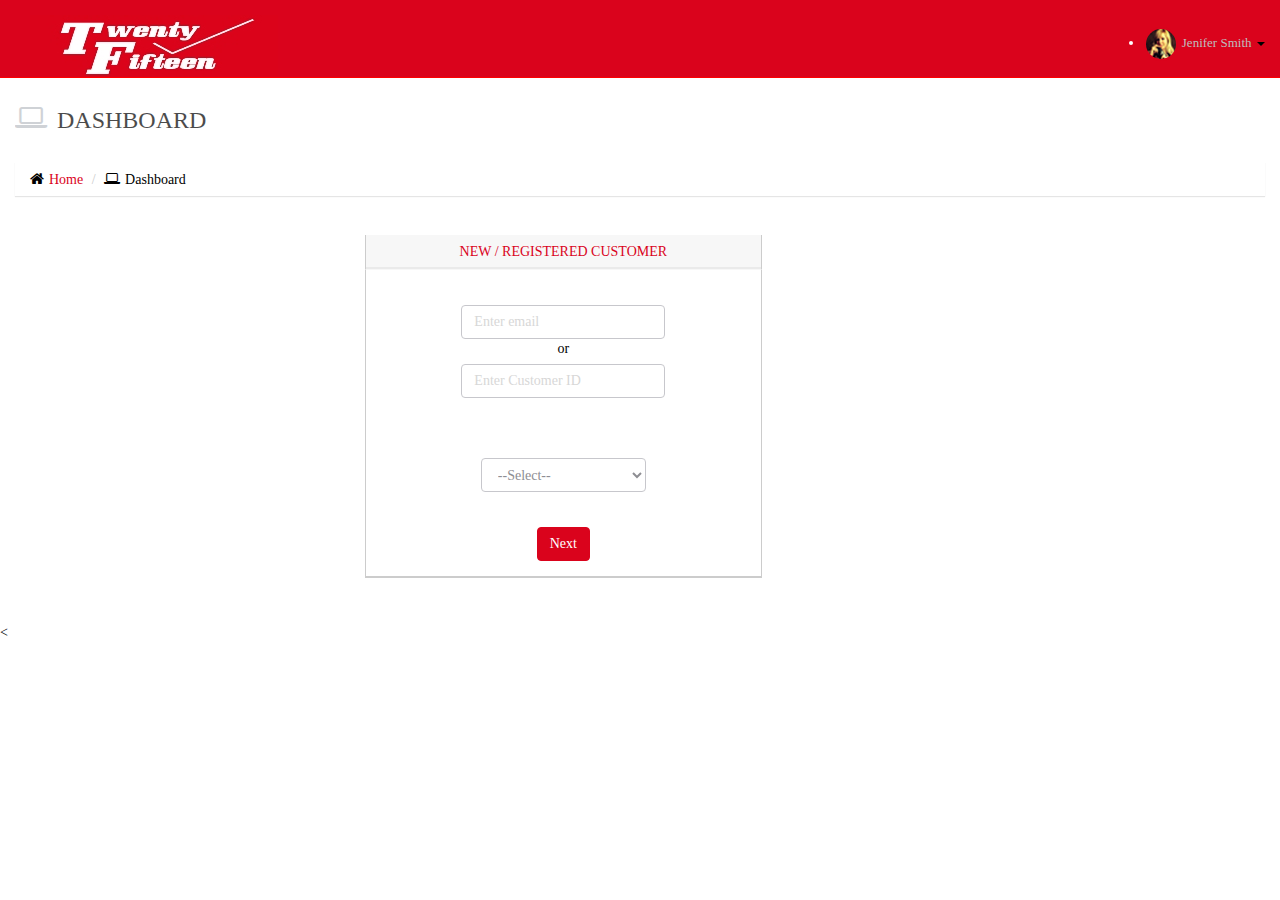
<file: index.html>
<!DOCTYPE html>
<html lang="en">
  <head>
    <meta charset="utf-8">
    <meta name="viewport" content="width=device-width, initial-scale=1.0">
    <meta name="description" content="Creative - Bootstrap 3 Responsive Admin Template">
    <meta name="author" content="GeeksLabs">
    <meta name="keyword" content="Creative, Dashboard, Admin, Template, Theme, Bootstrap, Responsive, Retina, Minimal">
    <link rel="shortcut icon" href="img/favicon.png">

    <title>TwentyFifteen</title>

    <!-- Bootstrap CSS -->    
    <link href="css/bootstrap.min.css" rel="stylesheet">
    <!-- bootstrap theme -->
    <link href="css/bootstrap-theme.css" rel="stylesheet">
    <!--external css-->
    <!-- font icon -->
    <link href="css/elegant-icons-style.css" rel="stylesheet" />
    <link href="css/font-awesome.min.css" rel="stylesheet" />    
    <!-- full calendar css-->
    <link href="assets/fullcalendar/fullcalendar/bootstrap-fullcalendar.css" rel="stylesheet" />
	<link href="assets/fullcalendar/fullcalendar/fullcalendar.css" rel="stylesheet" />
    <!-- easy pie chart-->
    <link href="assets/jquery-easy-pie-chart/jquery.easy-pie-chart.css" rel="stylesheet" type="text/css" media="screen"/>
    <!-- owl carousel -->
    <link rel="stylesheet" href="css/owl.carousel.css" type="text/css">
	<link href="css/jquery-jvectormap-1.2.2.css" rel="stylesheet">
    <!-- Custom styles -->
	<link rel="stylesheet" href="css/fullcalendar.css">
	<link href="css/widgets.css" rel="stylesheet">
    <link href="css/style.css" rel="stylesheet">
    <link href="css/style-responsive.css" rel="stylesheet" />
	<link href="css/xcharts.min.css" rel=" stylesheet">	
	<link href="css/jquery-ui-1.10.4.min.css" rel="stylesheet">
    <!-- HTML5 shim and Respond.js IE8 support of HTML5 -->
    <!--[if lt IE 9]>
      <script src="js/html5shiv.js"></script>
      <script src="js/respond.min.js"></script>
      <script src="js/lte-ie7.js"></script>
    <![endif]-->
  </head>

  <body>
  <!-- container section start -->
  <section id="container" class="">
     
      
      <header class="header dark-bg">
            <div class="toggle-nav">
                <div class="icon-reorder tooltips" data-original-title="Toggle Navigation" data-placement="bottom"></div>
            </div>

            <!--logo start-->
            <a href="index.html" class="logo"> <span class="lite"><img alt="" src="img/t15.jpg"></span></a>
            <!--logo end-->
		   <div class="top-nav notification-row"><br>                
                    <!-- user login dropdown start-->
                    <li class="dropdown">
                        <a data-toggle="dropdown" class="dropdown-toggle" href="#">
                            <span class="profile-ava">
                                <img alt="" src="img/avatar1_small.jpg">
                            </span>
                            <span class="username">Jenifer Smith</span>
                            <b class="caret"></b>
                        </a>
                        <ul class="dropdown-menu extended logout">
                            <div class="log-arrow-up"></div>
                            <li class="eborder-top">
                                <a href="#"><i class="icon_profile"></i> My Profile</a>
                            </li>
                            <li>
                                <a href="login.html"><i class="icon_key_alt"></i> Log Out</a>
                            </li>
                        </ul>
                    </li>
                    <!-- user login dropdown end -->
                </ul>
                <!-- notificatoin dropdown end-->
            </div>
      </header>      
      <!--header end-->
      
      <!--main content start-->
     
          <section class="wrapper">            
              <!--overview start-->
			  <div class="row"><br>
				<div class="col-lg-12">
					<h3 class="page-header"><i class="fa fa-laptop"></i> Dashboard</h3>
					<ol class="breadcrumb">
						<li><i class="fa fa-home"></i><a href="index.html">Home</a></li>
						<li><i class="fa fa-laptop"></i>Dashboard</li>						  	
					</ol>
				</div>
			</div>
			 <!-- Inline form-->
              <div class="row" align="center">
                 <div class="col-lg-4">
                      <section class="panel"><br>
                          <header class="panel-heading">
                              NEW / REGISTERED CUSTOMER
                          </header>
                          <div class="panel-body" >
                              <center> <form class="form-inline" action="order_type.html">
                                  <div class="form-group"><br>
                                      <label class="sr-only" for="Email">Email address</label>
                                      <input type="email" class="form-control" id="email" placeholder="Enter email">
                                      <br>
                                      <label class="col-lg-12"><style:center>or</style:center></label>
                                  </div>
                                  <br>
                                  <div class="form-group">
                                      <label class="sr-only" for="CustomerID">Customer ID</label>
                                      <input type="text" class="form-control" id="cust_id" placeholder="Enter Customer ID"><br>
                                  </div><br>
                                  <div class="form-group">
                                  <br><br><br>
                                      <label class="sr-only" for="Location">Location</label>
                                      
                                      <select class="form-control m-bot15" id="location">
    <option value="select">--Select--</option>                                  
	<option value="AL">Alabama</option>
	<option value="AK">Alaska</option>
	<option value="AZ">Arizona</option>
	<option value="AR">Arkansas</option>
	<option value="CA">California</option>
	<option value="CO">Colorado</option>
	<option value="CT">Connecticut</option>
	<option value="DE">Delaware</option>
	<option value="DC">District Of Columbia</option>
	<option value="FL">Florida</option>
	<option value="GA">Georgia</option>
	<option value="HI">Hawaii</option>
	<option value="ID">Idaho</option>
	<option value="IL">Illinois</option>
	<option value="IN">Indiana</option>
	<option value="IA">Iowa</option>
	<option value="KS">Kansas</option>
	<option value="KY">Kentucky</option>
	<option value="LA">Louisiana</option>
	<option value="ME">Maine</option>
	<option value="MD">Maryland</option>
	<option value="MA">Massachusetts</option>
	<option value="MI">Michigan</option>
	<option value="MN">Minnesota</option>
	<option value="MS">Mississippi</option>
	<option value="MO">Missouri</option>
	<option value="MT">Montana</option>
	<option value="NE">Nebraska</option>
	<option value="NV">Nevada</option>
	<option value="NH">New Hampshire</option>
	<option value="NJ">New Jersey</option>
	<option value="NM">New Mexico</option>
	<option value="NY">New York</option>
	<option value="NC">North Carolina</option>
	<option value="ND">North Dakota</option>
	<option value="OH">Ohio</option>
	<option value="OK">Oklahoma</option>
	<option value="OR">Oregon</option>
	<option value="PA">Pennsylvania</option>
	<option value="RI">Rhode Island</option>
	<option value="SC">South Carolina</option>
	<option value="SD">South Dakota</option>
	<option value="TN">Tennessee</option>
	<option value="TX">Texas</option>
	<option value="UT">Utah</option>
	<option value="VT">Vermont</option>
	<option value="VA">Virginia</option>
	<option value="WA">Washington</option>
	<option value="WV">West Virginia</option>
	<option value="WI">Wisconsin</option>
	<option value="WY">Wyoming</option>
</select>
                                  </div><div><br>
                                  <button type="submit" class="btn btn-primary">Next</button></div>
                              </form></center>
                          </div>
                      </section>
                  </div>
              </div>
			<div class="widget-foot">
                    <!-- Footer goes here -->
                    
                  </div>
                </div>
              </div>
              
            </div>
                        
          </div> 
              <!-- project team & activity end -->
		
        
      </section>
      <!--main content end-->
  </section>
  <!-- container section start -->

    <!-- javascripts -->
    <script src="js/jquery.js"></script>
	<script src="js/jquery-ui-1.10.4.min.js"></script>
    <script src="js/jquery-1.8.3.min.js"></script>
    <script type="text/javascript" src="js/jquery-ui-1.9.2.custom.min.js"></script>
    <!-- bootstrap -->
    <script src="js/bootstrap.min.js"></script>
    <!-- nice scroll -->
    <script src="js/jquery.scrollTo.min.js"></script>
    <script src="js/jquery.nicescroll.js" type="text/javascript"></script>
    <!-- charts scripts -->
    <script src="assets/jquery-knob/js/jquery.knob.js"></script>
    <script src="js/jquery.sparkline.js" type="text/javascript"></script>
    <script src="assets/jquery-easy-pie-chart/jquery.easy-pie-chart.js"></script>
    <script src="js/owl.carousel.js" ></script>
    <<script src="js/fullcalendar.min.js"></script> <!-- Full Google Calendar - Calendar -->
	<script src="assets/fullcalendar/fullcalendar/fullcalendar.js"></script>
    <!--script for this page only-->
    <script src="js/calendar-custom.js"></script>
	<script src="js/jquery.rateit.min.js"></script>
    <!-- custom select -->
    <script src="js/jquery.customSelect.min.js" ></script>
	<script src="assets/chart-master/Chart.js"></script>
   
    <!--custome script for all page-->
    <script src="js/scripts.js"></script>
    <!-- custom script for this page-->
    <script src="js/sparkline-chart.js"></script>
    <script src="js/easy-pie-chart.js"></script>
	<script src="js/jquery-jvectormap-1.2.2.min.js"></script>
	<script src="js/jquery-jvectormap-world-mill-en.js"></script>
	<script src="js/xcharts.min.js"></script>
	<script src="js/jquery.autosize.min.js"></script>
	<script src="js/jquery.placeholder.min.js"></script>
	<script src="js/gdp-data.js"></script>	
	<script src="js/morris.min.js"></script>
	<script src="js/sparklines.js"></script>	
	<script src="js/charts.js"></script>
	<script src="js/jquery.slimscroll.min.js"></script>
  <script>
      //knob
      $(function() {
        $(".knob").knob({
          'draw' : function () { 
            $(this.i).val(this.cv + '%')
          }
        })
      });

      //carousel
      $(document).ready(function() {
          $("#owl-slider").owlCarousel({
              navigation : true,
              slideSpeed : 300,
              paginationSpeed : 400,
              singleItem : true

          });
      });

      //custom select box

      $(function(){
          $('select.styled').customSelect();
      });
	  
	  /* ---------- Map ---------- */
	$(function(){
	  $('#map').vectorMap({
	    map: 'world_mill_en',
	    series: {
	      regions: [{
	        values: gdpData,
	        scale: ['#000', '#000'],
	        normalizeFunction: 'polynomial'
	      }]
	    },
		backgroundColor: '#eef3f7',
	    onLabelShow: function(e, el, code){
	      el.html(el.html()+' (GDP - '+gdpData[code]+')');
	    }
	  });
	});



  </script>

  </body>
</html>
</file>
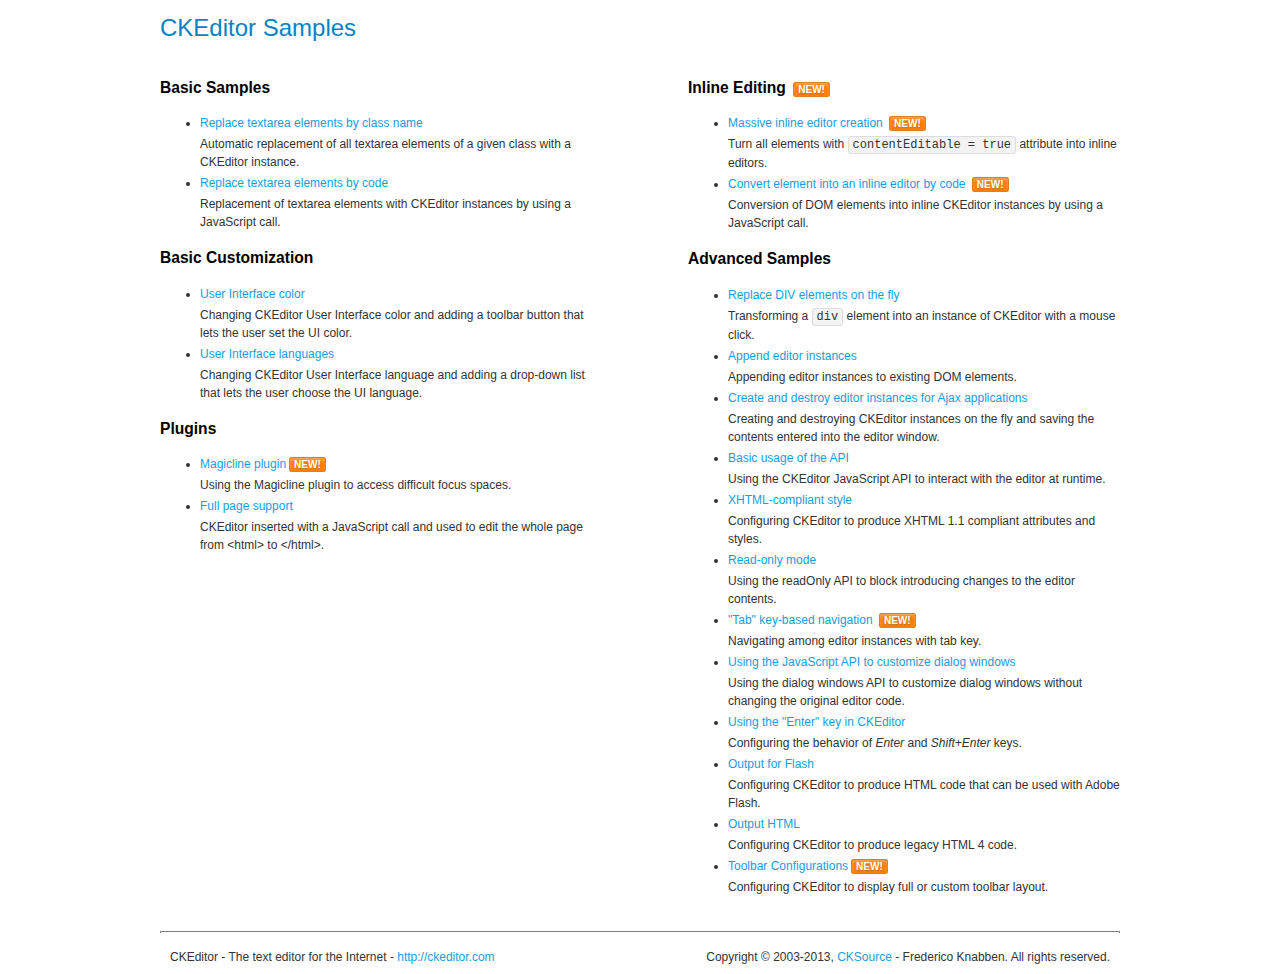
<file: assets/ckeditor/samples/index.html>
<!DOCTYPE html>
<!--
Copyright (c) 2003-2013, CKSource - Frederico Knabben. All rights reserved.
For licensing, see LICENSE.html or http://ckeditor.com/license
-->
<html>
<head>
	<title>CKEditor Samples</title>
	<meta charset="utf-8">
	<link rel="stylesheet" href="sample.css">
</head>
<body>
	<h1 class="samples">
		CKEditor Samples
	</h1>
	<div class="twoColumns">
		<div class="twoColumnsLeft">
			<h2 class="samples">
				Basic Samples
			</h2>
			<dl class="samples">
				<dt><a class="samples" href="replacebyclass.html">Replace textarea elements by class name</a></dt>
				<dd>Automatic replacement of all textarea elements of a given class with a CKEditor instance.</dd>

				<dt><a class="samples" href="replacebycode.html">Replace textarea elements by code</a></dt>
				<dd>Replacement of textarea elements with CKEditor instances by using a JavaScript call.</dd>
			</dl>

			<h2 class="samples">
				Basic Customization
			</h2>
			<dl class="samples">
				<dt><a class="samples" href="uicolor.html">User Interface color</a></dt>
				<dd>Changing CKEditor User Interface color and adding a toolbar button that lets the user set the UI color.</dd>

				<dt><a class="samples" href="uilanguages.html">User Interface languages</a></dt>
				<dd>Changing CKEditor User Interface language and adding a drop-down list that lets the user choose the UI language.</dd>
			</dl>


			<h2 class="samples">Plugins</h2>
<dl class="samples">
<dt><a class="samples" href="plugins/magicline/magicline.html">Magicline plugin</a><span class="new">New!</span></dt>
<dd>Using the Magicline plugin to access difficult focus spaces.</dd>

<dt><a class="samples" href="plugins/wysiwygarea/fullpage.html">Full page support</a></dt>
<dd>CKEditor inserted with a JavaScript call and used to edit the whole page from &lt;html&gt; to &lt;/html&gt;.</dd>
</dl>
		</div>
		<div class="twoColumnsRight">
			<h2 class="samples">
				Inline Editing <span class="new">New!</span>
			</h2>
			<dl class="samples">
				<dt><a class="samples" href="inlineall.html">Massive inline editor creation</a> <span class="new">New!</span></dt>
				<dd>Turn all elements with <code>contentEditable = true</code> attribute into inline editors.</dd>

				<dt><a class="samples" href="inlinebycode.html">Convert element into an inline editor by code</a> <span class="new">New!</span></dt>
				<dd>Conversion of DOM elements into inline CKEditor instances by using a JavaScript call.</dd>

				
			</dl>

			<h2 class="samples">
				Advanced Samples
			</h2>
			<dl class="samples">
				<dt><a class="samples" href="divreplace.html">Replace DIV elements on the fly</a></dt>
				<dd>Transforming a <code>div</code> element into an instance of CKEditor with a mouse click.</dd>

				<dt><a class="samples" href="appendto.html">Append editor instances</a></dt>
				<dd>Appending editor instances to existing DOM elements.</dd>

				<dt><a class="samples" href="ajax.html">Create and destroy editor instances for Ajax applications</a></dt>
				<dd>Creating and destroying CKEditor instances on the fly and saving the contents entered into the editor window.</dd>

				<dt><a class="samples" href="api.html">Basic usage of the API</a></dt>
				<dd>Using the CKEditor JavaScript API to interact with the editor at runtime.</dd>

				<dt><a class="samples" href="xhtmlstyle.html">XHTML-compliant style</a></dt>
				<dd>Configuring CKEditor to produce XHTML 1.1 compliant attributes and styles.</dd>

				<dt><a class="samples" href="readonly.html">Read-only mode</a></dt>
				<dd>Using the readOnly API to block introducing changes to the editor contents.</dd>

				<dt><a class="samples" href="tabindex.html">"Tab" key-based navigation</a> <span class="new">New!</span></dt>
				<dd>Navigating among editor instances with tab key.</dd>


				
<dt><a class="samples" href="plugins/dialog/dialog.html">Using the JavaScript API to customize dialog windows</a></dt>
<dd>Using the dialog windows API to customize dialog windows without changing the original editor code.</dd>

<dt><a class="samples" href="plugins/enterkey/enterkey.html">Using the &quot;Enter&quot; key in CKEditor</a></dt>
<dd>Configuring the behavior of <em>Enter</em> and <em>Shift+Enter</em> keys.</dd>

<dt><a class="samples" href="plugins/htmlwriter/outputforflash.html">Output for Flash</a></dt>
<dd>Configuring CKEditor to produce HTML code that can be used with Adobe Flash.</dd>

<dt><a class="samples" href="plugins/htmlwriter/outputhtml.html">Output HTML</a></dt>
<dd>Configuring CKEditor to produce legacy HTML 4 code.</dd>

<dt><a class="samples" href="plugins/toolbar/toolbar.html">Toolbar Configurations</a><span class="new">New!</span></dt>
<dd>Configuring CKEditor to display full or custom toolbar layout.</dd>

			</dl>
		</div>
	</div>
	<div id="footer">
		<hr>
		<p>
			CKEditor - The text editor for the Internet - <a class="samples" href="http://ckeditor.com/">http://ckeditor.com</a>
		</p>
		<p id="copy">
			Copyright &copy; 2003-2013, <a class="samples" href="http://cksource.com/">CKSource</a> - Frederico Knabben. All rights reserved.
		</p>
	</div>
</body>
</html>
</file>
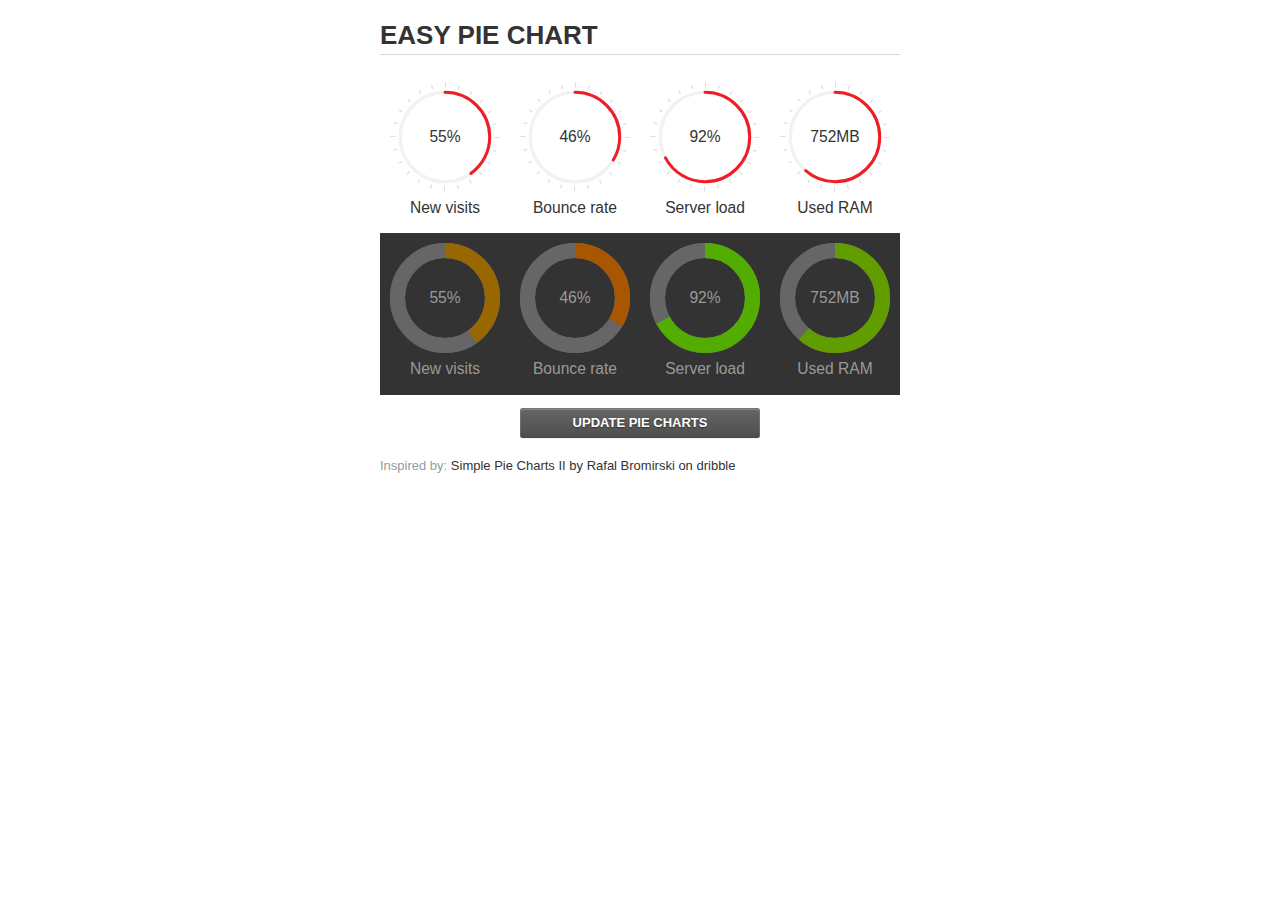
<file: assets/jquery-easy-pie-chart/examples/index.html>
<!doctype html>
<html>
    <head>
        <meta charset="utf-8">
        <title>Easy Pie Chart</title>
        <script type="text/javascript" src="https://ajax.googleapis.com/ajax/libs/jquery/1.7.2/jquery.min.js"></script>
        <script type="text/javascript" src="http://html5shiv.googlecode.com/svn/trunk/html5.js"></script>
        <script type="text/javascript" src="excanvas.js"></script>
        <script type="text/javascript" src="../jquery.easy-pie-chart.js"></script>

        <link rel="stylesheet" type="text/css" href="style.css" media="screen">
        <link rel="stylesheet" type="text/css" href="../jquery.easy-pie-chart.css" media="screen">

        <meta name="viewport" content="width=device-width, initial-scale=1.0">

        <script type="text/javascript">
            var initPieChart = function() {
                $('.percentage').easyPieChart({
                    animate: 1000
                });
                $('.percentage-light').easyPieChart({
                    barColor: function(percent) {
                        percent /= 100;
                        return "rgb(" + Math.round(255 * (1-percent)) + ", " + Math.round(255 * percent) + ", 0)";
                    },
                    trackColor: '#666',
                    scaleColor: false,
                    lineCap: 'butt',
                    lineWidth: 15,
                    animate: 1000
                });

                $('.updateEasyPieChart').on('click', function(e) {
                  e.preventDefault();
                  $('.percentage, .percentage-light').each(function() {
                    var newValue = Math.round(100*Math.random());
                    $(this).data('easyPieChart').update(newValue);
                    $('span', this).text(newValue);
                  });
                });
            };
        </script>
    </head>
    <body onload="initPieChart();">
        <div class="container">
            <h1>EASY PIE CHART</h1>
            <div class="chart">
                <div class="percentage success" data-percent="55"><span>55</span>%</div>
                <div class="label">New visits</div>
            </div>
            <div class="chart">
                <div class="percentage" data-percent="46"><span>46</span>%</div>
                <div class="label">Bounce rate</div>
            </div>
            <div class="chart">
                <div class="percentage" data-percent="92"><span>92</span>%</div>
                <div class="label">Server load</div>
            </div>
            <div class="chart">
                <div class="percentage" data-percent="84"><span>752</span>MB</div>
                <div class="label">Used RAM</div>
            </div>
            <div style="clear:both;"></div>
            <div class="dark">
                <div class="chart">
                    <div id="sparkline_bar" class="percentage-light" data-percent="55"><span>55</span>%</div>
                    <div class="label">New visits</div>
                </div>
                <div class="chart">
                    <div id="sparkline_bar" class="percentage-light" data-percent="46"><span>46</span>%</div>
                    <div class="label">Bounce rate</div>
                </div>
                <div class="chart">
                    <div class="percentage-light" data-percent="92"><span>92</span>%</div>
                    <div class="label">Server load</div>
                </div>
                <div class="chart">
                    <div class="percentage-light" data-percent="84"><span>752</span>MB</div>
                    <div class="label">Used RAM</div>
                </div>
                <div style="clear:both;"></div>
            </div>

            <p><a href="#" class="button updateEasyPieChart">Update pie charts</a></p>

            <p class="credits">Inspired by: <a href="http://drbl.in/ezuc" target="_blank">Simple Pie Charts II by Rafal Bromirski on dribble</a></p>
        </div>
    </body>
</html>
</file>
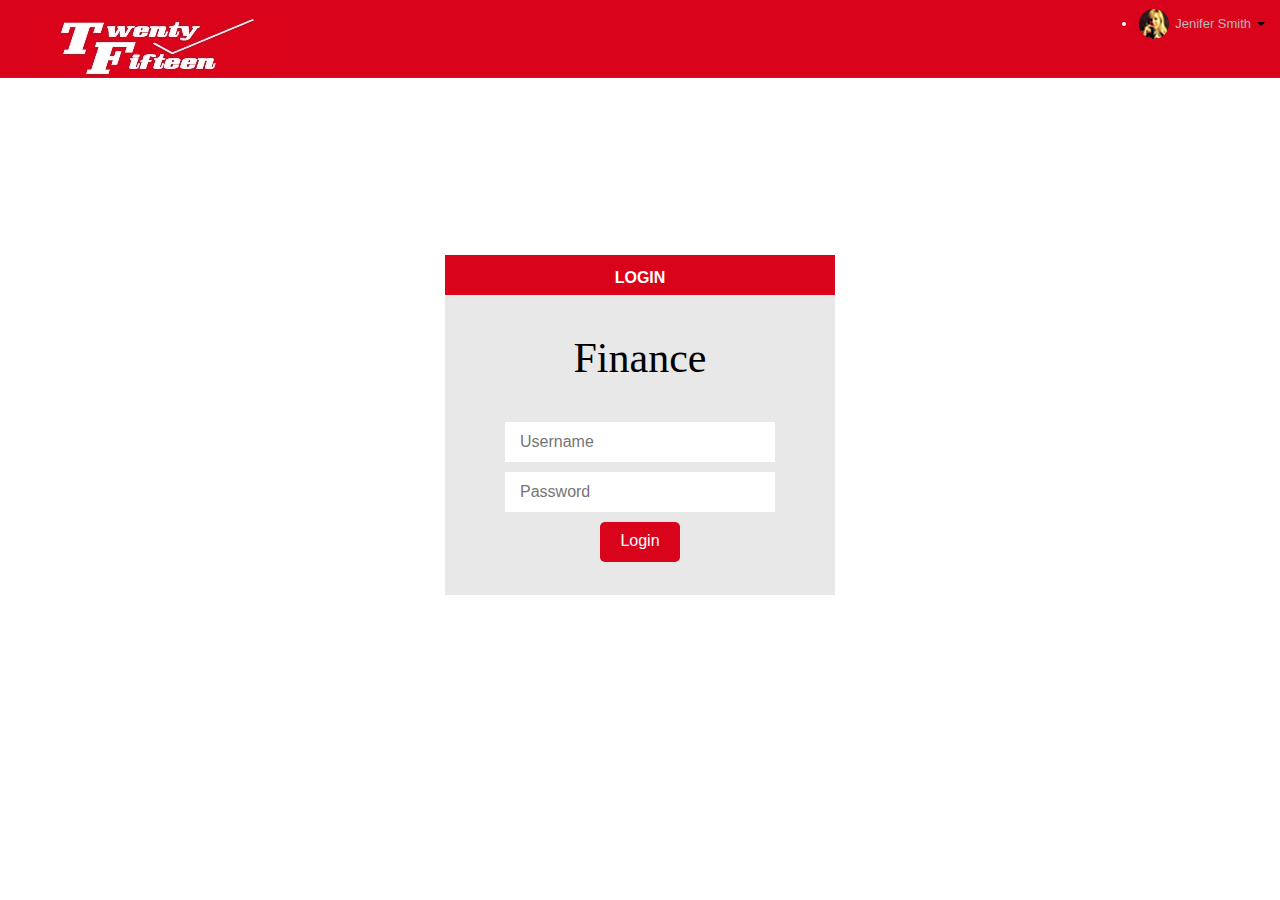
<file: a.html>
<!DOCTYPE html>
<html lang="en">
  <head>
    <meta charset="utf-8">
    <meta name="viewport" content="width=device-width, initial-scale=1.0">
    <meta name="description" content="Creative - Bootstrap 3 Responsive Admin Template">
    <meta name="author" content="GeeksLabs">
    <meta name="keyword" content="Creative, Dashboard, Admin, Template, Theme, Bootstrap, Responsive, Retina, Minimal">
    <link rel="shortcut icon" href="img/favicon.png">

    <title>Finance Login</title>

    <!-- Bootstrap CSS -->    
    <link href="css/bootstrap.min.css" rel="stylesheet">
    <!-- bootstrap theme -->
    <link href="css/bootstrap-theme.css" rel="stylesheet">
    <!--external css-->
    <!-- font icon -->
    <link href="css/elegant-icons-style.css" rel="stylesheet" />
    <link href="css/font-awesome.min.css" rel="stylesheet" />
    <!-- Custom styles -->
    <link href="css/style.css" rel="stylesheet">
    <link href="css/style-responsive.css" rel="stylesheet" />
    <link rel="stylesheet" href="LoginCss.css">

    <!-- HTML5 shim and Respond.js IE8 support of HTML5 -->
    <!--[if lt IE 9]>
      <script src="js/html5shiv.js"></script>
      <script src="js/respond.min.js"></script>
      <script src="js/lte-ie7.js"></script>
    <![endif]-->
  </head>

  <body>
  <!-- container section start -->
  <section id="container" class="">
      <!--header start-->
      
      <header class="header dark-bg">
            <div class="toggle-nav">
                <div class="icon-reorder tooltips" data-original-title="Toggle Navigation" data-placement="bottom"></div>
            </div>

            <!--logo start-->
            <a href="index.html" class="logo"> <span class="lite"><img alt="" src="img/t15.jpg"></span></a>
            <!--logo end-->
            		   <div class="top-nav notification-row">
                    <!-- user login dropdown start-->
                    <li class="dropdown">
                        <a data-toggle="dropdown" class="dropdown-toggle" href="#">
                            <span class="profile-ava">
                                <img alt="" src="img/avatar1_small.jpg">
                            </span>
                            <span class="username">Jenifer Smith</span>
                            <b class="caret"></b>
                        </a>
                        <ul class="dropdown-menu extended logout">
                            <div class="log-arrow-up"></div>                            
                            <li>
                                <a href="login.html"><i class="icon_key_alt"></i> Log Out</a>
                            </li>
                        </ul>
                    </li>
                    <!-- user login dropdown end -->
                </ul>
                <!-- notificatoin dropdown end-->
            </div>
      </header>      
      <!--header end-->
      <!--main content start-->
      <div class="container">
        <div class="flat-form">
          <ul class="tabs">
            <li> <b> LOGIN </b> </li>
          </ul>

          <div id="login" class="form-action show">
             <h1>Finance</h1>   
             
                <form>
                    <ul>
                        <li>
                            <input type="text" id="login-name" placeholder="Username" />
                        </li>
                        <li>
                            <input type="password" id="login-password" placeholder="Password" />
                        </li>
                        <li>
                            <center>
                                <input type="submit" id="login-submit" value="Login" class="button" />
                            </center>
                        </li>
                    </ul>
                </form>
            </div> 
        </div>
    </div>
    
      <!--main content end-->
  </section>
  <!-- container section end -->
    <!-- javascripts -->
    <script src="js/jquery.js"></script>
    <script src="js/bootstrap.min.js"></script>
    <!-- nice scroll -->
    <script src="js/jquery.scrollTo.min.js"></script>
    <script src="js/jquery.nicescroll.js" type="text/javascript"></script><!--custome script for all page-->
    <script src="js/scripts.js"></script>


  </body>
</html>
</file>
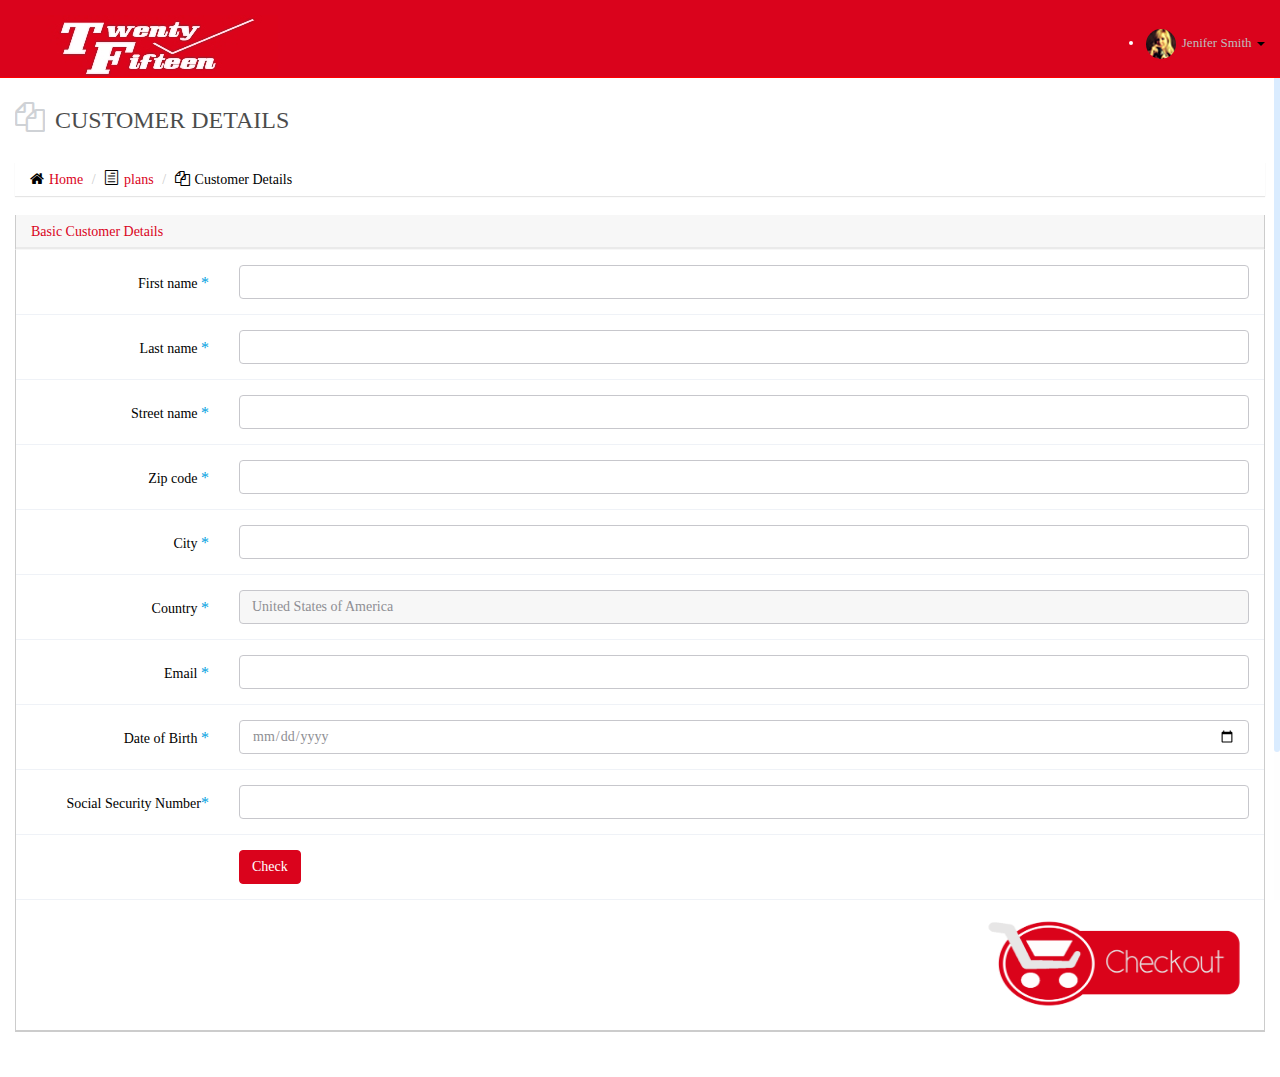
<file: basic_info.html>
<!DOCTYPE html>
<html lang="en">
  <head>
    <meta charset="utf-8">
    <meta name="viewport" content="width=device-width, initial-scale=1.0">
    <meta name="description" content="Creative - Bootstrap 3 Responsive Admin Template">
    <meta name="author" content="GeeksLabs">
    <meta name="keyword" content="Creative, Dashboard, Admin, Template, Theme, Bootstrap, Responsive, Retina, Minimal">
    <link rel="shortcut icon" href="img/favicon.png">

    <title>Customer Details</title>

    <!-- Bootstrap CSS -->    
    <link href="css/bootstrap.min.css" rel="stylesheet">
    <!-- bootstrap theme -->
    <link href="css/bootstrap-theme.css" rel="stylesheet">
    <!--external css-->
    <!-- font icon -->
    <link href="css/elegant-icons-style.css" rel="stylesheet" />
    <link href="css/font-awesome.min.css" rel="stylesheet" />
    <!-- Custom styles -->
    <link href="css/style.css" rel="stylesheet">
    <link href="css/style-responsive.css" rel="stylesheet" />

    <script>
        function enableNext() {
            document.getElementById("next").disabled = false;
        }
    </script>
  </head>

  <body>
  <!-- container section start -->
  <section id="container" class="">
      <!--header start-->
      <header class="header dark-bg">
            <div class="toggle-nav">
                <div class="icon-reorder tooltips" data-original-title="Toggle Navigation" data-placement="bottom"></div>
            </div>

            <!--logo start-->
            <a href="index.html" class="logo"> <span class="lite"><img alt="" src="img/t15.jpg"></span></a>
            <!--logo end-->
            <div class="top-nav notification-row">  <br>              
            <!-- user login dropdown start-->
                    <li class="dropdown">
                        <a data-toggle="dropdown" class="dropdown-toggle" href="#">
                            <span class="profile-ava">
                                <img alt="" src="img/avatar1_small.jpg">
                            </span>
                            <span class="username">Jenifer Smith</span>
                            <b class="caret"></b>
                        </a>
                        <ul class="dropdown-menu extended logout">
                            <div class="log-arrow-up"></div>
                            <li class="eborder-top">
                                <a href="#"><i class="icon_profile"></i> My Profile</a>
                            </li>
                            <li>
                                <a href="login.html"><i class="icon_key_alt"></i> Log Out</a>
                            </li>
                        </ul>
                    </li>
                    <!-- user login dropdown end -->
                </ul>
                <!-- notificatoin dropdown end-->
            </div>
      </header>      
      <!--header end-->
      <!--main content start-->
      
          <section class="wrapper">
		  <div class="row">
				<div class="col-lg-12"><br>
					<h3 class="page-header"><i class="fa fa-files-o"></i> Customer Details</h3>
					<ol class="breadcrumb">
						<li><i class="fa fa-home"></i><a href="index.html">Home</a></li>
						<li><i class="icon_document_alt"></i><a href="blank.html">plans</a></li>
						<li><i class="fa fa-files-o"></i>Customer Details</li>
					</ol>
				</div>
			</div>
              <div class="row">
                  <div class="col-lg-12">
                      <section class="panel">
                          <header class="panel-heading">
                             Basic Customer Details
                          </header>
                          <div class="panel-body">
                              <div class="form">
                                  <form class="form-validate form-horizontal " id="register_form" method="get" action="">
                                      <div class="form-group ">
                                          <label for="firstname" class="control-label col-lg-2">First name <span class="required">*</span></label>
                                          <div class="col-lg-10">
                                              <input class=" form-control" id="firstname" name="fullname" type="text" />
                                          </div>
                                      </div>
                                      <div class="form-group ">
                                          <label for="lastname" class="control-label col-lg-2">Last name <span class="required">*</span></label>
                                          <div class="col-lg-10">
                                              <input class=" form-control" id="lastname" name="fullname" type="text" />
                                          </div>
                                      </div>
                                      <div class="form-group ">
                                          <label for="streetname" class="control-label col-lg-2">Street name <span class="required">*</span></label>
                                          <div class="col-lg-10">
                                              <input class=" form-control" id="streetname" name="streetname" type="text" />
                                          </div>
                                      </div>
                                      <div class="form-group ">
                                          <label for="zipcode" class="control-label col-lg-2">Zip code <span class="required">*</span></label>
                                          <div class="col-lg-10">
                                              <input class=" form-control" id="zipcode" name="zipcode" type="text" />
                                          </div>
                                      </div>
                                      <div class="form-group ">
                                          <label for="city" class="control-label col-lg-2">City <span class="required">*</span></label>
                                          <div class="col-lg-10">
                                              <input class=" form-control" id="city" name="city" type="text" />
                                          </div>
                                      </div>
                                      <div class="form-group ">
                                          <label for="country" class="control-label col-lg-2">Country <span class="required">*</span></label>
                                          <div class="col-lg-10">
                                              <input class=" form-control" id="country" name="country" type="text" value="United States of America" readonly/>
                                          </div>
                                      </div>
                                      <div class="form-group ">
                                          <label for="email" class="control-label col-lg-2">Email <span class="required">*</span></label>
                                          <div class="col-lg-10">
                                              <input class="form-control " id="email" name="email" type="email" />
                                          </div>
                                      </div>
                                      <div class="form-group ">
                                          <label for="dob" class="control-label col-lg-2">Date of Birth <span class="required">*</span></label>
                                          <div class="col-lg-10">
                                              <input class=" form-control" id="dob" name="dob" type="date" />
                                          </div>
                                      </div>
                                      <div class="form-group ">
                                          <label for="ssn" class="control-label col-lg-2">Social Security Number<span class="required">*</span></label>
                                          <div class="col-lg-10">
                                              <input class=" form-control" id="ssn" name="ssn" type="text" />
                                          </div>
                                      </div>
                                      <div class="form-group">
                                          <div class="col-lg-offset-2 col-lg-10">
                                              <button class="btn btn-primary" type="BUTTON" id="check" onclick="enableNext()">Check</button>
                                          </div>
                                      </div>
                                      <div class="form-group">
                                      	<div align="right">                                             
                                      	 <a href="plans.html" ><img src="img/checkout.png" onmouseover="this.src='img/checkout.png'" onmouseout="this.src='img/checkout.png'" width="300px"height="100px"/></a>
                                      	</div>
                                      </div>
                                  </form>
                              </div>
                          </div>
                      </section>
                  </div>
              </div>
              <!-- page end-->
        
      </section>
      <!--main content end-->
  </section>
  <!-- container section end -->

    <!-- javascripts -->
    <script src="js/jquery.js"></script>
    <script src="js/bootstrap.min.js"></script>
    <!-- nice scroll -->
    <script src="js/jquery.scrollTo.min.js"></script>
    <script src="js/jquery.nicescroll.js" type="text/javascript"></script>
   <!-- basic customer info validation script for this page-->
    <script src="js/form-validation-script.js"></script>
    <!--custome script for all page-->
    <script src="js/scripts.js"></script>    


  </body>
</html>
</file>
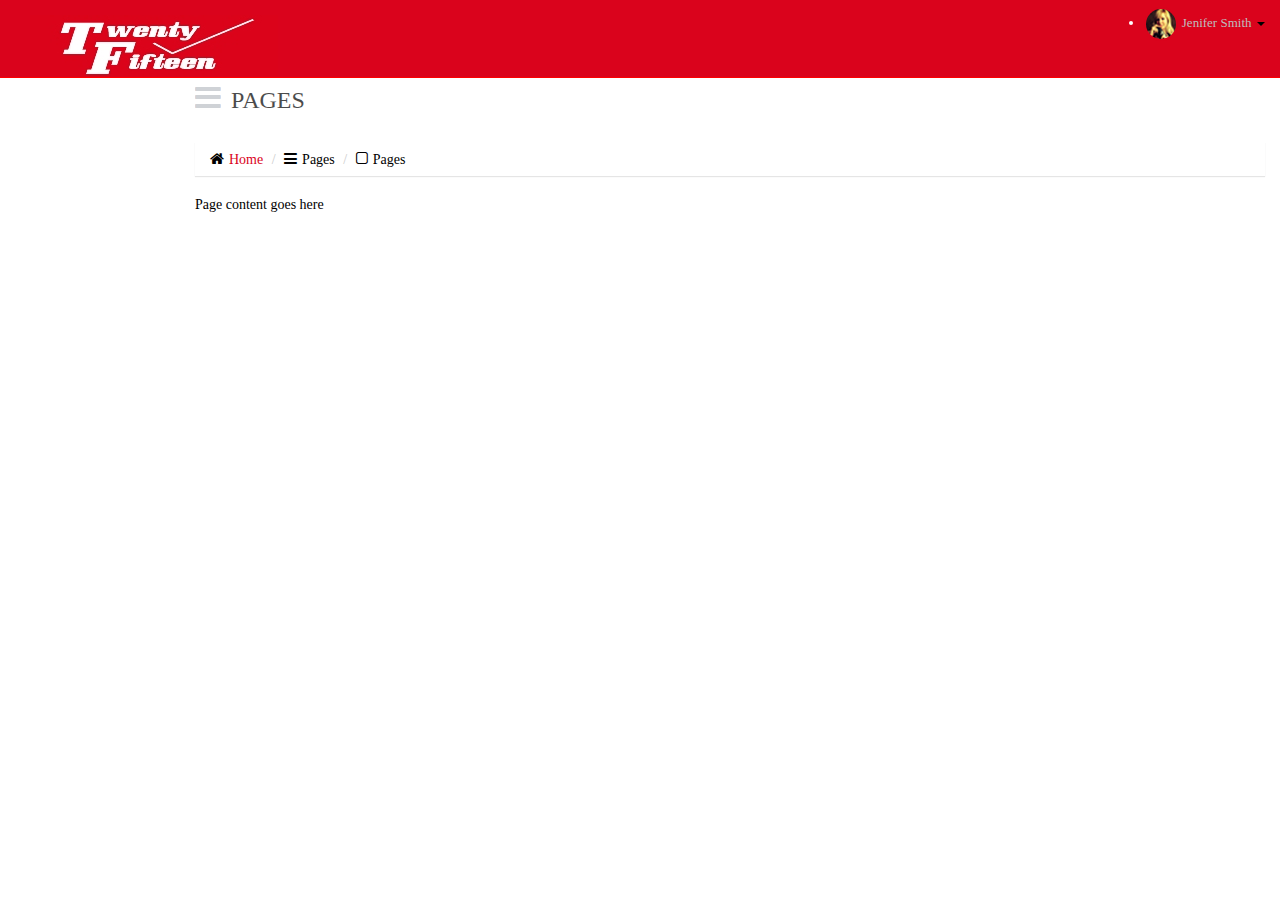
<file: blank.html>
<!DOCTYPE html>
<html lang="en">
  <head>
    <meta charset="utf-8">
    <meta name="viewport" content="width=device-width, initial-scale=1.0">
    <meta name="description" content="Creative - Bootstrap 3 Responsive Admin Template">
    <meta name="author" content="GeeksLabs">
    <meta name="keyword" content="Creative, Dashboard, Admin, Template, Theme, Bootstrap, Responsive, Retina, Minimal">
    <link rel="shortcut icon" href="img/favicon.png">

    <title>Order Selection</title>

    <!-- Bootstrap CSS -->    
    <link href="css/bootstrap.min.css" rel="stylesheet">
    <!-- bootstrap theme -->
    <link href="css/bootstrap-theme.css" rel="stylesheet">
    <!--external css-->
    <!-- font icon -->
    <link href="css/elegant-icons-style.css" rel="stylesheet" />
    <link href="css/font-awesome.min.css" rel="stylesheet" />
    <!-- Custom styles -->
    <link href="css/style.css" rel="stylesheet">
    <link href="css/style-responsive.css" rel="stylesheet" />

    <!-- HTML5 shim and Respond.js IE8 support of HTML5 -->
    <!--[if lt IE 9]>
      <script src="js/html5shiv.js"></script>
      <script src="js/respond.min.js"></script>
      <script src="js/lte-ie7.js"></script>
    <![endif]-->
  </head>

  <body>
  <!-- container section start -->
  <section id="container" class="">
      <!--header start-->
      
      <header class="header dark-bg">
            <div class="toggle-nav">
                <div class="icon-reorder tooltips" data-original-title="Toggle Navigation" data-placement="bottom"></div>
            </div>

            <!--logo start-->
            <a href="index.html" class="logo"> <span class="lite"><img alt="" src="img/t15.jpg"></span></a>
            <!--logo end-->
            		   <div class="top-nav notification-row">
                    <!-- user login dropdown start-->
                    <li class="dropdown">
                        <a data-toggle="dropdown" class="dropdown-toggle" href="#">
                            <span class="profile-ava">
                                <img alt="" src="img/avatar1_small.jpg">
                            </span>
                            <span class="username">Jenifer Smith</span>
                            <b class="caret"></b>
                        </a>
                        <ul class="dropdown-menu extended logout">
                            <div class="log-arrow-up"></div>
                            <li class="eborder-top">
                                <a href="#"><i class="icon_profile"></i> My Profile</a>
                            </li>
                            <li>
                                <a href="login.html"><i class="icon_key_alt"></i> Log Out</a>
                            </li>
                        </ul>
                    </li>
                    <!-- user login dropdown end -->
                </ul>
                <!-- notificatoin dropdown end-->
            </div>
      </header>      
      <!--header end-->
      <!--main content start-->
      <section id="main-content">
          <section class="wrapper">
		  <div class="row">
				<div class="col-lg-12">
					<h3 class="page-header"><i class="fa fa fa-bars"></i> Pages</h3>
					<ol class="breadcrumb">
						<li><i class="fa fa-home"></i><a href="index.html">Home</a></li>
						<li><i class="fa fa-bars"></i>Pages</li>
						<li><i class="fa fa-square-o"></i>Pages</li>
					</ol>
				</div>
			</div>
              <!-- page start-->
              Page content goes here
              <!-- page end-->
          </section>
      </section>
      <!--main content end-->
  </section>
  <!-- container section end -->
    <!-- javascripts -->
    <script src="js/jquery.js"></script>
    <script src="js/bootstrap.min.js"></script>
    <!-- nice scroll -->
    <script src="js/jquery.scrollTo.min.js"></script>
    <script src="js/jquery.nicescroll.js" type="text/javascript"></script><!--custome script for all page-->
    <script src="js/scripts.js"></script>


  </body>
</html>
</file>
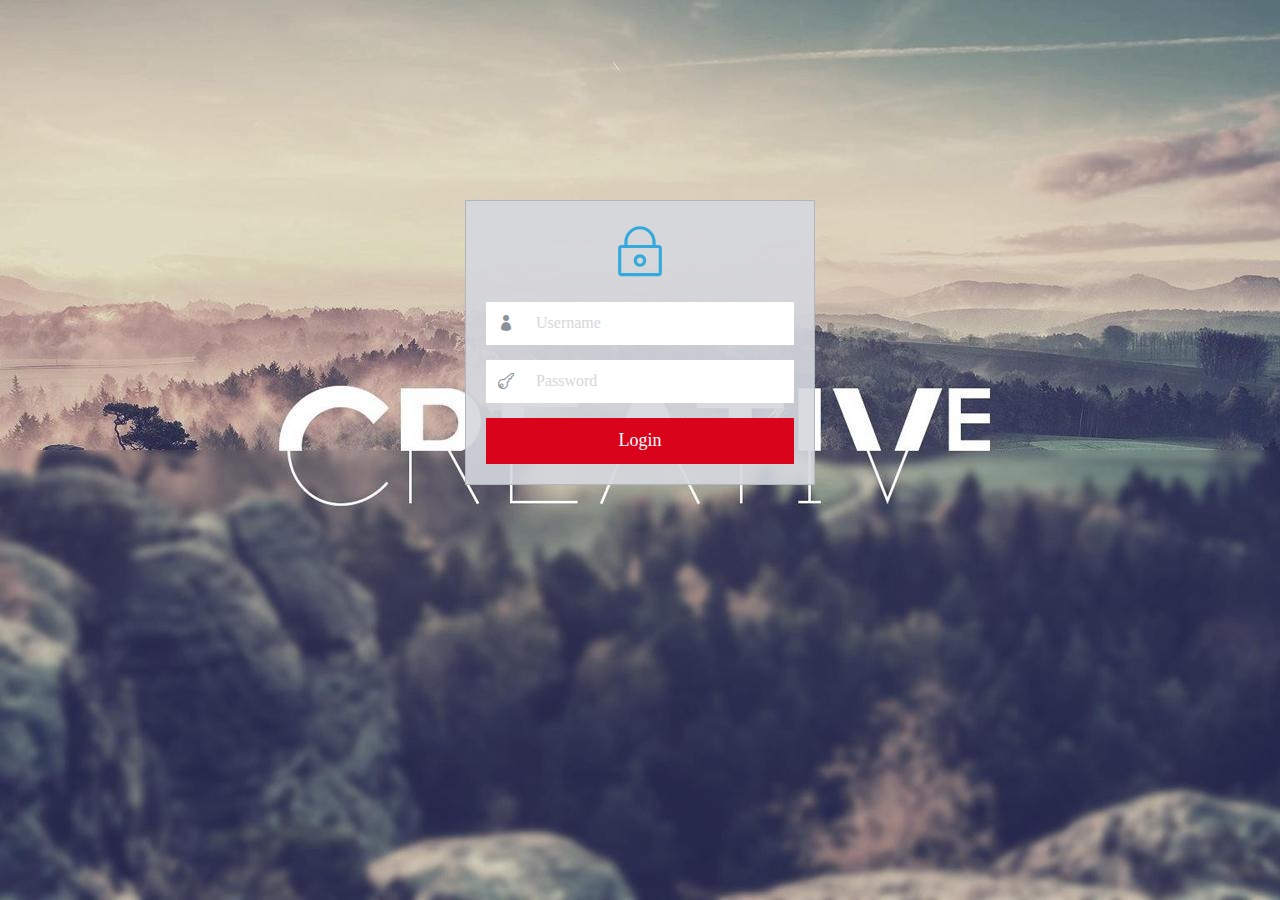
<file: login.html>
<!DOCTYPE html>
<html lang="en">
<head>
    <meta charset="utf-8">
    <meta name="viewport" content="width=device-width, initial-scale=1.0">
    <meta name="description" content="Creative - Bootstrap 3 Responsive Admin Template">
    <meta name="author" content="GeeksLabs">
    <meta name="keyword" content="Creative, Dashboard, Admin, Template, Theme, Bootstrap, Responsive, Retina, Minimal">
    <link rel="shortcut icon" href="img/favicon.png">

    <title>Login Page 2 | Creative - Bootstrap 3 Responsive Admin Template</title>

    <!-- Bootstrap CSS -->    
    <link href="css/bootstrap.min.css" rel="stylesheet">
    <!-- bootstrap theme -->
    <link href="css/bootstrap-theme.css" rel="stylesheet">
    <!--external css-->
    <!-- font icon -->
    <link href="css/elegant-icons-style.css" rel="stylesheet" />
    <link href="css/font-awesome.css" rel="stylesheet" />
    <!-- Custom styles -->
    <link href="css/style.css" rel="stylesheet">
    <link href="css/style-responsive.css" rel="stylesheet" />

    <!-- HTML5 shim and Respond.js IE8 support of HTML5 -->
    <!--[if lt IE 9]>
    <script src="js/html5shiv.js"></script>
    <script src="js/respond.min.js"></script>
    <![endif]-->
</head>

  <body class="login-img3-body">

    <div class="container">

      <form class="login-form" action="index.html">        
        <div class="login-wrap">
            <p class="login-img"><i class="icon_lock_alt"></i></p>
            <div class="input-group">
              <span class="input-group-addon"><i class="icon_profile"></i></span>
              <input type="text" class="form-control" placeholder="Username" autofocus>
            </div>
            <div class="input-group">
                <span class="input-group-addon"><i class="icon_key_alt"></i></span>
                <input type="password" class="form-control" placeholder="Password">
            </div>
            <button class="btn btn-primary btn-lg btn-block" type="submit">Login</button>
        </div>
      </form>

    </div>


  </body>
</html>
</file>
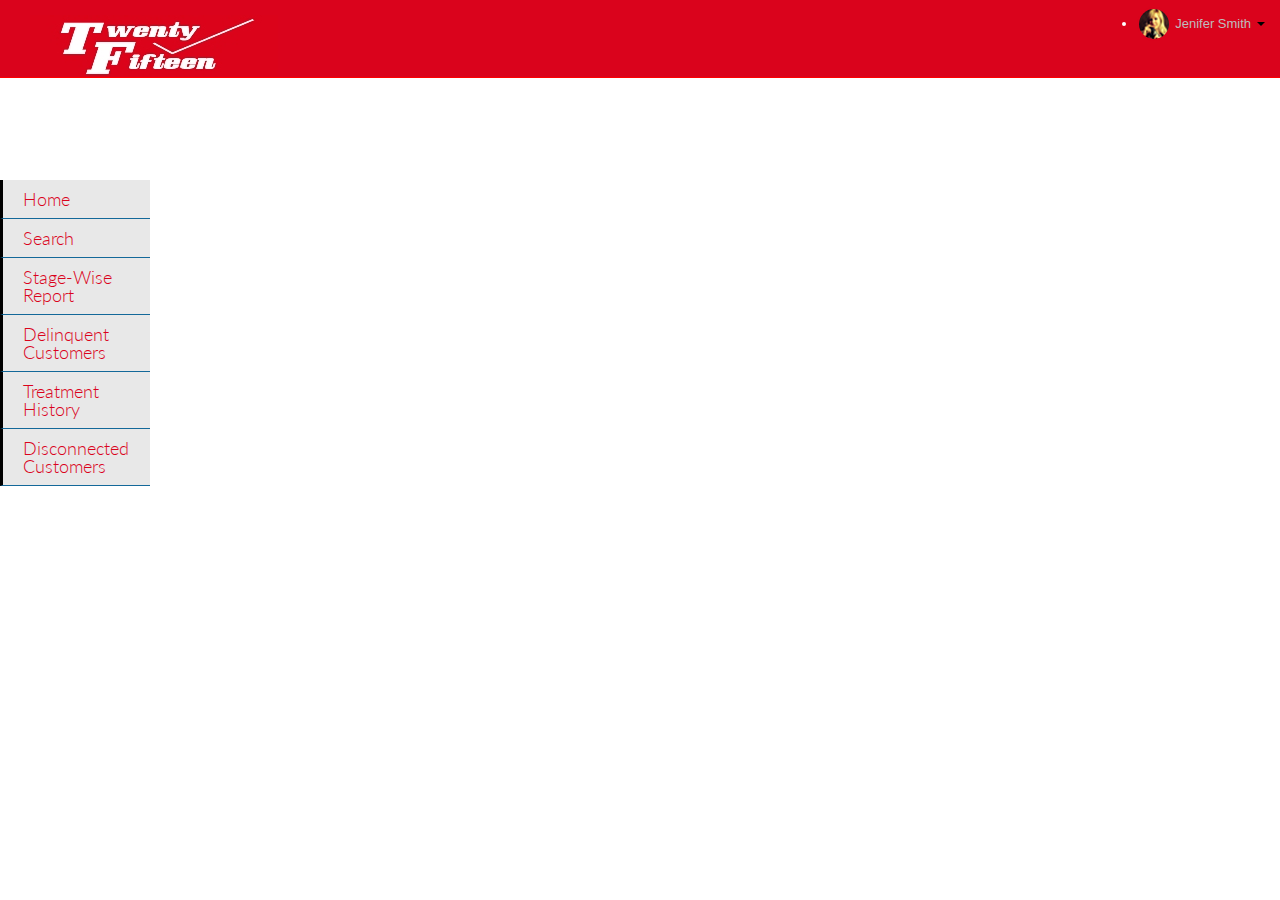
<file: menuFlyOut.html>
<!DOCTYPE html>
<html lang="en">
  <head>
    <meta charset="utf-8">
    <meta name="viewport" content="width=device-width, initial-scale=1.0">
    <meta name="description" content="Creative - Bootstrap 3 Responsive Admin Template">
    <meta name="author" content="GeeksLabs">
    <meta name="keyword" content="Creative, Dashboard, Admin, Template, Theme, Bootstrap, Responsive, Retina, Minimal">
    <link rel="shortcut icon" href="img/favicon.png">

    <title>Finance Login</title>

    <!-- Bootstrap CSS -->    
    <link href="css/bootstrap.min.css" rel="stylesheet">
    <!-- bootstrap theme -->
    <link href="css/bootstrap-theme.css" rel="stylesheet">
    <!--external css-->
    <!-- font icon -->
    <link href="css/elegant-icons-style.css" rel="stylesheet" />
    <link href="css/font-awesome.min.css" rel="stylesheet" />
    <!-- Custom styles -->
    <link href="css/style.css" rel="stylesheet">
    <link href="css/style-responsive.css" rel="stylesheet" />
    <link rel="stylesheet" href="LoginCss.css">
    <link rel="stylesheet" href="MenuFlyoutCss.css">

    <!-- HTML5 shim and Respond.js IE8 support of HTML5 -->
    <!--[if lt IE 9]>
      <script src="js/html5shiv.js"></script>
      <script src="js/respond.min.js"></script>
      <script src="js/lte-ie7.js"></script>
    <![endif]-->
  </head>

  <body>
  <!-- container section start -->
  <section id="container" class="">
      <!--header start-->
      
      <header class="header dark-bg">
            <div class="toggle-nav">
                <div class="icon-reorder tooltips" data-original-title="Toggle Navigation" data-placement="bottom"></div>
            </div>

            <!--logo start-->
            <a href="index.html" class="logo"> <span class="lite"><img alt="" src="img/t15.jpg"></span></a>
            <!--logo end-->
            		   <div class="top-nav notification-row">
                    <!-- user login dropdown start-->
                    <li class="dropdown">
                        <a data-toggle="dropdown" class="dropdown-toggle" href="#">
                            <span class="profile-ava">
                                <img alt="" src="img/avatar1_small.jpg">
                            </span>
                            <span class="username">Jenifer Smith</span>
                            <b class="caret"></b>
                        </a>
                        <ul class="dropdown-menu extended logout">
                            <div class="log-arrow-up"></div>                            
                            <li>
                                <a href="login.html"><i class="icon_key_alt"></i> Log Out</a>
                            </li>
                        </ul>
                    </li>
                    <!-- user login dropdown end -->
                </ul>
                <!-- notificatoin dropdown end-->
            </div>
      </header>      
      <!--header end-->
      <!--main content start-->
    <div id='cssmenu' class="menu">
      <ul>
         <li><a href='#'><span>Home</span></a></li>
         <li ><a href='#'><span>Search</span></a></li>
         <li><a href='#'><span>Stage-Wise Report</span></a></li>   
         <li><a href='#'><span>Delinquent Customers</span></a></li>
         <li ><a href='#'><span>Treatment History</span></a></li>
         <li><a href='#'><span>Disconnected Customers</span></a></li>
      </ul>
   </div>
  
    
      <!--main content end-->
  </section>
  <!-- container section end -->
    <!-- javascripts -->
    <script src="js/jquery.js"></script>
    <script src="js/bootstrap.min.js"></script>
    <!-- nice scroll -->
    <script src="js/jquery.scrollTo.min.js"></script>
    <script src="js/jquery.nicescroll.js" type="text/javascript"></script><!--custome script for all page-->
    <script src="js/scripts.js"></script>


  </body>
</html>
</file>
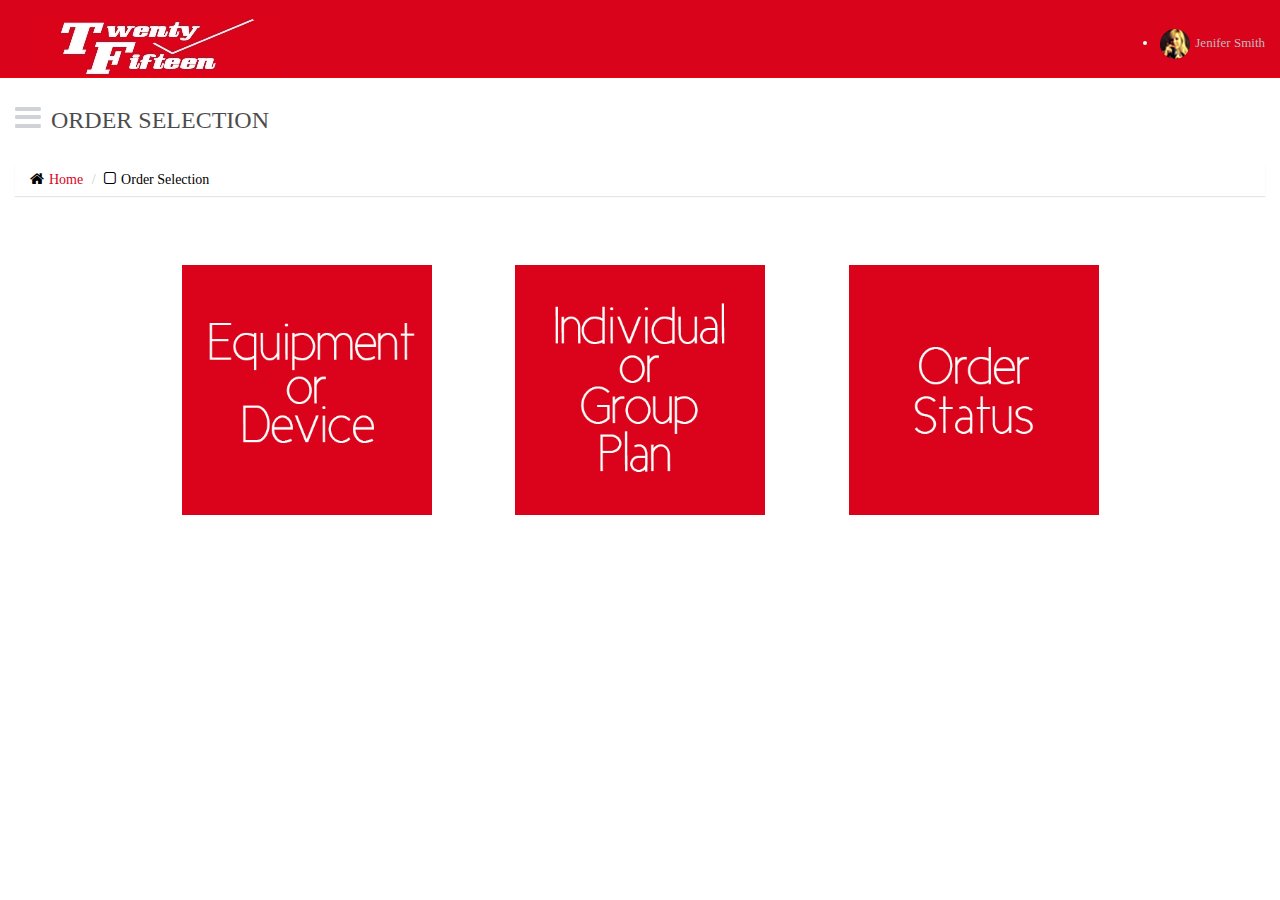
<file: order_type.html>
<!DOCTYPE html>
<html lang="en">
  <head>
    <meta charset="utf-8">
    <meta name="viewport" content="width=device-width, initial-scale=1.0">
    <meta name="description" content="Creative - Bootstrap 3 Responsive Admin Template">
    <meta name="author" content="GeeksLabs">
    <meta name="keyword" content="Creative, Dashboard, Admin, Template, Theme, Bootstrap, Responsive, Retina, Minimal">
    <link rel="shortcut icon" href="img/favicon.png">

    <title>Order Selection</title>

    <!-- Bootstrap CSS -->    
    <link href="css/bootstrap.min.css" rel="stylesheet">
    <!-- bootstrap theme -->
    <link href="css/bootstrap-theme.css" rel="stylesheet">
    <!--external css-->
    <!-- font icon -->
    <link href="css/elegant-icons-style.css" rel="stylesheet" />
    <link href="css/font-awesome.min.css" rel="stylesheet" />
    <!-- Custom styles -->
    <link href="css/style.css" rel="stylesheet">
    <link href="css/style-responsive.css" rel="stylesheet" />

    <!-- HTML5 shim and Respond.js IE8 support of HTML5 -->
    <!--[if lt IE 9]>
      <script src="js/html5shiv.js"></script>
      <script src="js/respond.min.js"></script>
      <script src="js/lte-ie7.js"></script>
    <![endif]-->
  </head>

  <body>
  <!-- container section start -->
  <section id="container" class="">
      <!--header start-->
      
      <header class="header dark-bg">
            <div class="toggle-nav">
                <div class="icon-reorder tooltips" data-original-title="Toggle Navigation" data-placement="bottom"></div>
            </div>

            <!--logo start-->
            <a href="index.html" class="logo"> <span class="lite"><img alt="" src="img/t15.jpg"></span></a>
            <!--logo end-->
            		   <div class="top-nav notification-row"><br>
                    <!-- user login dropdown start-->
                    <li class="dropdown">
                        <a data-toggle="dropdown" class="dropdown-toggle" href="#">
                            <span class="profile-ava">
                                <img alt="" src="img/avatar1_small.jpg">
                            </span>
                            <span class="username">Jenifer Smith</span>
                            
                        </a>
                        <ul class="dropdown-menu extended logout">
                            <div class="log-arrow-up"></div>
                            <li class="eborder-top">
                                <a href="#"><i class="icon_profile"></i> My Profile</a>
                            </li>
                            <li>
                                <a href="login.html"><i class="icon_key_alt"></i> Log Out</a>
                            </li>
                        </ul>
                    </li>
                    <!-- user login dropdown end -->
                </ul>
                <!-- notificatoin dropdown end-->
            </div>
      </header>      
      <!--header end-->
      <!--main content start-->
     
          <section class="wrapper">
		  <div class="row">
				<div class="col-lg-12"><br>
					<h3 class="page-header"><i class="fa fa fa-bars"></i> Order Selection</h3>
					<ol class="breadcrumb">
						<li><i class="fa fa-home"></i><a href="index.html">Home</a></li>
						<li><i class="fa fa-square-o"></i>Order Selection</li>
					</ol>
				</div>
			</div>
              <!-- page start-->
              <div align="center">
				<a href="plans.html" ><img src="img/equipunclicked.jpg" onmouseover="this.src='img/equip.jpg'" onmouseout="this.src='img/equipunclicked.jpg'" width="250px" vspace="50" hspace="40" height="250px"/></a>
				<a href="plans.html" ><img src="img/indgroupunclicked.jpg" onmouseover="this.src='img/indgroup.jpg'" onmouseout="this.src='img/indgroupunclicked.jpg'"width="250px"vspace="50" hspace="40"  height="250px"/></a>
				<a href="plans.html" ><img src="img/orderunclicked.jpg" onmouseover="this.src='img/order.jpg'" onmouseout="this.src='img/orderunclicked.jpg'"width="250px" vspace="50"hspace="40" height="250px"/></a>
				</div>
              <!-- page end-->
          
      </section>
      <!--main content end-->
  </section>
  <!-- container section end -->
    <!-- javascripts -->
    <script src="js/jquery.js"></script>
    <script src="js/bootstrap.min.js"></script>
    <!-- nice scroll -->
    <script src="js/jquery.scrollTo.min.js"></script>
    <script src="js/jquery.nicescroll.js" type="text/javascript"></script><!--custome script for all page-->
    <script src="js/scripts.js"></script>


  </body>
</html>
</file>
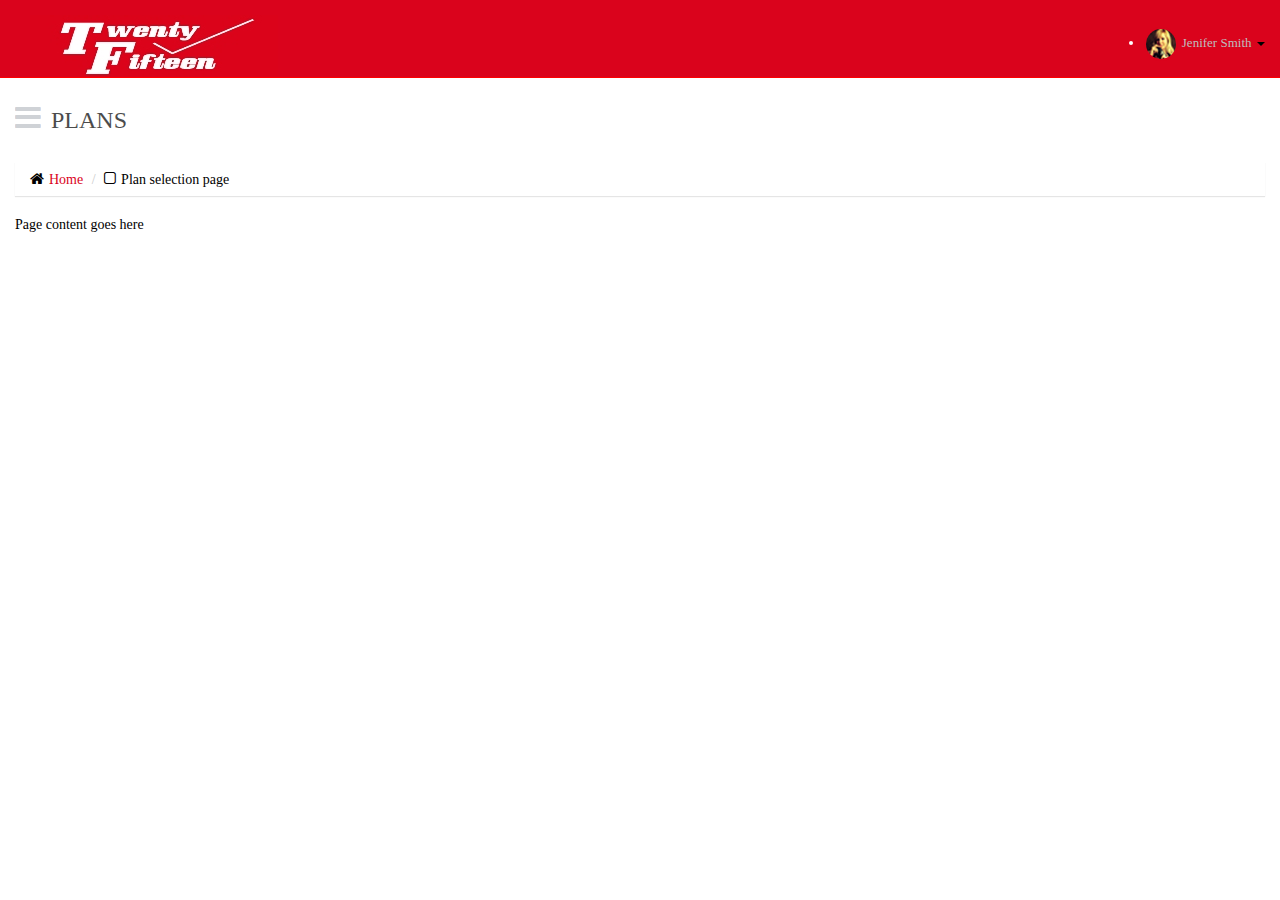
<file: plans.html>
<!DOCTYPE html>
<html lang="en">
  <head>
    <meta charset="utf-8">
    <meta name="viewport" content="width=device-width, initial-scale=1.0">
    <meta name="description" content="Twenty Fifteen">
    <meta name="author" content="GeeksLabs">
    <meta name="keyword" content="Creative, Dashboard, Admin, Template, Theme, Bootstrap, Responsive, Retina, Minimal">
    <link rel="shortcut icon" href="img/favicon.png">

    <title>Plan</title>

    <!-- Bootstrap CSS -->    
    <link href="css/bootstrap.min.css" rel="stylesheet">
    <!-- bootstrap theme -->
    <link href="css/bootstrap-theme.css" rel="stylesheet">
    <!--external css-->
    <!-- font icon -->
    <link href="css/elegant-icons-style.css" rel="stylesheet" />
    <link href="css/font-awesome.min.css" rel="stylesheet" />
    <!-- Custom styles -->
    <link href="css/style.css" rel="stylesheet">
    <link href="css/style-responsive.css" rel="stylesheet" />

    <!-- HTML5 shim and Respond.js IE8 support of HTML5 -->
    <!--[if lt IE 9]>
      <script src="js/html5shiv.js"></script>
      <script src="js/respond.min.js"></script>
      <script src="js/lte-ie7.js"></script>
    <![endif]-->
  </head>

  <body>
  <!-- container section start -->
  <section id="container" class="">
      <!--header start-->
      
      <header class="header dark-bg">
            <div class="toggle-nav">
                <div class="icon-reorder tooltips" data-original-title="Toggle Navigation" data-placement="bottom"></div>
            </div>

            <!--logo start-->
            <a href="index.html" class="logo"> <span class="lite"><img alt="" src="img/t15.jpg"></span></a>
            <!--logo end-->
            		   <div class="top-nav notification-row"><br>
                    <!-- user login dropdown start-->
                    <li class="dropdown">
                        <a data-toggle="dropdown" class="dropdown-toggle" href="#">
                            <span class="profile-ava">
                                <img alt="" src="img/avatar1_small.jpg">
                            </span>
                            <span class="username">Jenifer Smith</span>
                            <b class="caret"></b>
                        </a>
                        <ul class="dropdown-menu extended logout">
                            <div class="log-arrow-up"></div>
                            <li class="eborder-top">
                                <a href="#"><i class="icon_profile"></i> My Profile</a>
                            </li>
                            <li>
                                <a href="login.html"><i class="icon_key_alt"></i> Log Out</a>
                            </li>
                        </ul>
                    </li>
                    <!-- user login dropdown end -->
                </ul>
                <!-- notificatoin dropdown end-->
            </div>
      </header>      
      <!--header end-->
      <!--main content start-->
          <section class="wrapper">
		  <div class="row"><br>
				<div class="col-lg-12">
					<h3 class="page-header"><i class="fa fa fa-bars"></i> Plans</h3>
					<ol class="breadcrumb">
						<li><i class="fa fa-home"></i><a href="index.html">Home</a></li>
						<li><i class="fa fa-square-o"></i>Plan selection page</li>
					</ol>
				</div>
			</div>
              <!-- page start-->
              Page content goes here
              <!-- page end-->
      </section>
      <!--main content end-->
  </section>
  <!-- container section end -->
    <!-- javascripts -->
    <script src="js/jquery.js"></script>
    <script src="js/bootstrap.min.js"></script>
    <!-- nice scroll -->
    <script src="js/jquery.scrollTo.min.js"></script>
    <script src="js/jquery.nicescroll.js" type="text/javascript"></script><!--custome script for all page-->
    <script src="js/scripts.js"></script>


  </body>
</html>
</file>
<file: css/elegant-icons-style.css>
@font-face {
	font-family: 'ElegantIcons';
	src:url('../fonts/ElegantIcons.eot');
	src:url('../fonts/ElegantIcons.eot?#iefix') format('embedded-opentype'),
		url('../fonts/ElegantIcons.woff') format('woff'),
		url('../fonts/ElegantIcons.ttf') format('truetype'),
		url('../fonts/ElegantIcons.svg#ElegantIcons') format('svg');
	font-weight: normal;
	font-style: normal;
}

/* Use the following CSS code if you want to use data attributes for inserting your icons */
[data-icon]:before {
	font-family: 'ElegantIcons';
	content: attr(data-icon);
	speak: none;
	font-weight: normal;
	font-variant: normal;
	text-transform: none;
	line-height: 1;
	-webkit-font-smoothing: antialiased;
	-moz-osx-font-smoothing: grayscale;
}

/* Use the following CSS code if you want to have a class per icon */
/*
Instead of a list of all class selectors,
you can use the generic selector below, but it's slower:
[class*="your-class-prefix"] {
*/
.arrow_up, .arrow_down, .arrow_left, .arrow_right, .arrow_left-up, .arrow_right-up, .arrow_right-down, .arrow_left-down, .arrow-up-down, .arrow_up-down_alt, .arrow_left-right_alt, .arrow_left-right, .arrow_expand_alt2, .arrow_expand_alt, .arrow_condense, .arrow_expand, .arrow_move, .arrow_carrot-up, .arrow_carrot-down, .arrow_carrot-left, .arrow_carrot-right, .arrow_carrot-2up, .arrow_carrot-2down, .arrow_carrot-2left, .arrow_carrot-2right, .arrow_carrot-up_alt2, .arrow_carrot-down_alt2, .arrow_carrot-left_alt2, .arrow_carrot-right_alt2, .arrow_carrot-2up_alt2, .arrow_carrot-2down_alt2, .arrow_carrot-2left_alt2, .arrow_carrot-2right_alt2, .arrow_triangle-up, .arrow_triangle-down, .arrow_triangle-left, .arrow_triangle-right, .arrow_triangle-up_alt2, .arrow_triangle-down_alt2, .arrow_triangle-left_alt2, .arrow_triangle-right_alt2, .arrow_back, .icon_minus-06, .icon_plus, .icon_close, .icon_check, .icon_minus_alt2, .icon_plus_alt2, .icon_close_alt2, .icon_check_alt2, .icon_zoom-out_alt, .icon_zoom-in_alt, .icon_search, .icon_box-empty, .icon_box-selected, .icon_minus-box, .icon_plus-box, .icon_box-checked, .icon_circle-empty, .icon_circle-slelected, .icon_stop_alt2, .icon_stop, .icon_pause_alt2, .icon_pause, .icon_menu, .icon_menu-square_alt2, .icon_menu-circle_alt2, .icon_ul, .icon_ol, .icon_adjust-horiz, .icon_adjust-vert, .icon_document_alt, .icon_documents_alt, .icon_pencil, .icon_pencil-edit_alt, .icon_pencil-edit, .icon_folder-alt, .icon_folder-open_alt, .icon_folder-add_alt, .icon_info_alt, .icon_error-oct_alt, .icon_error-circle_alt, .icon_error-triangle_alt, .icon_question_alt2, .icon_question, .icon_comment_alt, .icon_chat_alt, .icon_vol-mute_alt, .icon_volume-low_alt, .icon_volume-high_alt, .icon_quotations, .icon_quotations_alt2, .icon_clock_alt, .icon_lock_alt, .icon_lock-open_alt, .icon_key_alt, .icon_cloud_alt, .icon_cloud-upload_alt, .icon_cloud-download_alt, .icon_image, .icon_images, .icon_lightbulb_alt, .icon_gift_alt, .icon_house_alt, .icon_genius, .icon_mobile, .icon_tablet, .icon_laptop, .icon_desktop, .icon_camera_alt, .icon_mail_alt, .icon_cone_alt, .icon_ribbon_alt, .icon_bag_alt, .icon_creditcard, .icon_cart_alt, .icon_paperclip, .icon_tag_alt, .icon_tags_alt, .icon_trash_alt, .icon_cursor_alt, .icon_mic_alt, .icon_compass_alt, .icon_pin_alt, .icon_pushpin_alt, .icon_map_alt, .icon_drawer_alt, .icon_toolbox_alt, .icon_book_alt, .icon_calendar, .icon_film, .icon_table, .icon_contacts_alt, .icon_headphones, .icon_lifesaver, .icon_piechart, .icon_refresh, .icon_link_alt, .icon_link, .icon_loading, .icon_blocked, .icon_archive_alt, .icon_heart_alt, .icon_star_alt, .icon_star-half_alt, .icon_star, .icon_star-half, .icon_tools, .icon_tool, .icon_cog, .icon_cogs, .arrow_up_alt, .arrow_down_alt, .arrow_left_alt, .arrow_right_alt, .arrow_left-up_alt, .arrow_right-up_alt, .arrow_right-down_alt, .arrow_left-down_alt, .arrow_condense_alt, .arrow_expand_alt3, .arrow_carrot_up_alt, .arrow_carrot-down_alt, .arrow_carrot-left_alt, .arrow_carrot-right_alt, .arrow_carrot-2up_alt, .arrow_carrot-2dwnn_alt, .arrow_carrot-2left_alt, .arrow_carrot-2right_alt, .arrow_triangle-up_alt, .arrow_triangle-down_alt, .arrow_triangle-left_alt, .arrow_triangle-right_alt, .icon_minus_alt, .icon_plus_alt, .icon_close_alt, .icon_check_alt, .icon_zoom-out, .icon_zoom-in, .icon_stop_alt, .icon_menu-square_alt, .icon_menu-circle_alt, .icon_document, .icon_documents, .icon_pencil_alt, .icon_folder, .icon_folder-open, .icon_folder-add, .icon_folder_upload, .icon_folder_download, .icon_info, .icon_error-circle, .icon_error-oct, .icon_error-triangle, .icon_question_alt, .icon_comment, .icon_chat, .icon_vol-mute, .icon_volume-low, .icon_volume-high, .icon_quotations_alt, .icon_clock, .icon_lock, .icon_lock-open, .icon_key, .icon_cloud, .icon_cloud-upload, .icon_cloud-download, .icon_lightbulb, .icon_gift, .icon_house, .icon_camera, .icon_mail, .icon_cone, .icon_ribbon, .icon_bag, .icon_cart, .icon_tag, .icon_tags, .icon_trash, .icon_cursor, .icon_mic, .icon_compass, .icon_pin, .icon_pushpin, .icon_map, .icon_drawer, .icon_toolbox, .icon_book, .icon_contacts, .icon_archive, .icon_heart, .icon_profile, .icon_group, .icon_grid-2x2, .icon_grid-3x3, .icon_music, .icon_pause_alt, .icon_phone, .icon_upload, .icon_download, .social_facebook, .social_twitter, .social_pinterest, .social_googleplus, .social_tumblr, .social_tumbleupon, .social_wordpress, .social_instagram, .social_dribbble, .social_vimeo, .social_linkedin, .social_rss, .social_deviantart, .social_share, .social_myspace, .social_skype, .social_youtube, .social_picassa, .social_googledrive, .social_flickr, .social_blogger, .social_spotify, .social_delicious, .social_facebook_circle, .social_twitter_circle, .social_pinterest_circle, .social_googleplus_circle, .social_tumblr_circle, .social_stumbleupon_circle, .social_wordpress_circle, .social_instagram_circle, .social_dribbble_circle, .social_vimeo_circle, .social_linkedin_circle, .social_rss_circle, .social_deviantart_circle, .social_share_circle, .social_myspace_circle, .social_skype_circle, .social_youtube_circle, .social_picassa_circle, .social_googledrive_alt2, .social_flickr_circle, .social_blogger_circle, .social_spotify_circle, .social_delicious_circle, .social_facebook_square, .social_twitter_square, .social_pinterest_square, .social_googleplus_square, .social_tumblr_square, .social_stumbleupon_square, .social_wordpress_square, .social_instagram_square, .social_dribbble_square, .social_vimeo_square, .social_linkedin_square, .social_rss_square, .social_deviantart_square, .social_share_square, .social_myspace_square, .social_skype_square, .social_youtube_square, .social_picassa_square, .social_googledrive_square, .social_flickr_square, .social_blogger_square, .social_spotify_square, .social_delicious_square, .icon_printer, .icon_calulator, .icon_building, .icon_floppy, .icon_drive, .icon_search-2, .icon_id, .icon_id-2, .icon_puzzle, .icon_like, .icon_dislike, .icon_mug, .icon_currency, .icon_wallet, .icon_pens, .icon_easel, .icon_flowchart, .icon_datareport, .icon_briefcase, .icon_shield, .icon_percent, .icon_globe, .icon_globe-2, .icon_target, .icon_hourglass, .icon_balance, .icon_rook, .icon_printer-alt, .icon_calculator_alt, .icon_building_alt, .icon_floppy_alt, .icon_drive_alt, .icon_search_alt, .icon_id_alt, .icon_id-2_alt, .icon_puzzle_alt, .icon_like_alt, .icon_dislike_alt, .icon_mug_alt, .icon_currency_alt, .icon_wallet_alt, .icon_pens_alt, .icon_easel_alt, .icon_flowchart_alt, .icon_datareport_alt, .icon_briefcase_alt, .icon_shield_alt, .icon_percent_alt, .icon_globe_alt, .icon_clipboard {
	font-family: 'ElegantIcons';
	speak: none;
	font-style: normal;
	font-weight: normal;
	font-variant: normal;
	text-transform: none;
	line-height: 1;
	-webkit-font-smoothing: antialiased;
}
.arrow_up:before {
	content: "\21";
}
.arrow_down:before {
	content: "\22";
}
.arrow_left:before {
	content: "\23";
}
.arrow_right:before {
	content: "\24";
}
.arrow_left-up:before {
	content: "\25";
}
.arrow_right-up:before {
	content: "\26";
}
.arrow_right-down:before {
	content: "\27";
}
.arrow_left-down:before {
	content: "\28";
}
.arrow-up-down:before {
	content: "\29";
}
.arrow_up-down_alt:before {
	content: "\2a";
}
.arrow_left-right_alt:before {
	content: "\2b";
}
.arrow_left-right:before {
	content: "\2c";
}
.arrow_expand_alt2:before {
	content: "\2d";
}
.arrow_expand_alt:before {
	content: "\2e";
}
.arrow_condense:before {
	content: "\2f";
}
.arrow_expand:before {
	content: "\30";
}
.arrow_move:before {
	content: "\31";
}
.arrow_carrot-up:before {
	content: "\32";
}
.arrow_carrot-down:before {
	content: "\33";
}
.arrow_carrot-left:before {
	content: "\34";
}
.arrow_carrot-right:before {
	content: "\35";
}
.arrow_carrot-2up:before {
	content: "\36";
}
.arrow_carrot-2down:before {
	content: "\37";
}
.arrow_carrot-2left:before {
	content: "\38";
}
.arrow_carrot-2right:before {
	content: "\39";
}
.arrow_carrot-up_alt2:before {
	content: "\3a";
}
.arrow_carrot-down_alt2:before {
	content: "\3b";
}
.arrow_carrot-left_alt2:before {
	content: "\3c";
}
.arrow_carrot-right_alt2:before {
	content: "\3d";
}
.arrow_carrot-2up_alt2:before {
	content: "\3e";
}
.arrow_carrot-2down_alt2:before {
	content: "\3f";
}
.arrow_carrot-2left_alt2:before {
	content: "\40";
}
.arrow_carrot-2right_alt2:before {
	content: "\41";
}
.arrow_triangle-up:before {
	content: "\42";
}
.arrow_triangle-down:before {
	content: "\43";
}
.arrow_triangle-left:before {
	content: "\44";
}
.arrow_triangle-right:before {
	content: "\45";
}
.arrow_triangle-up_alt2:before {
	content: "\46";
}
.arrow_triangle-down_alt2:before {
	content: "\47";
}
.arrow_triangle-left_alt2:before {
	content: "\48";
}
.arrow_triangle-right_alt2:before {
	content: "\49";
}
.arrow_back:before {
	content: "\4a";
}
.icon_minus-06:before {
	content: "\4b";
}
.icon_plus:before {
	content: "\4c";
}
.icon_close:before {
	content: "\4d";
}
.icon_check:before {
	content: "\4e";
}
.icon_minus_alt2:before {
	content: "\4f";
}
.icon_plus_alt2:before {
	content: "\50";
}
.icon_close_alt2:before {
	content: "\51";
}
.icon_check_alt2:before {
	content: "\52";
}
.icon_zoom-out_alt:before {
	content: "\53";
}
.icon_zoom-in_alt:before {
	content: "\54";
}
.icon_search:before {
	content: "\55";
}
.icon_box-empty:before {
	content: "\56";
}
.icon_box-selected:before {
	content: "\57";
}
.icon_minus-box:before {
	content: "\58";
}
.icon_plus-box:before {
	content: "\59";
}
.icon_box-checked:before {
	content: "\5a";
}
.icon_circle-empty:before {
	content: "\5b";
}
.icon_circle-slelected:before {
	content: "\5c";
}
.icon_stop_alt2:before {
	content: "\5d";
}
.icon_stop:before {
	content: "\5e";
}
.icon_pause_alt2:before {
	content: "\5f";
}
.icon_pause:before {
	content: "\60";
}
.icon_menu:before {
	content: "\61";
}
.icon_menu-square_alt2:before {
	content: "\62";
}
.icon_menu-circle_alt2:before {
	content: "\63";
}
.icon_ul:before {
	content: "\64";
}
.icon_ol:before {
	content: "\65";
}
.icon_adjust-horiz:before {
	content: "\66";
}
.icon_adjust-vert:before {
	content: "\67";
}
.icon_document_alt:before {
	content: "\68";
}
.icon_documents_alt:before {
	content: "\69";
}
.icon_pencil:before {
	content: "\6a";
}
.icon_pencil-edit_alt:before {
	content: "\6b";
}
.icon_pencil-edit:before {
	content: "\6c";
}
.icon_folder-alt:before {
	content: "\6d";
}
.icon_folder-open_alt:before {
	content: "\6e";
}
.icon_folder-add_alt:before {
	content: "\6f";
}
.icon_info_alt:before {
	content: "\70";
}
.icon_error-oct_alt:before {
	content: "\71";
}
.icon_error-circle_alt:before {
	content: "\72";
}
.icon_error-triangle_alt:before {
	content: "\73";
}
.icon_question_alt2:before {
	content: "\74";
}
.icon_question:before {
	content: "\75";
}
.icon_comment_alt:before {
	content: "\76";
}
.icon_chat_alt:before {
	content: "\77";
}
.icon_vol-mute_alt:before {
	content: "\78";
}
.icon_volume-low_alt:before {
	content: "\79";
}
.icon_volume-high_alt:before {
	content: "\7a";
}
.icon_quotations:before {
	content: "\7b";
}
.icon_quotations_alt2:before {
	content: "\7c";
}
.icon_clock_alt:before {
	content: "\7d";
}
.icon_lock_alt:before {
	content: "\7e";
}
.icon_lock-open_alt:before {
	content: "\e000";
}
.icon_key_alt:before {
	content: "\e001";
}
.icon_cloud_alt:before {
	content: "\e002";
}
.icon_cloud-upload_alt:before {
	content: "\e003";
}
.icon_cloud-download_alt:before {
	content: "\e004";
}
.icon_image:before {
	content: "\e005";
}
.icon_images:before {
	content: "\e006";
}
.icon_lightbulb_alt:before {
	content: "\e007";
}
.icon_gift_alt:before {
	content: "\e008";
}
.icon_house_alt:before {
	content: "\e009";
}
.icon_genius:before {
	content: "\e00a";
}
.icon_mobile:before {
	content: "\e00b";
}
.icon_tablet:before {
	content: "\e00c";
}
.icon_laptop:before {
	content: "\e00d";
}
.icon_desktop:before {
	content: "\e00e";
}
.icon_camera_alt:before {
	content: "\e00f";
}
.icon_mail_alt:before {
	content: "\e010";
}
.icon_cone_alt:before {
	content: "\e011";
}
.icon_ribbon_alt:before {
	content: "\e012";
}
.icon_bag_alt:before {
	content: "\e013";
}
.icon_creditcard:before {
	content: "\e014";
}
.icon_cart_alt:before {
	content: "\e015";
}
.icon_paperclip:before {
	content: "\e016";
}
.icon_tag_alt:before {
	content: "\e017";
}
.icon_tags_alt:before {
	content: "\e018";
}
.icon_trash_alt:before {
	content: "\e019";
}
.icon_cursor_alt:before {
	content: "\e01a";
}
.icon_mic_alt:before {
	content: "\e01b";
}
.icon_compass_alt:before {
	content: "\e01c";
}
.icon_pin_alt:before {
	content: "\e01d";
}
.icon_pushpin_alt:before {
	content: "\e01e";
}
.icon_map_alt:before {
	content: "\e01f";
}
.icon_drawer_alt:before {
	content: "\e020";
}
.icon_toolbox_alt:before {
	content: "\e021";
}
.icon_book_alt:before {
	content: "\e022";
}
.icon_calendar:before {
	content: "\e023";
}
.icon_film:before {
	content: "\e024";
}
.icon_table:before {
	content: "\e025";
}
.icon_contacts_alt:before {
	content: "\e026";
}
.icon_headphones:before {
	content: "\e027";
}
.icon_lifesaver:before {
	content: "\e028";
}
.icon_piechart:before {
	content: "\e029";
}
.icon_refresh:before {
	content: "\e02a";
}
.icon_link_alt:before {
	content: "\e02b";
}
.icon_link:before {
	content: "\e02c";
}
.icon_loading:before {
	content: "\e02d";
}
.icon_blocked:before {
	content: "\e02e";
}
.icon_archive_alt:before {
	content: "\e02f";
}
.icon_heart_alt:before {
	content: "\e030";
}
.icon_star_alt:before {
	content: "\e031";
}
.icon_star-half_alt:before {
	content: "\e032";
}
.icon_star:before {
	content: "\e033";
}
.icon_star-half:before {
	content: "\e034";
}
.icon_tools:before {
	content: "\e035";
}
.icon_tool:before {
	content: "\e036";
}
.icon_cog:before {
	content: "\e037";
}
.icon_cogs:before {
	content: "\e038";
}
.arrow_up_alt:before {
	content: "\e039";
}
.arrow_down_alt:before {
	content: "\e03a";
}
.arrow_left_alt:before {
	content: "\e03b";
}
.arrow_right_alt:before {
	content: "\e03c";
}
.arrow_left-up_alt:before {
	content: "\e03d";
}
.arrow_right-up_alt:before {
	content: "\e03e";
}
.arrow_right-down_alt:before {
	content: "\e03f";
}
.arrow_left-down_alt:before {
	content: "\e040";
}
.arrow_condense_alt:before {
	content: "\e041";
}
.arrow_expand_alt3:before {
	content: "\e042";
}
.arrow_carrot_up_alt:before {
	content: "\e043";
}
.arrow_carrot-down_alt:before {
	content: "\e044";
}
.arrow_carrot-left_alt:before {
	content: "\e045";
}
.arrow_carrot-right_alt:before {
	content: "\e046";
}
.arrow_carrot-2up_alt:before {
	content: "\e047";
}
.arrow_carrot-2dwnn_alt:before {
	content: "\e048";
}
.arrow_carrot-2left_alt:before {
	content: "\e049";
}
.arrow_carrot-2right_alt:before {
	content: "\e04a";
}
.arrow_triangle-up_alt:before {
	content: "\e04b";
}
.arrow_triangle-down_alt:before {
	content: "\e04c";
}
.arrow_triangle-left_alt:before {
	content: "\e04d";
}
.arrow_triangle-right_alt:before {
	content: "\e04e";
}
.icon_minus_alt:before {
	content: "\e04f";
}
.icon_plus_alt:before {
	content: "\e050";
}
.icon_close_alt:before {
	content: "\e051";
}
.icon_check_alt:before {
	content: "\e052";
}
.icon_zoom-out:before {
	content: "\e053";
}
.icon_zoom-in:before {
	content: "\e054";
}
.icon_stop_alt:before {
	content: "\e055";
}
.icon_menu-square_alt:before {
	content: "\e056";
}
.icon_menu-circle_alt:before {
	content: "\e057";
}
.icon_document:before {
	content: "\e058";
}
.icon_documents:before {
	content: "\e059";
}
.icon_pencil_alt:before {
	content: "\e05a";
}
.icon_folder:before {
	content: "\e05b";
}
.icon_folder-open:before {
	content: "\e05c";
}
.icon_folder-add:before {
	content: "\e05d";
}
.icon_folder_upload:before {
	content: "\e05e";
}
.icon_folder_download:before {
	content: "\e05f";
}
.icon_info:before {
	content: "\e060";
}
.icon_error-circle:before {
	content: "\e061";
}
.icon_error-oct:before {
	content: "\e062";
}
.icon_error-triangle:before {
	content: "\e063";
}
.icon_question_alt:before {
	content: "\e064";
}
.icon_comment:before {
	content: "\e065";
}
.icon_chat:before {
	content: "\e066";
}
.icon_vol-mute:before {
	content: "\e067";
}
.icon_volume-low:before {
	content: "\e068";
}
.icon_volume-high:before {
	content: "\e069";
}
.icon_quotations_alt:before {
	content: "\e06a";
}
.icon_clock:before {
	content: "\e06b";
}
.icon_lock:before {
	content: "\e06c";
}
.icon_lock-open:before {
	content: "\e06d";
}
.icon_key:before {
	content: "\e06e";
}
.icon_cloud:before {
	content: "\e06f";
}
.icon_cloud-upload:before {
	content: "\e070";
}
.icon_cloud-download:before {
	content: "\e071";
}
.icon_lightbulb:before {
	content: "\e072";
}
.icon_gift:before {
	content: "\e073";
}
.icon_house:before {
	content: "\e074";
}
.icon_camera:before {
	content: "\e075";
}
.icon_mail:before {
	content: "\e076";
}
.icon_cone:before {
	content: "\e077";
}
.icon_ribbon:before {
	content: "\e078";
}
.icon_bag:before {
	content: "\e079";
}
.icon_cart:before {
	content: "\e07a";
}
.icon_tag:before {
	content: "\e07b";
}
.icon_tags:before {
	content: "\e07c";
}
.icon_trash:before {
	content: "\e07d";
}
.icon_cursor:before {
	content: "\e07e";
}
.icon_mic:before {
	content: "\e07f";
}
.icon_compass:before {
	content: "\e080";
}
.icon_pin:before {
	content: "\e081";
}
.icon_pushpin:before {
	content: "\e082";
}
.icon_map:before {
	content: "\e083";
}
.icon_drawer:before {
	content: "\e084";
}
.icon_toolbox:before {
	content: "\e085";
}
.icon_book:before {
	content: "\e086";
}
.icon_contacts:before {
	content: "\e087";
}
.icon_archive:before {
	content: "\e088";
}
.icon_heart:before {
	content: "\e089";
}
.icon_profile:before {
	content: "\e08a";
}
.icon_group:before {
	content: "\e08b";
}
.icon_grid-2x2:before {
	content: "\e08c";
}
.icon_grid-3x3:before {
	content: "\e08d";
}
.icon_music:before {
	content: "\e08e";
}
.icon_pause_alt:before {
	content: "\e08f";
}
.icon_phone:before {
	content: "\e090";
}
.icon_upload:before {
	content: "\e091";
}
.icon_download:before {
	content: "\e092";
}
.social_facebook:before {
	content: "\e093";
}
.social_twitter:before {
	content: "\e094";
}
.social_pinterest:before {
	content: "\e095";
}
.social_googleplus:before {
	content: "\e096";
}
.social_tumblr:before {
	content: "\e097";
}
.social_tumbleupon:before {
	content: "\e098";
}
.social_wordpress:before {
	content: "\e099";
}
.social_instagram:before {
	content: "\e09a";
}
.social_dribbble:before {
	content: "\e09b";
}
.social_vimeo:before {
	content: "\e09c";
}
.social_linkedin:before {
	content: "\e09d";
}
.social_rss:before {
	content: "\e09e";
}
.social_deviantart:before {
	content: "\e09f";
}
.social_share:before {
	content: "\e0a0";
}
.social_myspace:before {
	content: "\e0a1";
}
.social_skype:before {
	content: "\e0a2";
}
.social_youtube:before {
	content: "\e0a3";
}
.social_picassa:before {
	content: "\e0a4";
}
.social_googledrive:before {
	content: "\e0a5";
}
.social_flickr:before {
	content: "\e0a6";
}
.social_blogger:before {
	content: "\e0a7";
}
.social_spotify:before {
	content: "\e0a8";
}
.social_delicious:before {
	content: "\e0a9";
}
.social_facebook_circle:before {
	content: "\e0aa";
}
.social_twitter_circle:before {
	content: "\e0ab";
}
.social_pinterest_circle:before {
	content: "\e0ac";
}
.social_googleplus_circle:before {
	content: "\e0ad";
}
.social_tumblr_circle:before {
	content: "\e0ae";
}
.social_stumbleupon_circle:before {
	content: "\e0af";
}
.social_wordpress_circle:before {
	content: "\e0b0";
}
.social_instagram_circle:before {
	content: "\e0b1";
}
.social_dribbble_circle:before {
	content: "\e0b2";
}
.social_vimeo_circle:before {
	content: "\e0b3";
}
.social_linkedin_circle:before {
	content: "\e0b4";
}
.social_rss_circle:before {
	content: "\e0b5";
}
.social_deviantart_circle:before {
	content: "\e0b6";
}
.social_share_circle:before {
	content: "\e0b7";
}
.social_myspace_circle:before {
	content: "\e0b8";
}
.social_skype_circle:before {
	content: "\e0b9";
}
.social_youtube_circle:before {
	content: "\e0ba";
}
.social_picassa_circle:before {
	content: "\e0bb";
}
.social_googledrive_alt2:before {
	content: "\e0bc";
}
.social_flickr_circle:before {
	content: "\e0bd";
}
.social_blogger_circle:before {
	content: "\e0be";
}
.social_spotify_circle:before {
	content: "\e0bf";
}
.social_delicious_circle:before {
	content: "\e0c0";
}
.social_facebook_square:before {
	content: "\e0c1";
}
.social_twitter_square:before {
	content: "\e0c2";
}
.social_pinterest_square:before {
	content: "\e0c3";
}
.social_googleplus_square:before {
	content: "\e0c4";
}
.social_tumblr_square:before {
	content: "\e0c5";
}
.social_stumbleupon_square:before {
	content: "\e0c6";
}
.social_wordpress_square:before {
	content: "\e0c7";
}
.social_instagram_square:before {
	content: "\e0c8";
}
.social_dribbble_square:before {
	content: "\e0c9";
}
.social_vimeo_square:before {
	content: "\e0ca";
}
.social_linkedin_square:before {
	content: "\e0cb";
}
.social_rss_square:before {
	content: "\e0cc";
}
.social_deviantart_square:before {
	content: "\e0cd";
}
.social_share_square:before {
	content: "\e0ce";
}
.social_myspace_square:before {
	content: "\e0cf";
}
.social_skype_square:before {
	content: "\e0d0";
}
.social_youtube_square:before {
	content: "\e0d1";
}
.social_picassa_square:before {
	content: "\e0d2";
}
.social_googledrive_square:before {
	content: "\e0d3";
}
.social_flickr_square:before {
	content: "\e0d4";
}
.social_blogger_square:before {
	content: "\e0d5";
}
.social_spotify_square:before {
	content: "\e0d6";
}
.social_delicious_square:before {
	content: "\e0d7";
}
.icon_printer:before {
	content: "\e103";
}
.icon_calulator:before {
	content: "\e0ee";
}
.icon_building:before {
	content: "\e0ef";
}
.icon_floppy:before {
	content: "\e0e8";
}
.icon_drive:before {
	content: "\e0ea";
}
.icon_search-2:before {
	content: "\e101";
}
.icon_id:before {
	content: "\e107";
}
.icon_id-2:before {
	content: "\e108";
}
.icon_puzzle:before {
	content: "\e102";
}
.icon_like:before {
	content: "\e106";
}
.icon_dislike:before {
	content: "\e0eb";
}
.icon_mug:before {
	content: "\e105";
}
.icon_currency:before {
	content: "\e0ed";
}
.icon_wallet:before {
	content: "\e100";
}
.icon_pens:before {
	content: "\e104";
}
.icon_easel:before {
	content: "\e0e9";
}
.icon_flowchart:before {
	content: "\e109";
}
.icon_datareport:before {
	content: "\e0ec";
}
.icon_briefcase:before {
	content: "\e0fe";
}
.icon_shield:before {
	content: "\e0f6";
}
.icon_percent:before {
	content: "\e0fb";
}
.icon_globe:before {
	content: "\e0e2";
}
.icon_globe-2:before {
	content: "\e0e3";
}
.icon_target:before {
	content: "\e0f5";
}
.icon_hourglass:before {
	content: "\e0e1";
}
.icon_balance:before {
	content: "\e0ff";
}
.icon_rook:before {
	content: "\e0f8";
}
.icon_printer-alt:before {
	content: "\e0fa";
}
.icon_calculator_alt:before {
	content: "\e0e7";
}
.icon_building_alt:before {
	content: "\e0fd";
}
.icon_floppy_alt:before {
	content: "\e0e4";
}
.icon_drive_alt:before {
	content: "\e0e5";
}
.icon_search_alt:before {
	content: "\e0f7";
}
.icon_id_alt:before {
	content: "\e0e0";
}
.icon_id-2_alt:before {
	content: "\e0fc";
}
.icon_puzzle_alt:before {
	content: "\e0f9";
}
.icon_like_alt:before {
	content: "\e0dd";
}
.icon_dislike_alt:before {
	content: "\e0f1";
}
.icon_mug_alt:before {
	content: "\e0dc";
}
.icon_currency_alt:before {
	content: "\e0f3";
}
.icon_wallet_alt:before {
	content: "\e0d8";
}
.icon_pens_alt:before {
	content: "\e0db";
}
.icon_easel_alt:before {
	content: "\e0f0";
}
.icon_flowchart_alt:before {
	content: "\e0df";
}
.icon_datareport_alt:before {
	content: "\e0f2";
}
.icon_briefcase_alt:before {
	content: "\e0f4";
}
.icon_shield_alt:before {
	content: "\e0d9";
}
.icon_percent_alt:before {
	content: "\e0da";
}
.icon_globe_alt:before {
	content: "\e0de";
}
.icon_clipboard:before {
	content: "\e0e6";
}


	.glyph {
		float: left;
		text-align: center;
		padding: .75em;
		margin: .4em 1.5em .75em 0;
		width: 6em;
text-shadow: none;
	}
        .glyph_big {
        font-size: 128px;
        color: #59c5dc;
        float: left;
        margin-right: 20px;
        }

        .glyph div { padding-bottom: 10px;}

	.glyph input {
		font-family: consolas, monospace;
		font-size: 12px;
		width: 100%;
		text-align: center;
		border: 0;
		box-shadow: 0 0 0 1px #ccc;
		padding: .2em;
                -moz-border-radius: 5px;
                -webkit-border-radius: 5px;
	}
	.centered {
		margin-left: auto;
		margin-right: auto;
	}
	.glyph .fs1 {
		font-size: 2em;
	}
</file>
<file: assets/fullcalendar/fullcalendar/fullcalendar.css>
/*
 * FullCalendar v1.5.4 Stylesheet
 *
 * Copyright (c) 2011 Adam Shaw
 * Dual licensed under the MIT and GPL licenses, located in
 * MIT-LICENSE.txt and GPL-LICENSE.txt respectively.
 *
 * Date: Tue Sep 4 23:38:33 2012 -0700
 *
 */


.fc {
	direction: ltr;
	text-align: left;
	}
	
.fc table {
	border-collapse: collapse;
	border-spacing: 0;
	}
	
html .fc,
.fc table {
	font-size: 1em;
	}
	
.fc td,
.fc th {
	padding: 0;
	vertical-align: top;
	}



/* Header
------------------------------------------------------------------------*/

.fc-header td {
	white-space: nowrap;
	}

.fc-header-left {
	width: 25%;
	text-align: left;
	}
	
.fc-header-center {
	text-align: center;
	}
	
.fc-header-right {
	width: 25%;
	text-align: right;
	}
	
.fc-header-title {
	display: inline-block;
	vertical-align: top;
	}
	
.fc-header-title h2 {
	margin-top: 0;
	white-space: nowrap;
	}
	
.fc .fc-header-space {
	padding-left: 10px;
	}
	
.fc-header .fc-button {
	margin-bottom: 1em;
	vertical-align: top;
	}
	
/* buttons edges butting together */

.fc-header .fc-button {
	margin-right: -1px;
	}
	
.fc-header .fc-corner-right {
	margin-right: 1px; /* back to normal */
	}
	
.fc-header .ui-corner-right {
	margin-right: 0; /* back to normal */
	}
	
/* button layering (for border precedence) */
	
.fc-header .fc-state-hover,
.fc-header .ui-state-hover {
	z-index: 2;
	}
	
.fc-header .fc-state-down {
	z-index: 3;
	}

.fc-header .fc-state-active,
.fc-header .ui-state-active {
	z-index: 4;
	}
	
	
	
/* Content
------------------------------------------------------------------------*/
	
.fc-content {
	clear: both;
	}
	
.fc-view {
	width: 100%; /* needed for view switching (when view is absolute) */
	overflow: hidden;
	}
	
	

/* Cell Styles
------------------------------------------------------------------------*/

.fc-widget-header,    /* <th>, usually */
.fc-widget-content {  /* <td>, usually */
	border: 1px solid #ccc;
	}
	
.fc-state-highlight { /* <td> today cell */ /* TODO: add .fc-today to <th> */
	background: #ffc;
	}
	
.fc-cell-overlay { /* semi-transparent rectangle while dragging */
	background: #9cf;
	opacity: .2;
	filter: alpha(opacity=20); /* for IE */
	}
	


/* Buttons
------------------------------------------------------------------------*/

.fc-button {
	position: relative;
	display: inline-block;
	cursor: pointer;
	}
	
.fc-state-default { /* non-theme */
	border-style: solid;
	border-width: 1px 0;
	}
	
.fc-button-inner {
	position: relative;
	float: left;
	overflow: hidden;
	}
	
.fc-state-default .fc-button-inner { /* non-theme */
	border-style: solid;
	border-width: 0 1px;
	}
	
.fc-button-content {
	position: relative;
	float: left;
	height: 1.9em;
	line-height: 1.9em;
	padding: 0 .6em;
	white-space: nowrap;
	}
	
/* icon (for jquery ui) */
	
.fc-button-content .fc-icon-wrap {
	position: relative;
	float: left;
	top: 50%;
	}
	
.fc-button-content .ui-icon {
	position: relative;
	float: left;
	margin-top: -50%;
	*margin-top: 0;
	*top: -50%;
	}
	
/* gloss effect */
	
.fc-state-default .fc-button-effect {
	position: absolute;
	top: 50%;
	left: 0;
	}
	
.fc-state-default .fc-button-effect span {
	position: absolute;
	top: -100px;
	left: 0;
	width: 500px;
	height: 100px;
	border-width: 100px 0 0 1px;
	border-style: solid;
	border-color: #fff;
	background: #444;
	opacity: .09;
	filter: alpha(opacity=9);
	}
	
/* button states (determines colors)  */
	
.fc-state-default,
.fc-state-default .fc-button-inner {
	border-style: solid;
	border-color: #ccc #bbb #aaa;
	background: #F3F3F3;
	color: #000;
	}
	
.fc-state-hover,
.fc-state-hover .fc-button-inner {
	border-color: #999;
	}
	
.fc-state-down,
.fc-state-down .fc-button-inner {
	border-color: #555;
	background: #777;
	}
	
.fc-state-active,
.fc-state-active .fc-button-inner {
	border-color: #555;
	background: #777;
	color: #fff;
	}
	
.fc-state-disabled,
.fc-state-disabled .fc-button-inner {
	color: #999;
	border-color: #ddd;
	}
	
.fc-state-disabled {
	cursor: default;
	}
	
.fc-state-disabled .fc-button-effect {
	display: none;
	}
	
	

/* Global Event Styles
------------------------------------------------------------------------*/
	 
.fc-event {
	border-style: solid;
	border-width: 0;
	font-size: .85em;
	cursor: default;
	}
	
a.fc-event,
.fc-event-draggable {
	cursor: pointer;
	}
	
a.fc-event {
	text-decoration: none;
	}
	
.fc-rtl .fc-event {
	text-align: right;
	}
	
.fc-event-skin {
	border-color: #36c;     /* default BORDER color */
	background-color: #36c; /* default BACKGROUND color */
	color: #fff;            /* default TEXT color */
	}
	
.fc-event-inner {
	position: relative;
	width: 100%;
	height: 100%;
	border-style: solid;
	border-width: 0;
	overflow: hidden;
	}
	
.fc-event-time,
.fc-event-title {
	padding: 0 1px;
	}
	
.fc .ui-resizable-handle { /*** TODO: don't use ui-resizable anymore, change class ***/
	display: block;
	position: absolute;
	z-index: 99999;
	overflow: hidden; /* hacky spaces (IE6/7) */
	font-size: 300%;  /* */
	line-height: 50%; /* */
	}
	
	
	
/* Horizontal Events
------------------------------------------------------------------------*/

.fc-event-hori {
	border-width: 1px 0;
	margin-bottom: 1px;
	}
	
/* resizable */
	
.fc-event-hori .ui-resizable-e {
	top: 0           !important; /* importants override pre jquery ui 1.7 styles */
	right: -3px      !important;
	width: 7px       !important;
	height: 100%     !important;
	cursor: e-resize;
	}
	
.fc-event-hori .ui-resizable-w {
	top: 0           !important;
	left: -3px       !important;
	width: 7px       !important;
	height: 100%     !important;
	cursor: w-resize;
	}
	
.fc-event-hori .ui-resizable-handle {
	_padding-bottom: 14px; /* IE6 had 0 height */
	}
	
	
	
/* Fake Rounded Corners (for buttons and events)
------------------------------------------------------------*/
	
.fc-corner-left {
	margin-left: 1px;
	}
	
.fc-corner-left .fc-button-inner,
.fc-corner-left .fc-event-inner {
	margin-left: -1px;
	}
	
.fc-corner-right {
	margin-right: 1px;
	}
	
.fc-corner-right .fc-button-inner,
.fc-corner-right .fc-event-inner {
	margin-right: -1px;
	}
	
.fc-corner-top {
	margin-top: 1px;
	}
	
.fc-corner-top .fc-event-inner {
	margin-top: -1px;
	}
	
.fc-corner-bottom {
	margin-bottom: 1px;
	}
	
.fc-corner-bottom .fc-event-inner {
	margin-bottom: -1px;
	}
	
	
	
/* Fake Rounded Corners SPECIFICALLY FOR EVENTS
-----------------------------------------------------------------*/
	
.fc-corner-left .fc-event-inner {
	border-left-width: 1px;
	}
	
.fc-corner-right .fc-event-inner {
	border-right-width: 1px;
	}
	
.fc-corner-top .fc-event-inner {
	border-top-width: 1px;
	}
	
.fc-corner-bottom .fc-event-inner {
	border-bottom-width: 1px;
	}
	
	
	
/* Reusable Separate-border Table
------------------------------------------------------------*/

table.fc-border-separate {
	border-collapse: separate;
	}
	
.fc-border-separate th,
.fc-border-separate td {
	border-width: 1px 0 0 1px;
	}
	
.fc-border-separate th.fc-last,
.fc-border-separate td.fc-last {
	border-right-width: 1px;
	}
	
.fc-border-separate tr.fc-last th,
.fc-border-separate tr.fc-last td {
	border-bottom-width: 1px;
	}
	
.fc-border-separate tbody tr.fc-first td,
.fc-border-separate tbody tr.fc-first th {
	border-top-width: 0;
	}
	
	

/* Month View, Basic Week View, Basic Day View
------------------------------------------------------------------------*/

.fc-grid th {
	text-align: center;
	}
	
.fc-grid .fc-day-number {
	float: right;
	padding: 0 2px;
	}
	
.fc-grid .fc-other-month .fc-day-number {
	opacity: 0.3;
	filter: alpha(opacity=30); /* for IE */
	/* opacity with small font can sometimes look too faded
	   might want to set the 'color' property instead
	   making day-numbers bold also fixes the problem */
	}
	
.fc-grid .fc-day-content {
	clear: both;
	padding: 2px 2px 1px; /* distance between events and day edges */
	}
	
/* event styles */
	
.fc-grid .fc-event-time {
	font-weight: bold;
	}
	
/* right-to-left */
	
.fc-rtl .fc-grid .fc-day-number {
	float: left;
	}
	
.fc-rtl .fc-grid .fc-event-time {
	float: right;
	}
	
	

/* Agenda Week View, Agenda Day View
------------------------------------------------------------------------*/

.fc-agenda table {
	border-collapse: separate;
	}
	
.fc-agenda-days th {
	text-align: center;
	}
	
.fc-agenda .fc-agenda-axis {
	width: 50px;
	padding: 0 4px;
	vertical-align: middle;
	text-align: right;
	white-space: nowrap;
	font-weight: normal;
	}
	
.fc-agenda .fc-day-content {
	padding: 2px 2px 1px;
	}
	
/* make axis border take precedence */
	
.fc-agenda-days .fc-agenda-axis {
	border-right-width: 1px;
	}
	
.fc-agenda-days .fc-col0 {
	border-left-width: 0;
	}
	
/* all-day area */
	
.fc-agenda-allday th {
	border-width: 0 1px;
	}
	
.fc-agenda-allday .fc-day-content {
	min-height: 34px; /* TODO: doesnt work well in quirksmode */
	_height: 34px;
	}
	
/* divider (between all-day and slots) */
	
.fc-agenda-divider-inner {
	height: 2px;
	overflow: hidden;
	}
	
.fc-widget-header .fc-agenda-divider-inner {
	background: #eee;
	}
	
/* slot rows */
	
.fc-agenda-slots th {
	border-width: 1px 1px 0;
	}
	
.fc-agenda-slots td {
	border-width: 1px 0 0;
	background: none;
	}
	
.fc-agenda-slots td div {
	height: 20px;
	}
	
.fc-agenda-slots tr.fc-slot0 th,
.fc-agenda-slots tr.fc-slot0 td {
	border-top-width: 0;
	}

.fc-agenda-slots tr.fc-minor th,
.fc-agenda-slots tr.fc-minor td {
	border-top-style: dotted;
	}
	
.fc-agenda-slots tr.fc-minor th.ui-widget-header {
	*border-top-style: solid; /* doesn't work with background in IE6/7 */
	}
	


/* Vertical Events
------------------------------------------------------------------------*/

.fc-event-vert {
	border-width: 0 1px;
	}
	
.fc-event-vert .fc-event-head,
.fc-event-vert .fc-event-content {
	position: relative;
	z-index: 2;
	width: 100%;
	overflow: hidden;
	}
	
.fc-event-vert .fc-event-time {
	white-space: nowrap;
	font-size: 10px;
	}
	
.fc-event-vert .fc-event-bg { /* makes the event lighter w/ a semi-transparent overlay  */
	position: absolute;
	z-index: 1;
	top: 0;
	left: 0;
	width: 100%;
	height: 100%;
	background: #fff;
	opacity: .3;
	filter: alpha(opacity=30);
	}
	
.fc .ui-draggable-dragging .fc-event-bg, /* TODO: something nicer like .fc-opacity */
.fc-select-helper .fc-event-bg {
	display: none\9; /* for IE6/7/8. nested opacity filters while dragging don't work */
	}
	
/* resizable */
	
.fc-event-vert .ui-resizable-s {
	bottom: 0        !important; /* importants override pre jquery ui 1.7 styles */
	width: 100%      !important;
	height: 8px      !important;
	overflow: hidden !important;
	line-height: 8px !important;
	font-size: 11px  !important;
	font-family: monospace;
	text-align: center;
	cursor: s-resize;
	}
	
.fc-agenda .ui-resizable-resizing { /* TODO: better selector */
	_overflow: hidden;
	}
</file>
<file: css/fullcalendar.css>
/*
 * FullCalendar v1.5.4 Stylesheet
 *
 */


.fc {
	direction: ltr;
	text-align: left;
	}
	
.fc table {
	border-collapse: collapse;
	border-spacing: 0;
	}
	
html .fc,
.fc table {
	font-size: 1em;
	}
	
.fc td,
.fc th {
	padding: 0;
	vertical-align: top;
	}



/* Header
------------------------------------------------------------------------*/

.fc-header td {
	white-space: nowrap;
	}

.fc-header-left {
	width: 25%;
	text-align: left;
	}
	
.fc-header-center {
	text-align: center;
	}
	
.fc-header-right {
	width: 25%;
	text-align: right;
	}
	
.fc-header-title {
	display: inline-block;
	vertical-align: top;
	}
	
.fc-header-title h2 {
	margin-top: 0;
	white-space: nowrap;
	}
	
.fc .fc-header-space {
	padding-left: 10px;
	}
	
.fc-header .fc-button {
	margin-bottom: 1em;
	vertical-align: top;
	}
	
/* buttons edges butting together */

.fc-header .fc-button {
	margin-right: -1px;
	}
	
.fc-header .fc-corner-right {
	margin-right: 1px; /* back to normal */
	}
	
.fc-header .ui-corner-right {
	margin-right: 0; /* back to normal */
	}
	
/* button layering (for border precedence) */
	
.fc-header .fc-state-hover,
.fc-header .ui-state-hover {
	z-index: 2;
	}
	
.fc-header .fc-state-down {
	z-index: 3;
	}

.fc-header .fc-state-active,
.fc-header .ui-state-active {
	z-index: 4;
	}
	
	
	
/* Content
------------------------------------------------------------------------*/
	
.fc-content {
	clear: both;
	}
	
.fc-view {
	width: 100%; /* needed for view switching (when view is absolute) */
	overflow: hidden;
	}
	
	

/* Cell Styles
------------------------------------------------------------------------*/

.fc-widget-header,    /* <th>, usually */
.fc-widget-content {  /* <td>, usually */
	border: 1px solid #ccc;
	}
	
.fc-state-highlight { /* <td> today cell */ /* TODO: add .fc-today to <th> */
	background: #ffc;
	}
	
.fc-cell-overlay { /* semi-transparent rectangle while dragging */
	background: #9cf;
	opacity: .2;
	filter: alpha(opacity=20); /* for IE */
	}
	


/* Buttons
------------------------------------------------------------------------*/

.fc-button {
	position: relative;
	display: inline-block;
	cursor: pointer;
	}
	
.fc-state-default { /* non-theme */
	border-style: solid;
	border-width: 1px 0;
	}
	
.fc-button-inner {
	position: relative;
	float: left;
	overflow: hidden;
	}
	
.fc-state-default .fc-button-inner { /* non-theme */
	border-style: solid;
	border-width: 0 1px;
	}
	
.fc-button-content {
	position: relative;
	float: left;
	height: 1.9em;
	line-height: 1.9em;
	padding: 0 .6em;
	white-space: nowrap;
	}
	
/* icon (for jquery ui) */
	
.fc-button-content .fc-icon-wrap {
	position: relative;
	float: left;
	top: 50%;
	}
	
.fc-button-content .ui-icon {
	position: relative;
	float: left;
	margin-top: -50%;
	*margin-top: 0;
	*top: -50%;
	}
	
/* gloss effect */
	
.fc-state-default .fc-button-effect {
	position: absolute;
	top: 50%;
	left: 0;
	}
	
.fc-state-default .fc-button-effect span {
	position: absolute;
	top: -100px;
	left: 0;
	width: 500px;
	height: 100px;
	border-width: 100px 0 0 1px;
	border-style: solid;
	border-color: #fff;
	background: #444;
	opacity: .09;
	filter: alpha(opacity=9);
	}
	
/* button states (determines colors)  */
	
.fc-state-default,
.fc-state-default .fc-button-inner {
	border-style: solid;
	border-color: #ccc #bbb #aaa;
	background: #F3F3F3;
	color: #000;
	}
	
.fc-state-hover,
.fc-state-hover .fc-button-inner {
	border-color: #999;
	}
	
.fc-state-down,
.fc-state-down .fc-button-inner {
	border-color: #555;
	background: #777;
	}
	
.fc-state-active,
.fc-state-active .fc-button-inner {
	border-color: #555;
	background: #777;
	color: #fff;
	}
	
.fc-state-disabled,
.fc-state-disabled .fc-button-inner {
	color: #999;
	border-color: #ddd;
	}
	
.fc-state-disabled {
	cursor: default;
	}
	
.fc-state-disabled .fc-button-effect {
	display: none;
	}
	
	

/* Global Event Styles
------------------------------------------------------------------------*/
	 
.fc-event {
	border-style: solid;
	border-width: 0;
	font-size: .85em;
	cursor: default;
	}
	
a.fc-event,
.fc-event-draggable {
	cursor: pointer;
	}
	
a.fc-event {
	text-decoration: none;
	}
	
.fc-rtl .fc-event {
	text-align: right;
	}
	
.fc-event-skin {
	border-color: #36c;     /* default BORDER color */
	background-color: #36c; /* default BACKGROUND color */
	color: #fff;            /* default TEXT color */
	}
	
.fc-event-inner {
	position: relative;
	width: 100%;
	height: 100%;
	border-style: solid;
	border-width: 0;
	overflow: hidden;
	}
	
.fc-event-time,
.fc-event-title {
	padding: 0 1px;
	}
	
.fc .ui-resizable-handle { /*** TODO: don't use ui-resizable anymore, change class ***/
	display: block;
	position: absolute;
	z-index: 99999;
	overflow: hidden; /* hacky spaces (IE6/7) */
	font-size: 300%;  /* */
	line-height: 50%; /* */
	}
	
	
	
/* Horizontal Events
------------------------------------------------------------------------*/

.fc-event-hori {
	border-width: 1px 0;
	margin-bottom: 1px;
	}
	
/* resizable */
	
.fc-event-hori .ui-resizable-e {
	top: 0           !important; /* importants override pre jquery ui 1.7 styles */
	right: -3px      !important;
	width: 7px       !important;
	height: 100%     !important;
	cursor: e-resize;
	}
	
.fc-event-hori .ui-resizable-w {
	top: 0           !important;
	left: -3px       !important;
	width: 7px       !important;
	height: 100%     !important;
	cursor: w-resize;
	}
	
.fc-event-hori .ui-resizable-handle {
	_padding-bottom: 14px; /* IE6 had 0 height */
	}
	
	
	
/* Fake Rounded Corners (for buttons and events)
------------------------------------------------------------*/
	
.fc-corner-left {
	margin-left: 1px;
	}
	
.fc-corner-left .fc-button-inner,
.fc-corner-left .fc-event-inner {
	margin-left: -1px;
	}
	
.fc-corner-right {
	margin-right: 1px;
	}
	
.fc-corner-right .fc-button-inner,
.fc-corner-right .fc-event-inner {
	margin-right: -1px;
	}
	
.fc-corner-top {
	margin-top: 1px;
	}
	
.fc-corner-top .fc-event-inner {
	margin-top: -1px;
	}
	
.fc-corner-bottom {
	margin-bottom: 1px;
	}
	
.fc-corner-bottom .fc-event-inner {
	margin-bottom: -1px;
	}
	
	
	
/* Fake Rounded Corners SPECIFICALLY FOR EVENTS
-----------------------------------------------------------------*/
	
.fc-corner-left .fc-event-inner {
	border-left-width: 1px;
	}
	
.fc-corner-right .fc-event-inner {
	border-right-width: 1px;
	}
	
.fc-corner-top .fc-event-inner {
	border-top-width: 1px;
	}
	
.fc-corner-bottom .fc-event-inner {
	border-bottom-width: 1px;
	}
	
	
	
/* Reusable Separate-border Table
------------------------------------------------------------*/

table.fc-border-separate {
	border-collapse: separate;
	}
	
.fc-border-separate th,
.fc-border-separate td {
	border-width: 1px 0 0 1px;
	}
	
.fc-border-separate th.fc-last,
.fc-border-separate td.fc-last {
	border-right-width: 1px;
	}
	
.fc-border-separate tr.fc-last th,
.fc-border-separate tr.fc-last td {
	border-bottom-width: 1px;
	}
	
.fc-border-separate tbody tr.fc-first td,
.fc-border-separate tbody tr.fc-first th {
	border-top-width: 0;
	}
	
	

/* Month View, Basic Week View, Basic Day View
------------------------------------------------------------------------*/

.fc-grid th {
	text-align: center;
	}
	
.fc-grid .fc-day-number {
	float: right;
	padding: 0 2px;
	}
	
.fc-grid .fc-other-month .fc-day-number {
	opacity: 0.3;
	filter: alpha(opacity=30); /* for IE */
	/* opacity with small font can sometimes look too faded
	   might want to set the 'color' property instead
	   making day-numbers bold also fixes the problem */
	}
	
.fc-grid .fc-day-content {
	clear: both;
	padding: 2px 2px 1px; /* distance between events and day edges */
	}
	
/* event styles */
	
.fc-grid .fc-event-time {
	font-weight: bold;
	}
	
/* right-to-left */
	
.fc-rtl .fc-grid .fc-day-number {
	float: left;
	}
	
.fc-rtl .fc-grid .fc-event-time {
	float: right;
	}
	
	

/* Agenda Week View, Agenda Day View
------------------------------------------------------------------------*/

.fc-agenda table {
	border-collapse: separate;
	}
	
.fc-agenda-days th {
	text-align: center;
	}
	
.fc-agenda .fc-agenda-axis {
	width: 50px;
	padding: 0 4px;
	vertical-align: middle;
	text-align: right;
	white-space: nowrap;
	font-weight: normal;
	}
	
.fc-agenda .fc-day-content {
	padding: 2px 2px 1px;
	}
	
/* make axis border take precedence */
	
.fc-agenda-days .fc-agenda-axis {
	border-right-width: 1px;
	}
	
.fc-agenda-days .fc-col0 {
	border-left-width: 0;
	}
	
/* all-day area */
	
.fc-agenda-allday th {
	border-width: 0 1px;
	}
	
.fc-agenda-allday .fc-day-content {
	min-height: 34px; /* TODO: doesnt work well in quirksmode */
	_height: 34px;
	}
	
/* divider (between all-day and slots) */
	
.fc-agenda-divider-inner {
	height: 2px;
	overflow: hidden;
	}
	
.fc-widget-header .fc-agenda-divider-inner {
	background: #eee;
	}
	
/* slot rows */
	
.fc-agenda-slots th {
	border-width: 1px 1px 0;
	}
	
.fc-agenda-slots td {
	border-width: 1px 0 0;
	background: none;
	}
	
.fc-agenda-slots td div {
	height: 20px;
	}
	
.fc-agenda-slots tr.fc-slot0 th,
.fc-agenda-slots tr.fc-slot0 td {
	border-top-width: 0;
	}

.fc-agenda-slots tr.fc-minor th,
.fc-agenda-slots tr.fc-minor td {
	border-top-style: dotted;
	}
	
.fc-agenda-slots tr.fc-minor th.ui-widget-header {
	*border-top-style: solid; /* doesn't work with background in IE6/7 */
	}
	


/* Vertical Events
------------------------------------------------------------------------*/

.fc-event-vert {
	border-width: 0 1px;
	}
	
.fc-event-vert .fc-event-head,
.fc-event-vert .fc-event-content {
	position: relative;
	z-index: 2;
	width: 100%;
	overflow: hidden;
	}
	
.fc-event-vert .fc-event-time {
	white-space: nowrap;
	font-size: 10px;
	}
	
.fc-event-vert .fc-event-bg { /* makes the event lighter w/ a semi-transparent overlay  */
	position: absolute;
	z-index: 1;
	top: 0;
	left: 0;
	width: 100%;
	height: 100%;
	background: #fff;
	opacity: .3;
	filter: alpha(opacity=30);
	}
	
.fc .ui-draggable-dragging .fc-event-bg, /* TODO: something nicer like .fc-opacity */
.fc-select-helper .fc-event-bg {
	display: none\9; /* for IE6/7/8. nested opacity filters while dragging don't work */
	}
	
/* resizable */
	
.fc-event-vert .ui-resizable-s {
	bottom: 0        !important; /* importants override pre jquery ui 1.7 styles */
	width: 100%      !important;
	height: 8px      !important;
	overflow: hidden !important;
	line-height: 8px !important;
	font-size: 11px  !important;
	font-family: monospace;
	text-align: center;
	cursor: s-resize;
	}
	
.fc-agenda .ui-resizable-resizing { /* TODO: better selector */
	_overflow: hidden;
	}
</file>
<file: css/widgets.css>
/* Widget css */

/* Chat Widget starts */

.chats{
	list-style-type: none;
	margin: 0px;
}

.chats li{
	margin-bottom: 8px;
	padding-bottom: 8px;
}

.chats .by-me img{
	margin-top: 5px;
	margin-right:10px;
	padding: 1px;
	background:#fff;
	border: 1px solid #ccc;
}

.chats .by-me .chat-meta{
	font-size: 11px;
	color: #999;
}

.chats .by-me .chat-content{
	margin-left: 60px;
	position: relative; 
	background: #fff; 
	border: 1px solid #ddd;
	padding: 7px 10px;
	border-radius: 5px;
	font-size: 13px;
}

.chats .by-me .chat-content:after, .chats .by-me .chat-content:before { 
	right: 100%; 
	border: solid transparent; 
	content: " "; 
	height: 0; 
	width: 0; 
	position: absolute; 
	pointer-events: none; 
} 

.chats .by-me .chat-content:after { 
	border-color: rgba(255, 255, 255, 0); 
	border-right-color: #fff; 
	border-width: 10px; 
	top: 30%; 
	margin-top: -10px; 
} 

.chats .by-me .chat-content:before { 
	border-color: rgba(238, 238, 238, 0); 
	border-right-color: #ccc; 
	border-width: 11px; 
	top: 30%; 
	margin-top: -11px; 
}

.chats .by-other img{
	margin-top: 5px;
	margin-left:10px;
	padding: 1px;
	background:#fff;
	border: 1px solid #ccc;
}

.chats .by-other .chat-meta{
	font-size: 11px;
	color: #999;
}

.chats .by-other .chat-content{
	margin-right: 60px;
	position: relative; 
	background: #fff; 
	border: 1px solid #ddd;
	padding: 7px 10px;
	border-radius: 5px;
	font-size: 13px;
}

.chats .by-other .chat-content:after, .chats .by-other .chat-content:before { 
	left: 100%; 
	border: solid transparent; 
	content: " "; 
	height: 0; 
	width: 0; 
	position: absolute; 
	pointer-events: none; 
} 

.chats .by-other .chat-content:after { 
	border-color: rgba(255, 255, 255, 0); 
	border-left-color: #fff; 
	border-width: 10px; 
	top: 30%; 
	margin-top: -10px; 
} 

.chats .by-other .chat-content:before { 
	border-color: rgba(238, 238, 238, 0); 
	border-left-color: #ccc; 
	border-width: 11px; 
	top: 30%; 
	margin-top: -11px; 
}

/* Chat widget ends */


/* Recent posts & Comments widgets starts */


.recent-content .btn{
	font-size: 11px !important;
	margin-top: 5px;
}

.recent-meta{
	font-size: 11px;
	color: #999;
}

.recent {
	list-style-type: none;
	margin: 0px;
	font-size: 12px;
	line-height: 16px;
}

.recent img{
	margin-top: 5px;
	margin-right:10px;
	padding: 1px;
	background:#fff;
	border: 1px solid #ccc;
}

.recent li{
	margin-bottom: 8px;
	padding-bottom: 8px;
	border-bottom: 1px solid #eee;
}

/* Recent posts and comments widget ends */

/* File upload widget starts */

.file-upload{
	list-style-type: none;
	margin: 0px;
	padding:0px;
}

.file-upload li{
	padding:5px 10px;
  background-color: #fafafa;
  background: -webkit-gradient(linear, left top, left bottom, from(#fafafa), to(#f6f6f6));
  background: -webkit-linear-gradient(top, #fafafa, #f6f6f6);
  background: -moz-linear-gradient(top, #fafafa, #f6f6f6);
  background: -ms-linear-gradient(top, #fafafa, #f6f6f6);
  background: -o-linear-gradient(top, #fafafa, #f6f6f6);
  background: linear-gradient(top, #fafafa, #f6f6f6);	
  border-top: 1px solid #ccc;
}

.file-upload li:first-child{
	border-top: 0px;
}

.file-upload li:hover{
	background: #f0f0f0;
}

.file-upload .file-meta{
	font-size: 11px;
}

.file-upload .progress{
	margin: 5px 0px !important;
}

/* File upload widget ends */


/* Tasks starts */

.task{
	list-style-type: none;
	margin: 0px;
	padding:0px;
}

.task li{
	padding:10px 10px;
  background-color: #fafafa;
  background: -webkit-gradient(linear, left top, left bottom, from(#fafafa), to(#f6f6f6));
  background: -webkit-linear-gradient(top, #fafafa, #f6f6f6);
  background: -moz-linear-gradient(top, #fafafa, #f6f6f6);
  background: -ms-linear-gradient(top, #fafafa, #f6f6f6);
  background: -o-linear-gradient(top, #fafafa, #f6f6f6);
  background: linear-gradient(top, #fafafa, #f6f6f6);	
  border-top: 1px solid #ccc;
}

.task li:first-child{
	border-top: 0px;
}

.task li:hover{
	background: #f0f0f0;
}

.task i{
	width: 17px;
	height: 17px;
	background: #ccc;
	text-align: center;
	border-radius: 50px;
	font-size: 10px;
	line-height: 17px;
}

.task .label{
	margin-left: 5px;
}

.task a{
	color: #999;
}

/* Tasks ends */

/* Referrer - OS and Browser */

.referrer img{
	max-width: 20px;
	width: 20px;
	display: block;
	margin: 0 auto;
}

/* Referrer ends */

/* Latest news */

.latest-news{
	margin: 0px;
	padding: 0px;
	list-style-type: none;
}

.latest-news li{
	border-bottom: 1px solid #ddd;
	padding-bottom: 5px;
	margin-bottom: 5px;
}

.latest-news li:last-child{
	border-bottom: 0px;
	margin-bottom: 0px;
	padding-bottom: 0px;
}

.latest-news h6{
	line-height: 13px;
}

.latest-news h6 span{
	font-weight: normal;
	font-size: 11px;
	color: #666;
}

/* Quick post */

.quick-post{
	margin-top: 20px;
}

/* Project starts */

.project{
	list-style-type: none;
	margin: 0px;
	padding:0px;
}

.project li{
	padding:10px 10px;
  background-color: #fafafa;
  background: -webkit-gradient(linear, left top, left bottom, from(#fafafa), to(#f6f6f6));
  background: -webkit-linear-gradient(top, #fafafa, #f6f6f6);
  background: -moz-linear-gradient(top, #fafafa, #f6f6f6);
  background: -ms-linear-gradient(top, #fafafa, #f6f6f6);
  background: -o-linear-gradient(top, #fafafa, #f6f6f6);
  background: linear-gradient(top, #fafafa, #f6f6f6);	
  border-top: 1px solid #ccc;
}

.project li:first-child{
	border-top: 0px;
}

.project li:hover{
	background: #f0f0f0;
}

.project p{
	font-weight: bold;
	margin: 0px !important;
	padding: 0px !important
}

.project .p-meta{
	font-size: 11px;
	font-weight: normal;
	margin-left: 26px !important;
	margin-bottom: 5px !important;
}

.project .progress{
	margin:0px !important;
	padding: 0px !important;
	margin-left: 26px !important;
}

/* Proejct ends */

/* Recent Activity starts */

.activity{
	list-style-type: none;
	margin: 0px;
	padding:0px;
}

.activity li{
	padding:8px 10px;
  background-color: #fafafa;
  background: -webkit-gradient(linear, left top, left bottom, from(#fafafa), to(#f6f6f6));
  background: -webkit-linear-gradient(top, #fafafa, #f6f6f6);
  background: -moz-linear-gradient(top, #fafafa, #f6f6f6);
  background: -ms-linear-gradient(top, #fafafa, #f6f6f6);
  background: -o-linear-gradient(top, #fafafa, #f6f6f6);
  background: linear-gradient(top, #fafafa, #f6f6f6);	
  border-top: 1px solid #ccc;
}

.activity li:first-child{
	border-top: 0px;
}

.activity li:hover{
	background: #f0f0f0;
}

.activity i{
	margin-right: 5px;
}

/* Recent activity ends */

/* Google maps */

.gmap iframe{
	width: 100%;
	margin: 0px;
	padding: 0px;
}

/* Google maps ends */

/* Users starts */

.user img{
	max-width: 100px;
	border: 1px solid #aaa;
	padding: 1px;
	background: #fff;
	margin-top: 5px;
}

.user .user-pic{
	float: left;
	width: 110px;
}

.user .user-details{
	margin-left: 115px;
}

/* Users ends */
</file>
<file: css/style-responsive.css>
@media (min-width: 980px) {

}

@media (min-width: 768px) and (max-width: 979px) {

    .inbox-wrapper .inbox-left {
        width: 30%;
    }

    .inbox-wrapper .inbox-right {
        width: 70%;
    }

}

@media (max-width: 768px) {

    .header {
        position: absolute;
    }

    /*sidebar*/

    #sidebar {
        height: auto;
        overflow: hidden;
        position: absolute;
        width: 100%;
        z-index: 1001;
    }


    /* body container */
    #main-content {
        margin: 0px!important;
        position: none !important;
    }

    #sidebar > ul > li > a > span {
        line-height: 35px;
    }

    #sidebar > ul > li {
        margin: 0 10px 5px 10px;
    }
    #sidebar > ul > li > a {
        height:35px;
        line-height:35px;
        padding: 0 10px;
        text-align: left;
    }
    #sidebar > ul > li > a i{
        /*display: none !important;*/
    }

    .mail-info, .mail-info:hover {
        display: none !important;
    }
    #sidebar ul > li > a .arrow, #sidebar > ul > li > a .arrow.open {
        margin-right: 10px;
        margin-top: 15px;
    }

    #sidebar ul > li.active > a .arrow, #sidebar ul > li > a:hover .arrow, #sidebar ul > li > a:focus .arrow,
    #sidebar > ul > li.active > a .arrow.open, #sidebar > ul > li > a:hover .arrow.open, #sidebar > ul > li > a:focus .arrow.open{
        margin-top: 15px;
    }

    #sidebar > ul > li > a, #sidebar > ul > li > ul.sub > li {
        width: 100%;
    }
    #sidebar > ul > li > ul.sub > li > a {
        background: transparent !important ;
    }
    #sidebar > ul > li > ul.sub > li > a:hover {
        /*background: #4A8BC2 !important ;*/
    }


    /* sidebar */
    #sidebar {
        margin: 0px !important;
    }

    /* sidebar collabler */
    #sidebar .btn-navbar.collapsed .arrow {
        display: none;
    }

    #sidebar .btn-navbar .arrow {
        position: absolute;
        right: 35px;
        width: 0;
        height: 0;
        top:48px;
        border-bottom: 15px solid #282e36;
        border-left: 15px solid transparent;
        border-right: 15px solid transparent;
    }


    /*---------*/

    .btn {
        margin-bottom: 5px;
    }


    .inbox-wrapper aside {
        display: block;
    }

    .inbox-wrapper .inbox-left , .inbox-wrapper .inbox-right{
        width: 100% ;
    }

    /* full calendar fix */
    .fc-header-right {
        left:25px;
        position: absolute;
    }

    .fc-header-left .fc-button {
        margin: 0px !important;
        top: -10px !important;
    }

    .fc-header-right .fc-button {
        margin: 0px !important;
        top: -50px !important;
    }

    .fc-state-active, .fc-state-active .fc-button-inner, .fc-state-hover, .fc-state-hover .fc-button-inner {
        background: none !important;
        color: #FFFFFF !important;
    }

    .fc-state-default, .fc-state-default .fc-button-inner {
        background: none !important;
    }

    .fc-button {
        border: none !important;
        margin-right: 2px;
    }

    .fc-view {
        top: 0px !important;
    }

    .fc-button .fc-button-inner {
        margin: 0px !important;
        padding: 2px !important;
        border: none !important;
        margin-right: 2px !important;
        background-color: #fafafa !important;
        background-image: -moz-linear-gradient(top, #fafafa, #efefef) !important;
        background-image: -webkit-gradient(linear, 0 0, 0 100%, from(#fafafa), to(#efefef)) !important;
        background-image: -webkit-linear-gradient(top, #fafafa, #efefef) !important;
        background-image: -o-linear-gradient(top, #fafafa, #efefef) !important;
        background-image: linear-gradient(to bottom, #fafafa, #efefef) !important;
        filter: progid:dximagetransform.microsoft.gradient(startColorstr='#fafafa', endColorstr='#efefef', GradientType=0) !important;
        -webkit-box-shadow: 0 1px 0px rgba(255, 255, 255, .8) !important;
        -moz-box-shadow: 0 1px 0px rgba(255, 255, 255, .8) !important;
        box-shadow: 0 1px 0px rgba(255, 255, 255, .8) !important;
        -webkit-border-radius: 3px !important;
        -moz-border-radius: 3px !important;
        border-radius: 3px !important;
        color: #646464 !important;
        border: 1px solid #ddd !important;
        text-shadow: 0 1px 0px rgba(255, 255, 255, .6) !important;
        text-align: center;
    }

    .fc-button.fc-state-disabled .fc-button-inner {
        color: #bcbbbb !important;
    }

    .fc-button.fc-state-active .fc-button-inner {
        background-color: #e5e4e4 !important;
        background-image: -moz-linear-gradient(top, #e5e4e4, #dddcdc) !important;
        background-image: -webkit-gradient(linear, 0 0, 0 100%, from(#e5e4e4), to(#dddcdc)) !important;
        background-image: -webkit-linear-gradient(top, #e5e4e4, #dddcdc) !important;
        background-image: -o-linear-gradient(top, #e5e4e4, #dddcdc) !important;
        background-image: linear-gradient(to bottom, #e5e4e4, #dddcdc) !important;
        filter: progid:dximagetransform.microsoft.gradient(startColorstr='#e5e4e4', endColorstr='#dddcdc', GradientType=0) !important;
    }

    .fc-content {
        margin-top: 50px;
    }

    .fc-header-title h2 {
        line-height: 40px !important;
        font-size: 12px !important;
    }

    .fc-header {
        margin-bottom:0px !important;
    }

    /*--*/

    /*.chart-position {*/
        /*margin-top: 0px;*/
    /*}*/

    .timeline-desk .album a {
        margin-bottom: 5px;
        margin-right: 4px;
    }

    .stepy-titles li {
        margin: 10px 3px;
    }

    .mail-option .btn {
        margin-bottom: 0;
    }



}


@media (max-width: 740px) {
    #task_notificatoin_bar,#mail_notificatoin_bar,#alert_notificatoin_bar{
        display: none;
    }
}

@media (max-width: 480px) {

    .notification-row,.task_notificatoin_bar, .search-row,.knob-charts, .dont-show , .inbox-head .sr-input, .inbox-head .sr-btn{
        display: none;
    }

    .inbox-wrapper aside {
        display: block;
    }

    .inbox-wrapper .inbox-left , .inbox-wrapper .inbox-right{
        width: 100% ;
    }

    #top_menu .nav > li, ul.top-menu > li {
        float: right;
    }
    .hidden-phone {
        display: none !important;
    }

    .dataTables_filter {
        float: left;
    }

    .dataTables_info {
        margin-bottom: 10px;
    }

    .mail-option .btn {
        margin-bottom: 0;
    }

    .mail-option .inbox-pagination {
        margin-top: 10px;
        float: left;
    }

    .chart-position {
       margin-top: 0px;
     }
}

@media (max-width:320px) {
    .login-social-link a {
        padding: 15px 17px !important;
    }

    .notification-row, .search, .dont-show, .inbox-head .sr-input, .inbox-head .sr-btn {
        display: none;
    }

    .inbox-wrapper aside {
        display: block ;
    }

    .inbox-wrapper .inbox-left , .inbox-wrapper .inbox-right{
        width: 100% ;
    }

    #top_menu .nav > li, ul.top-menu > li {
        float: right;
    }

    .hidden-phone {
        display: none !important;
    }

    .dataTables_filter {
        float: left;
    }

    .dataTables_info {
        margin-bottom: 10px;
    }

    .mail-option .btn {
        margin-bottom: 0;
    }

    .mail-option .inbox-pagination {
        margin-top: 10px;
        float: left;
    }

    .chart-position {
        margin-top: 0px;
    }

}
</file>
<file: assets/ckeditor/samples/sample.css>
/*
Copyright (c) 2003-2013, CKSource - Frederico Knabben. All rights reserved.
For licensing, see LICENSE.html or http://ckeditor.com/license
*/

html, body, h1, h2, h3, h4, h5, h6, div, span, blockquote, p, address, form, fieldset, img, ul, ol, dl, dt, dd, li, hr, table, td, th, strong, em, sup, sub, dfn, ins, del, q, cite, var, samp, code, kbd, tt, pre
{
	line-height: 1.5em;
}

body
{
	padding: 10px 30px;
}

input, textarea, select, option, optgroup, button, td, th
{
	font-size: 100%;
}

pre, code, kbd, samp, tt
{
	font-family: monospace,monospace;
	font-size: 1em;
}

body {
    width: 960px;
    margin: 0 auto;
}

code
{
	background: #f3f3f3;
	border: 1px solid #ddd;
	padding: 1px 4px;

	-moz-border-radius: 3px;
	-webkit-border-radius: 3px;
	border-radius: 3px;
}

.new
{
	background: #FF7E00;
	border: 1px solid #DA8028;
	color: #fff;
	font-size: 10px;
	font-weight: bold;
	padding: 1px 4px;
	text-shadow: 0 1px 0 #C97626;
	text-transform: uppercase;
	margin: 0 0 0 3px;

	-moz-border-radius: 3px;
	-webkit-border-radius: 3px;
	border-radius: 3px;

	-moz-box-shadow: 0 2px 3px 0 #FFA54E inset;
	-webkit-box-shadow: 0 2px 3px 0 #FFA54E inset;
	box-shadow: 0 2px 3px 0 #FFA54E inset;
}

h1.samples
{
	color: #0782C1;
	font-size: 200%;
	font-weight: normal;
	margin: 0;
	padding: 0;
}

h1.samples a
{
	color: #0782C1;
	text-decoration: none;
	border-bottom: 1px dotted #0782C1;
}

.samples a:hover
{
	border-bottom: 1px dotted #0782C1;
}

h2.samples
{
	color: #000000;
	font-size: 130%;
	margin: 15px 0 0 0;
	padding: 0;
}

p, blockquote, address, form, pre, dl, h1.samples, h2.samples
{
	margin-bottom: 15px;
}

ul.samples
{
	margin-bottom: 15px;
}

.clear
{
	clear: both;
}

fieldset
{
	margin: 0;
	padding: 10px;
}

body, input, textarea
{
	color: #333333;
	font-family: Arial, Helvetica, sans-serif;
}

body
{
	font-size: 75%;
}

a.samples
{
	color: #189DE1;
	text-decoration: none;
}

form
{
	margin: 0;
	padding: 0;
}

pre.samples
{
	background-color: #F7F7F7;
	border: 1px solid #D7D7D7;
	overflow: auto;
	padding: 0.25em;
	white-space: pre-wrap; /* CSS 2.1 */
	word-wrap: break-word; /* IE7 */
	-moz-tab-size: 4;
	-o-tab-size: 4;
	-webkit-tab-size: 4;
	tab-size: 4;
}

#footer
{
	clear: both;
	padding-top: 10px;
}

#footer hr
{
	margin: 10px 0 15px 0;
	height: 1px;
	border: solid 1px gray;
	border-bottom: none;
}

#footer p
{
	margin: 0 10px 10px 10px;
	float: left;
}

#footer #copy
{
	float: right;
}

#outputSample
{
	width: 100%;
	table-layout: fixed;
}

#outputSample thead th
{
	color: #dddddd;
	background-color: #999999;
	padding: 4px;
	white-space: nowrap;
}

#outputSample tbody th
{
	vertical-align: top;
	text-align: left;
}

#outputSample pre
{
	margin: 0;
	padding: 0;
}

.description
{
	border: 1px dotted #B7B7B7;
	margin-bottom: 10px;
	padding: 10px 10px 0;
	overflow: hidden;
}

label
{
	display: block;
	margin-bottom: 6px;
}

/**
 *	CKEditor editables are automatically set with the "cke_editable" class
 *	plus cke_editable_(inline|themed) depending on the editor type.
 */

/* Style a bit the inline editables. */
.cke_editable.cke_editable_inline
{
	cursor: pointer;
}

/* Once an editable element gets focused, the "cke_focus" class is
   added to it, so we can style it differently. */
.cke_editable.cke_editable_inline.cke_focus
{
	box-shadow: inset 0px 0px 20px 3px #ddd, inset 0 0 1px #000;
	outline: none;
	background: #eee;
	cursor: text;
}

/* Avoid pre-formatted overflows inline editable. */
.cke_editable_inline pre
{
	white-space: pre-wrap;
	word-wrap: break-word;
}

/**
 *	Samples index styles.
 */

.twoColumns,
.twoColumnsLeft,
.twoColumnsRight
{
	overflow: hidden;
}

.twoColumnsLeft,
.twoColumnsRight
{
	width: 45%;
}

.twoColumnsLeft
{
	float: left;
}

.twoColumnsRight
{
	float: right;
}

dl.samples
{
	padding: 0 0 0 40px;
}
dl.samples > dt
{
	display: list-item;
	list-style-type: disc;
	list-style-position: outside;
	margin: 0 0 3px;
}
dl.samples > dd
{
	margin: 0 0 3px;
}
.warning
{
    color: #ff0000;
	background-color: #FFCCBA;
    border: 2px dotted #ff0000;
	padding: 15px 10px;
	margin: 10px 0;
}

/* Used on inline samples */

blockquote
{
	font-style: italic;
	font-family: Georgia, Times, "Times New Roman", serif;
	padding: 2px 0;
	border-style: solid;
	border-color: #ccc;
	border-width: 0;
}

.cke_contents_ltr blockquote
{
	padding-left: 20px;
	padding-right: 8px;
	border-left-width: 5px;
}

.cke_contents_rtl blockquote
{
	padding-left: 8px;
	padding-right: 20px;
	border-right-width: 5px;
}

img.right {
    border: 1px solid #ccc;
    float: right;
    margin-left: 15px;
    padding: 5px;
}

img.left {
    border: 1px solid #ccc;
    float: left;
    margin-right: 15px;
    padding: 5px;
}
</file>
<file: assets/jquery-easy-pie-chart/examples/style.css>
body {
    font: 13px/1.4 'Helvetica Neue', 'Helvetica','Arial', sans-serif;
    color: #333;
}

.container {
    width: 520px;
    margin: auto;
}

h1 {
    border-bottom: 1px solid #d9d9d9;
}

a {
    color: #be2221;
    text-decoration: none;
}

.chart {
    float: left;
    margin: 10px;
}

.percentage,
.label {
    text-align: center;
    color: #333;
    font-weight: 100;
    font-size: 1.2em;
    margin-bottom: 0.3em;
}

.credits {
    padding-top: 0.5em;
    clear: both;
    color: #999;
}

.credits a {
    color: #333;
}

.dark {
    background: #333;
}

.dark .percentage-light,
.dark .label {
    text-align: center;
    color: #999;
    font-weight: 100;
    font-size: 1.2em;
    margin-bottom: 0.3em;
}


.button {
  -webkit-box-shadow: inset 0 0 1px #000, inset 0 1px 0 1px rgba(255,255,255,0.2), 0 1px 1px -1px rgba(0, 0, 0, .5);
  -moz-box-shadow: inset 0 0 1px #000, inset 0 1px 0 1px rgba(255,255,255,0.2), 0 1px 1px -1px rgba(0, 0, 0, .5);
  box-shadow: inset 0 0 1px #000, inset 0 1px 0 1px rgba(255,255,255,0.2), 0 1px 1px -1px rgba(0, 0, 0, .5);
  -webkit-border-radius: 3px;
  -moz-border-radius: 3px;
  border-radius: 3px;
  padding: 6px 20px;
  font-weight: bold;
  text-transform: uppercase;
  display: block;
  margin: auto;
  max-width: 200px;
  text-align: center;
  background-color: #5c5c5c;
  background-image: -moz-linear-gradient(top, #666666, #4d4d4d);
  background-image: -ms-linear-gradient(top, #666666, #4d4d4d);
  background-image: -webkit-gradient(linear, 0 0, 0 100%, from(#666666), to(#4d4d4d));
  background-image: -webkit-linear-gradient(top, #666666, #4d4d4d);
  background-image: -o-linear-gradient(top, #666666, #4d4d4d);
  background-image: linear-gradient(top, #666666, #4d4d4d);
  background-repeat: repeat-x;
  filter: progid:DXImageTransform.Microsoft.gradient(startColorstr='#666666', endColorstr='#4d4d4d', GradientType=0);
  color: #ffffff;
  text-shadow: 0 1px 1px #333333;
}
.button:hover {
  color: #ffffff;
  text-decoration: none;
  background-color: #616161;
  background-image: -moz-linear-gradient(top, #6b6b6b, #525252);
  background-image: -ms-linear-gradient(top, #6b6b6b, #525252);
  background-image: -webkit-gradient(linear, 0 0, 0 100%, from(#6b6b6b), to(#525252));
  background-image: -webkit-linear-gradient(top, #6b6b6b, #525252);
  background-image: -o-linear-gradient(top, #6b6b6b, #525252);
  background-image: linear-gradient(top, #6b6b6b, #525252);
  background-repeat: repeat-x;
  filter: progid:DXImageTransform.Microsoft.gradient(startColorstr='#6b6b6b', endColorstr='#525252', GradientType=0);
}
.button:active {
  background-color: #575757;
  background-image: -moz-linear-gradient(top, #616161, #474747);
  background-image: -ms-linear-gradient(top, #616161, #474747);
  background-image: -webkit-gradient(linear, 0 0, 0 100%, from(#616161), to(#474747));
  background-image: -webkit-linear-gradient(top, #616161, #474747);
  background-image: -o-linear-gradient(top, #616161, #474747);
  background-image: linear-gradient(top, #616161, #474747);
  background-repeat: repeat-x;
  filter: progid:DXImageTransform.Microsoft.gradient(startColorstr='#616161', endColorstr='#474747', GradientType=0);
  -webkit-transform: translate(0, 1px);
  -moz-transform: translate(0, 1px);
  -ms-transform: translate(0, 1px);
  -o-transform: translate(0, 1px);
  transform: translate(0, 1px);
}
.button:disabled {
  background-color: #dddddd;
  background-image: -moz-linear-gradient(top, #e7e7e7, #cdcdcd);
  background-image: -ms-linear-gradient(top, #e7e7e7, #cdcdcd);
  background-image: -webkit-gradient(linear, 0 0, 0 100%, from(#e7e7e7), to(#cdcdcd));
  background-image: -webkit-linear-gradient(top, #e7e7e7, #cdcdcd);
  background-image: -o-linear-gradient(top, #e7e7e7, #cdcdcd);
  background-image: linear-gradient(top, #e7e7e7, #cdcdcd);
  background-repeat: repeat-x;
  filter: progid:DXImageTransform.Microsoft.gradient(startColorstr='#e7e7e7', endColorstr='#cdcdcd', GradientType=0);
  color: #939393;
  text-shadow: 0 1px 1px #fff;
}

@media screen and (max-device-width: 480px) {
  .container{
    width: 100%;
  }
}
</file>
<file: MenuFlyoutCss.css>
@import url(http://fonts.googleapis.com/css?family=Lato:300,400,700);
/* Starter CSS for Flyout Menu */

body {
  background: #fff;  /*bg url(http://jsrun.it/assets/p/r/8/X/pr8Xi.png) 1a1a1a 434240  #f8f2e0*/
  color: #da031c;  
  /*#da031c*/
  font-family: 'Source Sans Pro', sans-serif;
}

#cssmenu,
#cssmenu ul,
#cssmenu ul li {  
  /*#34495e;*/
  background: #e8e8e8;
  list-style: none;
  margin: 0;
  padding: 0;
  border: 0;
}
#cssmenu ul {
  position: relative;
  z-index: 597;
  float: left;
}
#cssmenu ul li {
  float: left;
  min-height: 1px;
  line-height: 1em;
  vertical-align: middle;
}
#cssmenu ul li.hover,
#cssmenu ul li:hover {
  position: relative;
  z-index: 599;
  cursor: default;
}


#cssmenu ul li:hover > ul {
  visibility: visible;
}
#cssmenu ul li {
  float: none;
}

/* Custom CSS Styles */
#cssmenu {
  font-family: 'Lato', sans-serif;
  font-size: 18px;
  width: 150px;
}
#cssmenu ul a,
#cssmenu ul a:link,
#cssmenu ul a:visited {
  display: block;
  color: #da031c;
  /*#848889; #ed7271*/
  text-decoration: none;
  font-weight: 300;
}
#cssmenu > ul {  
  float: none;
}

#cssmenu > ul > li {
  border-left: 3px solid #000;
  border-bottom: 1px solid #136899;
  
  /*
  d7d8da #34495e*/
}
#cssmenu > ul > li > a {
  padding: 10px 20px;
}
#cssmenu > ul > li:hover {
  border-left: 3px solid #ed7271;
}
#cssmenu ul li:hover > a {
  color: #ed7271;
}
#cssmenu > ul > li:hover {
  background: #f6f6f6;
}

.menu {   
  position: fixed;
  top: 20%;
}
</file>
<file: css/style.css>
Template Name: Creative Bootstrap 3 Responsive Admin Template
Template Version: 1.0
Author: GeeksLabs
Website: http://geekslabs.com/
*/

/* Import fonts */
@import url(http://fonts.googleapis.com/css?family=Lato:400,300,300italic,400italic,600,600italic,700,700italic,800,800italic);
@import url(line-icons.css);

body {
    color: #797979;
    background: #ffffff;
    font-family: 'Lato', sans-serif;
    padding: 0px !important;
    margin: 0px !important;
    font-size:14px !important;    
}
h1,h2,h3,h4,h5{
    font-weight: 300;
}
label{
    font-weight: 300;   
}
ul li {
    list-style: none;
}

a, a:hover, a:focus {
    text-decoration: none;
    outline: none;
    outline: 0;
}
input:focus, textarea:focus { outline: none; }
table tr th { color: #688a7e;}
*:focus {outline: none;}
::selection {
    background: #688a7e;
    color: #fff;
}
::-moz-selection {
    background: #688a7e;
    color: #fff;
}

#container {
    width: 100%;
    height: 100%;
}

.Creative-pro, .Creative-pro h3{
    display: block;
    position: fixed;
    bottom:0;
    z-index: 100000;
    width: 100%;
    overflow: hidden;
    height: 50px;
    margin:0px;
}
.Creative-pro h3{
    padding-bottom: 10px;
    padding-top: 10px;
}
.lite{
    color: #ffffff !important;
}

/*login page*/

.login-body {
    background-color: #f1f2f7;
}
.login-img-body{
  background: url('../img/bg-1.jpg') no-repeat center center fixed; 
  -webkit-background-size: cover;
  -moz-background-size: cover;
  -o-background-size: cover;
  background-size: cover;
}
.login-img2-body{
  background: url('../img/bg-1.jpg') no-repeat center center fixed; 
  -webkit-background-size: cover;
  -moz-background-size: cover;
  -o-background-size: cover;
  background-size: cover;
}
.login-img3-body{
  background: url('../img/bg-1.jpg') no-repeat center center fixed; 
  -webkit-background-size: cover;
  -moz-background-size: cover;
  -o-background-size: cover;
  background-size: cover;
}

.login-form {
    max-width: 350px;
    margin: 200px auto 0;
    background: #d5d7de;    
}
.login-img-body .login-form{
    max-width: 350px;
    margin: 200px auto 0;
    background: rgba(213,215,222,0.4);
    border: 1px solid #B0B6BE;
}
.login-img2-body .login-form{
    border: 1px solid #B0B6BE;
    background: rgba(213,215,222,0.7);
}
.login-img3-body .login-form{
    border: 1px solid #B0B6BE;
    background: rgba(213,215,222,0.9);
}
.login-form a{
    color: #688a7e !important;
}
.login-form h2.login-form-heading {
    margin: 0;
    padding:20px 15px;
    text-align: center;
    background: #34aadc;
    border-radius: 5px 5px 0 0;
    -webkit-border-radius: 5px 5px 0 0;
    color: #fff;
    font-size: 18px;
    text-transform: uppercase;
    font-weight: 300;
    font-family: 'Lato', sans-serif;
}

.login-form .checkbox {
    margin-bottom: 14px;
}
.login-form .checkbox {
    font-weight: normal;    
    font-weight: 300;
    font-family: 'Lato', sans-serif;
}
.login-form .form-control {
    position: relative;
    font-size: 16px;
    height: auto;
    padding: 10px;
    -webkit-box-sizing: border-box;
    -moz-box-sizing: border-box;
    box-sizing: border-box;
}
.login-form .form-control:focus {
    z-index: 2;
}
.login-form .login-img{
    font-size: 50px;
    font-weight: 300;    
}
.login-form .input-group{
    padding-bottom: 15px;
}
.login-form .input-group-addon{
    padding: 6px 12px;
    font-size: 16px;
    color: #8b9199;
    font-weight: normal;
    line-height: 1;
    text-align: center;
    background-color: #ffffff;
    border: none;
    border-radius: 0;
}
.login-form input[type="text"], .login-form input[type="password"] {    
    border: none;
    box-shadow: none;
    font-size: 16px;
    border-radius: 0; 
}
.login-form .btn{
    border-radius: 0;
}
.login-form .btn-login {
    background: #f67a6e;
    color: #fff;
    text-transform: uppercase;
    font-weight: 300;
    font-family: 'Lato', sans-serif;
    box-shadow: 0 4px #e56b60;
    margin-bottom: 20px;
}

.login-form p {
    text-align: center;
    color: #b6b6b6;
    font-size: 16px;
    font-weight: 300;
}
.login-img3-body .login-form p,.login-img2-body .login-form p {
    color: #34aadc;
}
.login-form a {
    color: #b6b6b6;
}

.login-form a:hover {
    color: #34aadc;
}
.form .required{
    font-size: 16px;
    color: #00a0df;
}

.login-wrap {
    padding: 20px;
}

.login-social-link  {
    display: inline-block;
    margin-top: 20px;
    margin-bottom: 15px;
}

.login-social-link a {
    color: #fff;
    padding: 15px 28px;
    border-radius: 4px;
}

.login-social-link a:hover {
    color: #fff;
}

.login-social-link a i {
    font-size: 20px;
    padding-right: 10px;
}

.login-social-link a.facebook {
    background: #5193ea;
    margin-right: 22px;
    box-shadow: 0 4px #2775e2;
	float:left;
}

.login-social-link a.twitter {
    background: #44ccfe;
    box-shadow: 0 4px #2bb4e8;
	float:left;
}
/*Modal Content*/
.modal-content{
    border-radius:0px;
    background:rgba(255,255,255,0.9);
}
.modal-header .close{
    font-weight: 300;
    font-size: 30px;
}

/*sidebar navigation*/

#sidebar {
    width: 180px;
    height: 100%;
    position: fixed;
    background: #ffffff;
}

.nav-collapse.collapse {
    display: inline;
}

ul.sidebar-menu , ul.sidebar-menu li ul.sub{
    margin: -2px 0 0;
    padding: 0;
}

ul.sidebar-menu {
    margin-top: 60px;
}

#sidebar > ul > li > ul.sub {
    display: none;
}

#sidebar > ul > li.active > ul.sub, #sidebar > ul > li > ul.sub > li > a {
    display: block;
}

ul.sidebar-menu li ul.sub li{
    background: #394a59;
    margin-bottom: 0;
    margin-left: 0;
    margin-right: 0;
}

ul.sidebar-menu li ul.sub li:last-child{
    border-radius: 0 0 4px 4px;
    -webkit-border-radius: 0 0 4px 4px;
}

ul.sidebar-menu li ul.sub li a {
    font-size: 12px;
    padding: 0 0 0 32px;
    line-height: 35px;
    height: 35px;
    -webkit-transition: all 0.3s ease;
    -moz-transition: all 0.3s ease;
    -o-transition: all 0.3s ease;
    -ms-transition: all 0.3s ease;
    transition: all 0.3s ease;
    color: #d0d8df;
    font-size: 14px;
}

ul.sidebar-menu li ul.sub li a:hover, ul.sidebar-menu li ul.sub li.active a {
    color: #fff;
    -webkit-transition: all 0.3s ease;
    -moz-transition: all 0.3s ease;
    -o-transition: all 0.3s ease;
    -ms-transition: all 0.3s ease;
    transition: all 0.3s ease;
    display: block;
}

ul.sidebar-menu li{
    line-height: 20px !important;
    /*margin-bottom: 5px;
    margin-left:10px;
    margin-right:10px;*/
    
}
/*ul.sidebar-menu li:hover{
    border-bottom: 1px solid #688a7e;
}*/
ul.sidebar-menu li.sub-menu{
    line-height: 15px;
    font-size: 16px;
}

ul.sidebar-menu li a span{
    display: inline-block;
}

ul.sidebar-menu li a{
    color: rgba(255, 0, 0, 0.8);
    text-decoration: none;
    display: block;
    padding: 15px 0 15px 10px;
    font-size: 16px;
    font-weight: 300;
    outline: none;
    -webkit-transition: all 0.3s ease;
    -moz-transition: all 0.3s ease;
    -o-transition: all 0.3s ease;
    -ms-transition: all 0.3s ease;
    transition: all 0.3s ease;
    border-right: 1px solid #D7D7D7;
    border-bottom: 1px solid #D7D7D7;
}
/*ul.sidebar-menu li a i{
    position: relative;
    top: 2px;
}*/
ul.sidebar-menu li.active a, ul.sidebar-menu li a:hover, ul.sidebar-menu li a:focus {
    background: #000000;
    color: rgba(255, 0, 0, 0.83);
    display: block;
    /*border-radius: 4px;
    -webkit-border-radius: 4px;*/
    -webkit-transition: all 0.3s ease;
    -moz-transition: all 0.3s ease;
    -o-transition: all 0.3s ease;
    -ms-transition: all 0.3s ease;
    transition: all 0.3s ease;        
}
ul.sidebar-menu li a:hover, ul.sidebar-menu li a:focus {
    border-bottom: 1px solid #d0d8df;
}
/*ul.sidebar-menu li.active a,*/ ul.sidebar-menu .sub-menu li.active a{
    border-bottom: 1px solid #d0d8df;   
}

ul.sidebar-menu li a i {
    font-size: 18px;
    padding-right: 6px;
    /*color: #688a7e;*/
}

ul.sidebar-menu li a:hover i, ul.sidebar-menu li a:focus i {
    color: #fff;
}

ul.sidebar-menu li.active a i {
    color: #BF0000;;
}


#sidebar ul > li > a .arrow {
    border-bottom: 4px solid transparent;
    border-left: 4px solid #A0A0A0;
    border-top: 4px solid transparent;
    float: right;
    height: 0;
    margin-right: 10px;
    margin-top: 6px;
    width: 0;
}
#sidebar ul > li > a .menu-arrow { 
    float: right;    
    margin-right: 8px;
    margin-top: 6px;    
}
#sidebar > ul > li > a .arrow.open {
    border-left: 4px solid transparent;
    border-right: 4px solid transparent;
    border-top: 5px solid #A0A0A0;
    float: right;
    height: 0;
    margin-right: 10px;
    margin-top: 8px;
    width: 0;
}

#sidebar ul > li.active > a .arrow, #sidebar ul > li > a:hover .arrow, #sidebar ul > li > a:focus .arrow {
    float: right;
    margin-top: 6px;
    margin-right: 10px;
    width: 0;
    height: 0;
    border-left: 4px solid #d0d8df;
    border-top: 4px solid transparent;
    border-bottom: 4px solid transparent;
}

#sidebar > ul > li.active > a .arrow.open, #sidebar > ul > li > a:hover .arrow.open, #sidebar > ul > li > a:focus .arrow.open {
    float: right;
    margin-top: 8px;
    margin-right: 10px;
    width: 0;
    height: 0;
    border-top: 5px solid #d0d8df;
    border-left: 4px solid transparent;
    border-right: 4px solid transparent;
}

.mail-info, .mail-info:hover {
    margin: 3px 6px 0 0;
    font-size: 11px;
}
/*profile status bubbly*/
.online-profile li a i {
    position: relative;
    left: -12px;
    top: -10px;
}
.online-profile li a span i {
    position: relative;    
    top: 10px;
}
/*chat-*/

.chat-online-profile li a i {
    position: relative;
    left: -12px;
    top: -10px;
}
.chat-online-profile li a span i {
    position: relative;    
    top: 10px;
}
.chat-online-profile li a{
    border-bottom: 1px solid #D7D7D7;
}
.chat-online-profile li a:hover, .chat-online-profile li a:focus, .chat-online-profile li a:active{
    background: #eeeeee !important;
    border-bottom: 1px solid #688a7e !important;
}
.chat-online-profile li a:hover span i,.chat-online-profile li a:focus span i,.chat-online-profile li a:active span i{
    color: #688a7e;
}
.right-chat-panel{
    max-height: 600px;
}
.compose-mail{
    width: 95%;
    font-size: 16px;
    border-radius: 0;
}
/*main content*/

#main-content {
    margin-left: 180px;
}

.header, .footer {
    min-height: 60px;
    padding: 0 15px;
}
.box1 {
    font-size: 16px;
    display: inline-block;
    width: 25%;
    padding: .25em .5em;
    margin: 20px 10px 0 0;
}
.header {
    position: fixed;
    left: 0;
    right: 0;
    z-index: 1002;
}

.white-bg {    
    background: rgba(255,25,25,1);
    border-bottom: 1px solid #f1f2f7;
}
.dark-bg {    
    background: rgba(200,20,20,1);
    border-bottom: 1px solid #ff0000;
}
.panel-content{
    padding: 10px;
}
.wrapper {
    display: inline-block;
    margin-top: 60px;
    padding: 15px;
    width: 100%;
}

a.logo {
    font-size: 22px;
    font-weight: 300;
    color: #fed189;
    float: left;
    margin-top: 15px;
    text-transform: uppercase;
}

a.logo:hover, a.logo:focus {
    text-decoration: none;
    outline: none;
}

a.logo span {
    color: #688a7e;
}


/*notification*/

#top_menu .nav > li, ul.top-menu > li {
    float: left;
}
.search-row {
    float: left;
    margin-top: 15px;
    margin-left: 16px;
}
.notification-row {
    float: right;
    margin-top: 15px;
    margin-left: 65px;
}
#task_notificatoin_bar, #mail_notificatoin_bar, #alert_notificatoin_bar{
    margin-top: 7px;
}

ul.top-menu > li > a {
    color: #fed189;
    font-size: 18px;    
    padding: 2px 6px;
    margin-right: 15px;
}

ul.top-menu > li > a:hover, ul.top-menu > li > a:focus {    
    background: transparent !important;
    color: #D7D7D7 !important;
}

.notification-row .badge {
    position: absolute;
    right: -4px;
    top: 0px;
    z-index: 100;
    border-radius: 9px;
    min-width: 18px;
    height: 18px;
    text-align: center;
    padding: 3px 5px;
    background: #00a0df;
    font-weight: 400;
}
.badge {    
    border-radius: 9px;
    min-width: 18px;
    height: 18px;
    text-align: center;
    padding: 3px 5px;
    background: #00a0df;
}

.dropdown-menu.extended {
    max-width: 300px !important;
    min-width: 160px !important;
    top: 42px;
    width: 235px !important;
    padding: 0;
    box-shadow: 0 2px 5px rgba(0, 0, 0, 0.176) !important;
    border: none !important;
    border-radius: 4px;
    -webkit-border-radius: 4px;
}
.navbar-form{
    padding: 0px;
    margin: 0 0 0 10px;    
}

.navbar-form .form-control{
    width: 200px;
    height: 30px;
    background: white url('../img/icons/search-line-icon.png') no-repeat 3px;
    padding-left: 24px;
    margin-top: 1px;    
}

@media screen and (-webkit-min-device-pixel-ratio:0) {
    /* Safari and Chrome */
    .dropdown-menu.extended  {
        box-shadow: 0 2px 8px rgba(0, 0, 0, 0.176) !important;
    };
}
/* bootstrape editor*/
 #editor {
    max-height: 250px;
    height: 250px;
    background-color: white;
    border-collapse: separate; 
    border: 1px solid rgb(204, 204, 204); 
    padding: 4px; 
    box-sizing: content-box; 
    -webkit-box-shadow: rgba(0, 0, 0, 0.0745098) 0px 1px 1px 0px inset; 
    box-shadow: rgba(0, 0, 0, 0.0745098) 0px 1px 1px 0px inset;
    border-top-right-radius: 3px; border-bottom-right-radius: 3px;
    border-bottom-left-radius: 3px; border-top-left-radius: 3px;
    overflow: scroll;
    outline: none;
}
#voiceBtn {
  width: 20px;
  color: transparent;
  background-color: transparent;
  transform: scale(2.0, 2.0);
  -webkit-transform: scale(2.0, 2.0);
  -moz-transform: scale(2.0, 2.0);
  border: transparent;
  cursor: pointer;
  box-shadow: none;
  -webkit-box-shadow: none;
}

div[data-role="editor-toolbar"] {
  -webkit-user-select: none;
  -moz-user-select: none;
  -ms-user-select: none;
  user-select: none;
}
.dropdown-menu.extended li p {
    background-color: #F1F2F7;
    color: #666666;
    margin: 0;
    padding: 10px;    
}

.dropdown-menu.extended li p.green {
    background-color: #4cd964;
    color: #fff;
}

.dropdown-menu.extended li p.red {
    background-color: #00a0df;
    color: #fff;
}
.dropdown-menu.extended li p.blue {
    background-color: #688a7e;
    color: #fff;
}

.dropdown-menu.extended li p.yellow {
    background-color: #fcb322;
    color: #fff;
}

.dropdown-menu.extended li a {
    border-bottom: 1px solid #EBEBEB !important;
    font-size: 12px;
    list-style: none;
}

.dropdown-menu.extended li a {
    padding: 15px 10px !important;
    width: 100%;
    display: inline-block;
}

.dropdown-menu.extended li a:hover {
    background-color: #F7F8F9 !important;
    color: #2E2E2E;
    border-bottom: 1px solid #688a7e !important;
}

.dropdown-menu.tasks-bar .task-info .desc {
    font-size: 13px;
    font-weight: normal;
}

.dropdown-menu.tasks-bar .task-info .percent {
    display: inline-block;
    float: right;
    font-size: 13px;
    font-weight: 600;
    padding-left: 10px;
    margin-top: -4px;
}

.dropdown-menu.extended .progress {
    margin-bottom: 0 !important;
    height: 10px;
}

.dropdown-menu.inbox li a .photo img {
    border-radius: 2px 2px 2px 2px;
    float: left;
    height: 40px;
    margin-right: 4px;
    width: 40px;
}

.dropdown-menu.inbox li a .subject {
    display: block;
}

.dropdown-menu.inbox li a .subject .from {
    font-size: 12px;
    font-weight: 600;
}

.dropdown-menu.inbox li a .subject .time {
    font-size: 11px;
    font-style: italic;
    font-weight: bold;
    position: absolute;
    right: 5px;
}

.dropdown-menu.inbox li a .message {
    display: block !important;
    font-size: 11px;
	
}

.top-nav  {
    margin-top: 7px;
}

.top-nav ul.top-menu > li .dropdown-menu.logout {
    width: 200px !important;

}

.top-nav li.dropdown .dropdown-menu {
    float: right;
    right: 0;
    left: auto;
}

.dropdown-menu.extended.logout > li {
    float: left;
    text-align: left;
    width: 100%;
}
.dropdown-menu.extended.logout > li.eborder-top {
    border-top: 2px solid #da031c !important;    
}
.dropdown-menu.extended.logout > li:last-child {
    float: left;
    text-align: left;
    width: 100%;
    background: #688a7e;    
}

.dropdown-menu.extended.logout > li:last-child > a, .dropdown-menu.extended.logout > li:last-child > a:hover {
    color: #fff;
    border-bottom: none !important;
    text-transform: uppercase;
    background-color:#da031c !important;
}

.dropdown-menu.extended.logout > li:last-child > a:hover > i{
    color: #fff;
}
.dropdown-menu > li > a{
    color: #797979;
}
.dropdown-menu.extended.logout > li > a {
    border-bottom: 1px solid #EBEBEB !important;
    font-size: 14px;
    list-style: none;
    padding: 15px 10px !important;
    width: 100%;
    display: inline-block;
}

.dropdown-menu.extended.logout > li > a:hover {
    background-color: #F7F8F9 !important;
    color: #2E2E2E;
    border-bottom: 1px solid #688a7e !important;
}

.dropdown-menu.extended.logout > li > a:hover i {
    color: #688a7e;
}

.dropdown-menu.extended.logout > li > a i {
    font-size: 17px;
}

.dropdown-menu.extended.logout > li > a > i {
    display: inline-block;
    padding-right: 10px
}

.top-nav .username {
    font-size: 13px;
    color: #bdbdbd;
}

.top-nav ul.top-menu > li > a {
    padding: 8px;
    background: none;
    margin-right: 0;
}
.top-nav ul.top-menu > li {
    margin-left: 10px;
}

.top-nav ul.top-menu > li > a:hover, .top-nav ul.top-menu > li > a:focus {    
    background: #F1F2F7;

}

.top-nav .dropdown-menu.extended.logout {
    top: 50px;
}

.top-nav .nav .caret {
    border-bottom-color: #A4AABA;
    border-top-color: #A4AABA;
}
.top-nav ul.top-menu > li > a:hover .caret {
    border-bottom-color: #7498f1;
    border-top-color: #7498f1;
}

.log-arrow-up {
    background: url("../img/arrow-up.png") no-repeat;
    width: 20px;
    height: 11px;
    position: absolute;
    right: 20px;
    top: -10px;
}
/*----*/
.page-header {
  margin: 12px 0 20px;
  border-bottom: none;
  opacity: 0.7;
  text-transform: uppercase;
}
.page-header i {
  color: #acb1b8;
  margin-right: 10px;
  float: left;
  font-size: 30px;
  line-height: 22px;
  opacity: 0.8;  
}
.breadcrumb {
  -webkit-border-radius: 0px;
  -moz-border-radius: 0px;
  border-radius: 0px;
  height: 34px;
  position: relative;  
  margin: 0 0 19px 0;
  overflow: hidden;
}
.breadcrumb li {
  position: relative;
  margin-right: 0;
}
.breadcrumb li i {
  Font-size: 15px;
  margin-right: 5px;
}
.breadcrumb > .active {
  color: #d4d4d4;
}
/* .info-box
=================================================================== */
.info-box {
  min-height: 140px;
  margin-bottom: 30px;
  padding: 20px;
  color: white;
  -webkit-box-shadow: inset 0 0 1px 1px rgba(255, 255, 255, 0.35), 0 3px 1px -1px rgba(0, 0, 0, 0.1);
  -moz-box-shadow: inset 0 0 1px 1px rgba(255, 255, 255, 0.35), 0 3px 1px -1px rgba(0, 0, 0, 0.1);
  box-shadow: inset 0 0 1px 1px rgba(255, 255, 255, 0.35), 0 3px 1px -1px rgba(0, 0, 0, 0.1);
}
.info-box i {
  display: block;
  height: 100px;
  font-size: 60px;
  line-height: 100px;
  width: 100px;
  float: left;
  text-align: center;
  margin-right: 20px;
  padding-right: 20px;
  color: rgba(255, 255, 255, 0.75);
}
.info-box .count {
  margin-top: 20px;
  font-size: 34px;
  font-weight: 700;
}
.info-box .title {
  font-size: 12px;
  text-transform: uppercase;
  font-weight: 600;
}
.info-box .desc {
  margin-top: 10px;
  font-size: 12px;
}
.info-box.danger {
  background: #ff5454;
  border: 1px solid #ff2121;
}
.info-box.warning {
  background: #fabb3d;
  border: 1px solid #f9aa0b;
}
.info-box.primary {
  background: #20a8d8;
  border: 1px solid #1985ac;
}
.info-box.info {
  background: #67c2ef;
  border: 1px solid #39afea;
}
.info-box.success {
  background: #79c447;
  border: 1px solid #61a434;
}
/*----------------	color------------------------*/
.dark-heading-bg {
  background: #4c4f53;
  border: 1px solid #4c4f53;
}
.main-bg {
  background: #e6e8ea;
}
.white-bg {
  color : #768399;
  background : #fff;
  background-color : #fff;
}
.red-bg {
  color : #fff;
  background : #d95043;
  background-color : #d95043;
}
.blue-bg {
  color : #fff;
  background : #57889c;
  background-color : #57889c;
}
.green-bg {
  color : #fff;
  background : #26c281;
  background-color : #26c281;
}
.greenLight-bg {
  color: #71843f;
  background: #71843f;
  background-color: #71843f;
}
.yellow-bg {
  color : #fff;
  background : #fc6;
  background-color : #fc6;
}
.orange-bg {
  color : #fff;
  background : #f4b162;
  background-color : #f4b162;
}
.purple-bg {
  color : #fff;
  background : #af91e1;
  background-color : #af91e1;
}
.pink-bg {
  color : #fff;
  background : #f78db8;
  background-color : #f78db8;
}
.lime-bg {
  color : #fff;
  background : #a8db43;
  background-color : #a8db43;
}
.magenta-bg {
  color : #fff;
  background : #e65097;
  background-color : #e65097;
}
.teal-bg {
  color : #fff;
  background : #97d3c5;
  background-color : #97d3c5;
}
.brown-bg {
  color : #fff;
  background : #d1b993;
  background-color : #d1b993;
}
.gray-bg {
  color : #768399;
  background : #e4e9eb;
  background-color : #e4e9eb;
}
.dark-bg {
  color : #fff;
  background : #ff0000;
  background-color : #da031c;
}
.facebook-bg {
  color: #fff;
  background: #3b5998;
  background-color : #3b5998;
}
.twitter-bg {
  color: #fff;
  background: #00aced;
  background-color : #00aced; 
}
.linkedin-bg {
  color: #fff;
  background: #4875b4;
  background-color : #4875b4;  
}
/*----------------------	panel-----------------*/
.panel {
  border:none;
  -webkit-border-radius: 0px;
  -moz-border-radius: 0px;
  border-radius: 0px;
  -webkit-box-shadow: none;
  -moz-box-shadow: none;
  box-shadow: none;
  margin-bottom: 30px;
}
.panel .panel-heading {
  line-height: 34px;
  padding: 0 15px;
  min-height: 34px;
  border-left: 1px solid #ccc;
  border-right: 1px solid #ccc;
  -webkit-border-radius: 0px;
  -moz-border-radius: 0px;
  border-radius: 0px;  
  position: relative;
  box-shadow: inset 0 -2px 0 rgba(0,0,0,.05);
  -moz-box-shadow: inset 0 -2px 0 rgba(0,0,0,.05);
  -webkit-box-shadow: inset 0 -2px 0 rgba(0,0,0,.05);  
}
.panel .panel-heading .panel-title {
  line-height: 40px;
}
.panel .panel-heading i {
  width: 30px;
  display: inline-block;
  font-size: 14px;
  border-right:1px solid #e6e6e6 ;
}
.panel .panel-heading ul li {
  border-top:1px solid #e6e6e6 ;
  border-left:1px solid #e6e6e6 ;
  border-right:1px solid #e6e6e6 ;
}
.panel .panel-heading h2 {
  height: 100%;
  width: auto;
  display: inline-block;
  font-size: 14px;
  position: relative;
  margin: 0;
  line-height: 34px;
  font-weight: 400;
  letter-spacing: 0;
}
.panel .panel-heading .panel-actions {
  float: right;
  margin-right: -15px;
  height: 40px;
  font-size: 0;
}
.panel .panel-heading .panel-actions i {
  display: inline-block;
  text-align: center;
  width: 34px;
  -webkit-transition: all 0.1s ease-in-out;
  -moz-transition: all 0.1s ease-in-out;
  -ms-transition: all 0.1s ease-in-out;
  -o-transition: all 0.1s ease-in-out;
  transition: all 0.1s ease-in-out;
  text-decoration: none;
  font-size: 14px;
}
.panel .panel-heading .panel-actions a {
  text-decoration: none;
  font-size: 14px;
  text-align: center;
  display: inline-block;
  line-height: 32px;
  padding: 0;
  margin: 0;
  color: #333;
  border-left: 1px solid rgba(0,0,0,.09);
}
.panel-actions .btn-setting:hover,
.panel-actions .btn-minimize:hover,
.panel-actions .btn-close:hover {
  background-color: rgba(0,0,0,.05);
}
.panel .panel-heading .switch {
  margin: 10px;
}
.panel .panel-body {
  border-width: 1px 1px 2px;
  border-style: solid;
  border-top: none;
  border-right-color: #ccc!important;
  border-bottom-color: #ccc!important;
  border-left-color: #ccc!important;
}
.panel .panel-body-map {
  border-width: 1px 1px 2px;
  border-style: solid;
  background:#eef3f7;
  height:380px;
  border-top: none;
  border-right-color: #ccc!important;
  border-bottom-color: #ccc!important;
  border-left-color: #ccc!important;
}
.panel .panel-body.no-padding {
  padding: 0;
}
.panel .panel-body.padding-horizontal {
  padding: 0 15px;
}
.panel .panel-body.no-padding-bottom {
  padding-bottom: 0;
}
.panel-footer {
  padding: 10px 15px;
  background-color: #f5f5f5;
  border-top: 1px solid #ddd;
  border-bottom-right-radius: 0;
  border-bottom-left-radius: 0;
}
.panel .panel-footer {
  border-width: 0 1px 2px 1px;
  border-style: solid;
  border-top: none;
  border-right-color: #ccc!important;
  border-bottom-color: #ccc!important;
  border-left-color: #ccc!important;    
  position: relative;  
}
.panel.panel-default {  
  border-radius: 0px;
  
  border-top: 1px solid #d4d4d4;
  -webkit-box-shadow: 0 2px 1px -1px rgba(0, 0, 0, 0.1);
  -moz-box-shadow: 0 2px 1px -1px rgba(0, 0, 0, 0.1);
  box-shadow: 0 2px 1px -1px rgba(0, 0, 0, 0.1);
  
}
}
.panel.panel-default.panel-heading {
  background: #97d3c5;   
}
.panel.panel-default .panel-footer {
  background: #f5f5f5;
}
.panel.panel-primary {
  border-color: #20a8d8;
}
.panel.panel-primary .panel-heading,
.panel.panel-primary .panel-footer {
  background: #5dc3e7;
  color: #092f3d;
  border-color: #20a8d8;
}
.panel.panel-success {
  border-color: #79c447;
}
.panel.panel-success .panel-heading,
.panel.panel-success .panel-footer {
  background: #a3d781;
  color: #284315;
  border-color: #79c447;
}
.panel.panel-info {
  border-color: #67c2ef;
}
.panel.panel-info .panel-heading,
.panel.panel-info .panel-footer {
  background: #acdef6;
  color: #106894;
  border-color: #67c2ef;
}
.panel.panel-warning {
  border-color: #fabb3d;
}
.panel.panel-warning .panel-heading,
.panel.panel-warning .panel-footer {
  background: #fcd588;
  color: #815703;
  border-color: #fabb3d;
}
.panel.panel-danger {
  border-color: #ff5454;
}
.panel.panel-danger .panel-heading,
.panel.panel-danger .panel-footer {
  background: #ffa1a1;
  color: #a10000;
  border-color: #ff5454;
}
/* Chat Widget starts */

.chats{
	list-style-type: none;
	margin: 0px;
}

.chats li{
	margin-bottom: 8px;
	padding-bottom: 8px;
}

.chats .by-me img{
	margin-top: 5px;
	margin-right:10px;
	padding: 1px;
	background:#fff;
	border: 1px solid #ccc;
}

.chats .by-me .chat-meta{
	font-size: 11px;
	color: #999;
}

.chats .by-me .chat-content{
	margin-left: 60px;
	position: relative; 
	background: #fff; 
	border: 1px solid #ddd;
	padding: 7px 10px;
	border-radius: 5px;
	font-size: 13px;
}

.chats .by-me .chat-content:after, .chats .by-me .chat-content:before { 
	right: 100%; 
	border: solid transparent; 
	content: " "; 
	height: 0; 
	width: 0; 
	position: absolute; 
	pointer-events: none; 
} 

.chats .by-me .chat-content:after { 
	border-color: rgba(255, 255, 255, 0); 
	border-right-color: #fff; 
	border-width: 10px; 
	top: 30%; 
	margin-top: -10px; 
} 

.chats .by-me .chat-content:before { 
	border-color: rgba(238, 238, 238, 0); 
	border-right-color: #ccc; 
	border-width: 11px; 
	top: 30%; 
	margin-top: -11px; 
}

.chats .by-other img{
	margin-top: 5px;
	margin-left:10px;
	padding: 1px;
	background:#fff;
	border: 1px solid #ccc;
}

.chats .by-other .chat-meta{
	font-size: 11px;
	color: #999;
}

.chats .by-other .chat-content{
	margin-right: 60px;
	position: relative; 
	background: #fff; 
	border: 1px solid #ddd;
	padding: 7px 10px;
	border-radius: 5px;
	font-size: 13px;
}

.chats .by-other .chat-content:after, .chats .by-other .chat-content:before { 
	left: 100%; 
	border: solid transparent; 
	content: " "; 
	height: 0; 
	width: 0; 
	position: absolute; 
	pointer-events: none; 
} 

.chats .by-other .chat-content:after { 
	border-color: rgba(255, 255, 255, 0); 
	border-left-color: #fff; 
	border-width: 10px; 
	top: 30%; 
	margin-top: -10px; 
} 

.chats .by-other .chat-content:before { 
	border-color: rgba(238, 238, 238, 0); 
	border-left-color: #ccc; 
	border-width: 11px; 
	top: 30%; 
	margin-top: -11px; 
}

/* Chat widget ends */
.portlets{
  min-height:50px;
}

.portlets .widget-head{
  cursor:move;
}
/* Just Gage - Demo Charts
=================================================================== */
.sz1 {
  width: 200px;
  height: 160px;
}
.sz0 {
  margin: 2em 0 0 0;
}
.sz0 {
  width: 100px;
  height: 80px;
}
/**
 * Nestable
 */
.dd {
  position: relative;
  display: block;
  margin: 0;
  padding: 0;
  list-style: none;
  font-size: 13px;
  line-height: 20px;
}
.dd-list {
  display: block;
  position: relative;
  margin: 0;
  padding: 0;
  list-style: none;
}
.dd-list .dd-list {
  padding-left: 30px;
}
.dd-collapsed .dd-list {
  display: none;
}
.dd-item,
.dd-empty,
.dd-placeholder {
  display: block;
  position: relative;
  margin: 0;
  padding: 0;
  min-height: 20px;
  font-size: 13px;
  line-height: 20px;
}
.dd-handle {
  display: block;
  height: 30px;
  margin: 5px 0;
  padding: 4px 10px;
  text-decoration: none;
  border: 1px solid #d4d4d4;
  background: #eeeeee;
  -webkit-border-radius: 1px;
  -moz-border-radius: 1px;
  border-radius: 1px;
  -webkit-box-sizing: border-box;
  -moz-box-sizing: border-box;
  box-sizing: border-box;
}
.dd-handle:hover {
  color: #20a8d8;
  background: white;
}
.dd-handle .icon {
  float: right;
  font-size: 16px;
  margin-left: 10px;
}
.dd-handle .icon:hover {
  text-decoration: none;
}
.dd-item > button {
  display: block;
  position: relative;
  cursor: pointer;
  float: left;
  width: 25px;
  height: 20px;
  margin: 5px 0;
  padding: 0;
  text-indent: 100%;
  white-space: nowrap;
  overflow: hidden;
  border: 0;
  background: transparent;
  font-size: 12px;
  line-height: 1;
  text-align: center;
  font-weight: bold;
}
.dd-item > button:before {
  content: '+';
  display: block;
  position: absolute;
  width: 100%;
  text-align: center;
  text-indent: 0;
}
.dd-item > button[data-action="collapse"]:before {
  content: '-';
}
.dd-placeholder,
.dd-empty {
  margin: 5px 0;
  padding: 0;
  min-height: 30px;
  background: #f2fbff;
  border: 1px dashed #b6bcbf;
  -webkit-box-sizing: border-box;
  -moz-box-sizing: border-box;
  box-sizing: border-box;
}
.dd-empty {
  border: 1px dashed #bbb;
  min-height: 100px;
  background-color: #e5e5e5;
  background-size: 60px 60px;
  background-position: 0 0, 30px 30px;
}
.dd-dragel {
  position: absolute;
  pointer-events: none;
  z-index: 9999;
}
.dd-dragel > .dd-item .dd-handle {
  margin-top: 0;
}
.dd-dragel .dd-handle {
  -webkit-box-shadow: 2px 4px 6px 0 rgba(0, 0, 0, 0.1);
  -moz-box-shadow: 2px 4px 6px 0 rgba(0, 0, 0, 0.1);
  box-shadow: 2px 4px 6px 0 rgba(0, 0, 0, 0.1);
}
* /Widget-Content */

.widget-content .error .form-inline button{
	margin-left:-2px;
	padding:8px 12px;
}

.chats{
	padding-left:0px;
	margin-left:0px;
}

.recent{
	padding-left:0px;
	margin-left:0px;
}

.widget-foot .form-inline button {
	margin-left: -3px;
	padding:7px 12px;
}

.widget-content .form-inline button {
	margin-left: 0px;
	padding:7px 12px;
}

.buttons button{
	margin-top:10px;
}

.widget-content ol#slist{
	padding:0px;
}
.widget .widget-head,.modal-header{
  background-color: #f8f8f8;
  background: -webkit-gradient(linear, left top, left bottom, from(#f8f8f8), to(#f2f2f2));
  background: -webkit-linear-gradient(top, #f8f8f8, #f2f2f2);
  background: -moz-linear-gradient(top, #f8f8f8, #f2f2f2);
  background: -ms-linear-gradient(top, #f8f8f8, #f2f2f2);
  background: -o-linear-gradient(top, #f8f8f8, #f2f2f2);
  background: linear-gradient(top, #f8f8f8, #f2f2f2);	
  border-top-right-radius: 3px;
  border-top-left-radius: 3px;
  text-shadow:0px 1px #fff;
  border-bottom: 1px solid #ccc;
  border-top: 1px solid #fff;
	color: #666;
	font-size: 14px;
	font-weight: bold;
    padding: 8px 15px;
}

.widget.wblack .widget-head{
  background-color: #e8ece9;
  background: -webkit-gradient(linear, left top, left bottom, from(#e8ece9), to(#111));
  background: -webkit-linear-gradient(top, #e8ece9, #111);
  background: -moz-linear-gradient(top, #e8ece9, #111);
  background: -ms-linear-gradient(top, #e8ece9, #111);
  background: -o-linear-gradient(top, #e8ece9, #111);
  background: linear-gradient(top, #e8ece9, #111);
  text-shadow:0px 1px #000;
  border-bottom: 1px solid #555;
  border-top: 1px solid #666;
  box-shadow: inset 0px 1px 1px #444;
	color: #ccc;
}

.widget .widget-head .widget-icons i{
	font-size: 14px;
	margin: 0px 4px;
}

.widget .widget-head .widget-icons a{
	color: #aaa;
}

.widget .widget-head .widget-icons a:hover{
	color: #999;
}

.widget.wblack .widget-head .widget-icons i{
	font-size: 14px;
	margin: 0px 4px;
}

.widget .widget-foot, .modal-footer{
  background-color: #f8f8f8;
  background: -webkit-gradient(linear, left top, left bottom, from(#f8f8f8), to(#f2f2f2));
  background: -webkit-linear-gradient(top, #f8f8f8, #f2f2f2);
  background: -moz-linear-gradient(top, #f8f8f8, #f2f2f2);
  background: -ms-linear-gradient(top, #f8f8f8, #f2f2f2);
  background: -o-linear-gradient(top, #f8f8f8, #f2f2f2);
  background: linear-gradient(top, #f8f8f8, #f2f2f2);	
  border-bottom-right-radius: 3px;
  border-bottom-left-radius: 3px;
  text-shadow:0px 1px #fff;
  border-bottom: 1px solid #fff;
  border-top: 1px solid #ccc;
  padding: 8px 15px;
  font-size: 12px;
  color: #555;
  box-shadow: inset 0px 1px 1px #fff;
}
.widget-content .error .form-inline button{
	margin-left:-2px;
	padding:8px 12px;
}

.chats{
	padding-left:0px;
	margin-left:0px;
}

.recent{
	padding-left:0px;
	margin-left:0px;
}

.widget-foot .form-inline button {
	margin-left: -3px;
	padding:7px 12px;
}

.widget-content .form-inline button {
	margin-left: 0px;
	padding:7px 12px;
}
.widget .padd .modal-body{
	padding: 13px 15px;
}

.buttons button{
	margin-top:10px;
}

.widget-content ol#slist{
	padding:0px;
}

.task i {
	display:inline-block;
	width: 30px;
	height: 17px;
	background: #ccc;
	text-align: center;
	border-radius: 50px;
	font-size: 10px;
	line-height: 17px;
}

.pagination li a{
	color:#777;
}
/* Widget white extras */

.widget .nav-tabs > li a {

}

.widget .nav-tabs {
	margin-bottom: 5px;
}

.widget .tab-content{
	margin-bottom: 10px;
}
.widget .padd, .modal-body{
	padding: 13px 15px;
}
.portlets{
  min-height:50px;
}

.portlets .widget-head{
  cursor:move;
}
/*-----	map-----*/
* Google maps */

.gmap iframe{
	width: 100%;
	margin: 0px;
	padding: 0px;
}

/* Google maps ends */
/* Today datas */

.today-datas{
	list-style-type: none;
	padding: 0px;
	margin: 10px 0px;
}

.today-datas li{
	display: inline-block;
	margin-bottom: 5px;
	margin-right: 10px;
  padding: 10px 10px;
  text-shadow:0px 1px 0px #fff;
  max-width: 100%;
  text-align: center;
}

.today-datas li .datas-text{
	font-size: 13px;
	padding: 7px 0px 0px 0px;
	font-weight: normal;
}

/*----*/

.notify-arrow {
    border-style: solid;
    border-width: 0 9px 9px;
    height: 0;
    margin-top: 0;
    opacity: 0;
    position: absolute;
    right: 7px;
    top: -18px;
    transition: all 0.25s ease 0s;
    width: 0;
    z-index: 10;
    margin-top: 10px;
    opacity: 1;
}
.notify-arrow-blue{
    border-color: transparent transparent #688a7e;
    border-bottom-color: #688a7e !important;
    border-top-color: #688a7e !important;
}
.notify-arrow-yellow {
    border-color: transparent transparent #FCB322;
    border-bottom-color: #FCB322 !important;
    border-top-color: #FCB322 !important;
}
.notify-arrow-red {
    border-color: transparent transparent #00a0df;
    border-bottom-color: #00a0df !important;
    border-top-color: #00a0df !important;
}
.notify-arrow-green {
    border-color: transparent transparent #4cd964;
    border-bottom-color: #4cd964 !important;
    border-top-color: #4cd964 !important;
}


/*search*/

.search {
    margin-top: 6px ;
    width: 20px;
    -webkit-transition: all .3s ease;
    -moz-transition: all .3s ease;
    -ms-transition: all .3s ease;
    -o-transition: all .3s ease;
    transition: all .3s ease;
    border: 1px solid #fff;
    box-shadow: none;
    background: url("../img/search-icon.jpg") no-repeat 10px 8px;
    padding:0 5px 0 35px;
    color: #fff;
}

.search:focus {
    margin-top: 5px ;
    width: 180px;
    border: 1px solid #eaeaea;
    box-shadow: none;
    -webkit-transition: all .3s ease;
    -moz-transition: all .3s ease;
    -ms-transition: all .3s ease;
    -o-transition: all .3s ease;
    transition: all .3s ease;
    color: #c8c8c8;
    font-weight: 300;
}

/*--sidebar toggle---*/

.toggle-nav {
    float: left;
    padding-right: 15px;
    margin-top: 20px;
}

.toggle-nav .icon-reorder {
    cursor: pointer;
    display: inline-block;
    font-size: 20px;
}


.sidebar-closed > #sidebar > ul {
    display: none;
}

.sidebar-closed #main-content {
    margin-left: 0px;
}

.sidebar-closed #sidebar {
    margin-left: -180px;
}

/*state overview*/

.state-overview .symbol, .state-overview .value {
    display: inline-block;
    text-align: center;
}

.state-overview .value  {
    float: right;

}

.state-overview .value h1{
    margin: 0;
    padding: 0;
    color: #688a7e;
}
.state-overview .value p  {
    margin: 0;
    padding: 0;
    color: #fed189;
}

.state-overview .value h1 {
    font-weight: 300;
    font-weight: 30px;
}

.state-overview .symbol i {
    color: #688a7e;
    font-size: 30px;
}

.state-overview .symbol {
    width: 30%;
    padding: 25px 15px;    
}

.state-overview .value {
    width: 68%;
    padding-top: 21px;
}

.state-overview .terques {
    background: #34AADC;
}

.state-overview .red {
    background: #00a0df;
}

.state-overview .yellow {
    background: #FCB322;
}

.state-overview .blue {
    background: #688a7e;
}


/**/
.state .panel-body{
    padding: 0px;
}
.panel-body.chart-texture {
    background: url("../img/chart-texture.jpg");
    -webkit-border-radius: 4px 4px 0px 0px;
    border-radius: 4px 4px 0px 0px;
    padding: 0px;
}


/*personal task*/

.task-thumb {
    width: 90px;
    float: left;
}

.task-thumb img {
    border-radius: 4px;
    -webkit-border-radius: 4px;
}

.task-thumb-details {
    display: inline-block;
    margin: 25px 0 0 10px;
}

.task-progress {
    float: left;
}

.task-thumb-details h1, .task-thumb-details h1 a, .task-progress h1, .task-progress h1 a {
    color: #688a7e;
    font-size: 18px;
    margin: 0;
    padding: 0;
    font-weight: 300;
}

.task-thumb-details p, .task-progress p {
    padding-top: 5px;
    color: #fed189;
}


.personal-task tbody tr td{
    padding: 11px 15px;
    border-color: #eeeff1;
}

.personal-task tbody tr td i {
    font-size: 16px;
    color: #c7cbd4;
    position: relative;
    right: 6px;
    top: 6px;
}

.personal-task.table-hover > tbody > tr:hover > td,
.table-hover > tbody > tr:hover > th {
    background-color: #f7f8fc;
}

.personal-task.table-hover > tbody > tr:hover > td i{
    color: #688a7e;
}

.personal-task > tbody > tr > td:last-child {
    text-align: right;
}

.task-option {
    float: right;
}

.task-option select{
    height: 35px;
    border: 1px solid #eaeaea;
    border-radius: 4px;
    -webkit-border-radius: 4px;
    padding: 8px;
    color: #a4abbb;
}

.progress-panel {
    padding-bottom: 5px;
}

/*badge*/

.badge.bg-primary {
    background: #688a7e;
}

.badge.bg-success {
    background: #4cd964;
}

.badge.bg-warning {
    background: #FCB322;
}

.badge.bg-important {
    background: #00a0df;
    font-family: 'Lato', sans-serif;
    font-size: 11px;
}

.badge.bg-info {
    background: #34aadc;
}

.badge.bg-inverse {
    background: #797979;
}



/*---revenue----*/

.revenue-head {
    background: #688a7e;    
    color: #fff;
    line-height: 50px;
    text-align: center;
}

.revenue-head span {
    /*background: rgba(0,0,0,0.1);*/
    text-align: left;
    line-height: normal;
    padding: 16px;
    font-weight: 300;    
}

.revenue-head span i {
    font-size: 18px;
}

.revenue-head h3 {
    display: inline;
    padding: 0 10px;
    font-size: 16px;
    font-weight: 400;
}

.revenue-head span.rev-combo {
    /*background: rgba(0,0,0,0.1);*/
    text-align: right;
    padding: 16px;
    line-height: normal;
    font-weight: 300;
}

/*easy pie chart*/

.easy-pie-chart {
   display: inline-block;
   padding: 30px 0;
}

.chart-info, .chart-info .increase, .chart-info .decrease {
    display: inline-block;
}

.chart-info {
    width: 100%;
    margin-bottom:5px;
}

.chart-position {
    margin-top: 70px;
}

.chart-info span {
    margin: 0 3px;
}

.chart-info .increase {
    background: #688a7e;
    width: 10px;
    height: 10px;
}

.chart-info .decrease {
    background: #f2f2f2;
    width: 10px;
    height: 10px;
}

.panel-footer.revenue-foot {
    background-color: #e6e7ec;
    -webkit-border-radius: 0px 0px 4px 4px;
    border-radius: 0px 0px 4px 4px;
    border: none;
    padding: 0;
    width: 100%;
    display: inline-block;
}

@media screen and (-webkit-min-device-pixel-ratio:0) {
    /* Safari and Chrome */
    .panel-footer.revenue-foot {
        margin-bottom: -4px;
    };
    }


.panel-footer.revenue-foot ul  {
    margin: 0;
    padding: 0;
    width: 100%;
    display: inline-flex;
}

.panel-footer.revenue-foot ul li {
    float: left;
    width: 33.33%;
}

.panel-footer.revenue-foot ul li.first a:hover, .panel-footer.revenue-foot ul li.first a {
    -webkit-border-radius: 0px 0px 0px 4px;
    border-radius: 0px 0px 0px 4px;
}

.panel-footer.revenue-foot ul li.last a:hover, .panel-footer.revenue-foot ul li.last a {
    -webkit-border-radius: 0px 0px 4px 0px;
    border-radius: 0px 0px 4px 0px;
    border-right: none;

}

.panel-footer.revenue-foot ul li a{
    display: inline-block;
    width: 100%;
    padding: 14px 15px;
    text-align: center;
    border-right: 1px solid #d5d8df;
    color: #797979;
}

.panel-footer.revenue-foot ul li a:hover, .panel-footer.revenue-foot ul li.active a {
    background: #fff;
    position: relative;
}

.panel-footer.revenue-foot ul li a i {
    color: #c6cad5;
    display: block;
    font-size: 16px;
}
.panel-footer.revenue-foot ul li a:hover i, .panel-footer.revenue-foot ul li.active a i {
    color: #688a7e;
    display: block;
    font-size: 16px;
}

/*Creative carousel model*/

.flat-carousal {
    background: #00a0df;    
    padding: 10px;
    color: #fff;
    position: relative;
}

.flat-carousal h1 {
    text-align: center;
    font-size: 16px;
    margin: 30px 20px;
    line-height: 20px;
    font-weight: 300;
    font-style: italic;
}

a.view-all {
    color: #fff;
    background: rgba(0,0,0,0.1);
    padding: 8px 15px;
    text-align: center;
    border-radius: 25px;
    -webkit-border-radius: 25px;
    margin-bottom: 18px;
    display: inline-block;
    text-transform: uppercase;
    font-size: 12px;
}

ul.ft-link {
    margin: 0;
    padding: 0;
}

ul.ft-link li {
    border-right: 1px solid #E6E7EC;
    display: inline-block;
    line-height: 30px;
    margin: 8px 0;
    text-align: center;
    width: 24%;
}

ul.ft-link li a {
    color: #74829c;
    text-transform: uppercase;
    font-size: 12px;
}

ul.ft-link li a:hover, ul.ft-link li.active a {
    color: #00a0df;
}

ul.ft-link li:last-child {
    border-right: none;
}

ul.ft-link li a i {
    display: block;
}


#owl-slider .item img{
    display: block;
    width: 100%;
    height: auto;
}

.owl-buttons {
    position: absolute;
    top: 70px;
    width: 100%;

}

.owl-prev, .owl-next {
    position: absolute;
}

.owl-next {
    right: 0;
}

.owl-buttons .owl-prev {
    text-indent: -9999px;
    background: url("../img/left-arrow.png") no-repeat;
    width: 6px;
    height: 10px;
    display: inline-block;
}

.owl-buttons .owl-next {
    text-indent: -9999px;
    background: url("../img/right-arrow.png") no-repeat;
    width: 6px;
    height: 10px;
    display: inline-block;
}

/*product post*/

.post-wrap aside {
    display: table-cell;
    float: none;
    height: 100%;
    padding: 0;
    vertical-align: top;
}

.pro-box {
    border-collapse: collapse;
    border-spacing: 0;
    display: table;
    table-layout: fixed;
    width: 100%;
}
.post-info {
    position: relative;
}

.arrow-pro.right:after {
    border-left-color: #FFFFFF;
    border-right-width: 0;
    top: 85px;
    content: " ";
}

.arrow-pro.left:after {
    border-right-color: #FFFFFF;
    border-left-width: 0;
    top: 80px;
    content: " ";
}

.arrow-pro.left {
    left: -8px;
}

.arrow-pro:after {
    border-width: 7px;
    content: "";
}

.arrow-pro, .arrow-pro:after {
    border-color: rgba(0, 0, 0, 0);
    border-style: solid;
    display: block;
    height: 0;
    position: absolute;
    width: 0;
    right: -5px;

}

.post-highlight.yellow {
    background: #FCB322;    
}

.post-highlight.terques {
    background: #688a7e;    
}

.post-info h1 {
    margin: 0;
    font-size: 18px;
    color: #a19899;
    font-weight: 300;
}

.post-highlight.terques h2 {
    font-size: 16px;
    color: #fff;
    font-style: italic;
    padding: 0 20px;
    line-height: 22px;
    margin: 0;
    font-weight: 300;
}

.post-highlight.terques h2 span, .post-highlight.terques h2 a {
    color: #92faf3;
}

.post-info h1 strong {
    text-transform: uppercase;
    color: #937b7b;
}

.post-info .desk {
    display: inline-block;
}

.post-info .desk  h3{
    font-size: 16px;
}

.post-info .desk.yellow h3 {
    color:#FCB322 ;
}

.post-btn {

}

.post-btn a {
    float: left;
    margin-right: 8px;
    font-size: 18px;
    color: #9a9a9a;
}

.post-btn a:hover {
    color: #727272;
}

.pro-thumb {
    text-align: center;
    display: inline-block;
    border-radius: 50%;
    -webkit-border-radius: 50%;
    border: 10px solid rgba(256,256,256,0.4);
}

.pro-thumb img{
    text-align: center;
    width: 112px;
    height: 112px;
    border-radius: 50%;
    -webkit-border-radius: 50%;

}

.v-align {
    vertical-align: middle !important;
}

.twite h1 {
    margin: 50px 0;
}


.social-footer {
    display: inline;
    text-align: center;
}

.social-footer ul {
    text-align: center;
    margin: 0;
    padding: 0;
}

.social-footer ul li {
    display: inline-block;
    margin: 0 20px;
}

.social-footer ul li a {
    font-size: 25px;
    color: #ceced0;
}

.social-footer ul li a:hover i.icon-facebook, .social-footer ul li.active a i.icon-facebook {
    color: #486eac;
}

.social-footer ul li a:hover i.icon-twitter, .social-footer ul li.active a i.icon-twitter {
    color: #00a0df;
}

.social-footer ul li a:hover i.icon-google-plus, .social-footer ul li.active a i.icon-google-plus {
    color: #4a4a4a;
}

.social-footer ul li a:hover i.icon-pinterest, .social-footer ul li.active a i.icon-pinterest {
    color: #d1282d;
}

/*pie chart */

.pie-foot {
    background: #6b6b6b;
    padding: 18px 15px;
    color: #fff;
    border-radius: 0 0 4px 4px;
    -webkit-border-radius: 0 0 4px 4px;
    text-align: center;
    font-size: 16px;
    font-weight: 300;
}

/*profile-widget*/

.profile-widget {    
    color: #fff;
    text-align: center;    
}

/*profile-widget image bg*/
.profile-widget-img{
    background: url('../img/backgrounds/bg-11-small.jpg') no-repeat !important;    
}
.profile-nav .profile-widget-img .bg-layer {
    background: rgba(0,0,0,0.5) !important;
}
.profile-widget-img .panel-body{
    background: rgba(0,0,0,0.5) !important;
}
.profile-widget-img .profile-widget-foot{
    background: rgba(0,0,0,0.8);
}
.profile-widget p{
    font-weight: 300;
    /*margin-bottom: 15px;*/
}
.profile-widget{
    /*padding-left: 20px 15px 30px 15px;*/
}
.profile-widget .twt-category{
    display: inline-block;
    margin-bottom: 0px;
    margin-top: 10px;
    width: 100%;
    padding: 0px;
}
.profile-widget .twt-category ul li{
    color: #ffffff;
}
.knob-charts{
    margin-top: 10px;

}
.follow-task{
    padding: 5px;
}
.follow-task a{
    color: #ffffff;
    width: 15%;
    display: inline-block;            
}
.follow-task a span.badge{
    top: -12px;
    position: relative;
    left: -8px;
    background: #FFFFFF;
    color: #34AADC;

}
.follow-task i{
    font-size: 20px;
}
.profile-widget-foot {
    padding: 8px 5px 5px 5px;
    background: rgba(0,0,0,0.1);
    color: #757575;    
    font-weight: 300;
}
.profile-foot {
    padding: 8px 5px 5px 5px;
    background: rgba(0,0,0,0.1);
    color: #ffffff;
    font-weight: 300;
    overflow: hidden;
}
.profile-foot .active{

}
.profile-foot a{
    color: #ffffff;
}
.profile-widget-foot ul {
    padding: 0;
    margin: 0;
}
.profile-widget-foot ul li{
    display: inline-block;
    text-align: center;
    width: 48%;
    line-height: normal;
}

.profile-widget-foot ul li h5{
    margin: 5px 0 0 0;
}
.follow-info{
    text-align: left;
    padding-top: 20px;
	padding-bottom: 10px;

	
}
.profile-widget h4 {
    margin: 5px;
    font-size: 18px;
    font-weight: 300;
}
.profile-widget h6 {
    margin: 0px;
    font-size: 12px;
    color: rgba(255,255,255,0.9);
    font-weight: 300;
}
.profile-widget h6 span i{
    padding-right: 4px;
}
.profile-widget h6 span{
    padding-right: 8px;
}

.project-team, .panel-title,.progress-panel{
    background: #F7F7F7;
}
.profile-ava img{
    border-radius: 50%;
    -webkit-border-radius: 50%;
    border: 2px solid #da031c;
    display: inline-block;
}
.profile-ava img.simple{
    border-radius: 50%;
    -webkit-border-radius: 50%;    
    border: 2px solid rgba(0,112,255,0.4);
    display: inline-block;
}
.profile-name{
    margin: 0px;
    font-size: 16px;
}
.profile-occupation{
    margin: 0px;
    font-size: 12px;
}
.follow-ava {
    border-radius: 50%;
    -webkit-border-radius: 50%;
    border: 5px solid rgba(0,0,0,0.1);
    display: inline-block;
}
.timeline-ava {
    border-radius: 50%;
    -webkit-border-radius: 50%;
    border: 5px solid #688a7e;
    display: inline-block;
}
.timeline-ava img{
    border-radius: 50%;
   -webkit-border-radius: 50%;
    width: 50px;
    height: 50px;
}
.profile-widget img {
   border-radius: 50%;
   -webkit-border-radius: 50%;
    width: 62px;
    height: 62px;
    /*display: inline-block;*/
}

/* .social-box
=================================================================== */
.social-box {
  min-height: 158px;
  background: white;
  margin-bottom: 30px;
  text-align: center;
}
.social-box i {
  display: block;
  font-size: 40px;
  line-height: 90px;
  background: #f5f5f5;
}
.social-box ul {
  list-style: none;
  padding: 10px 0;
}
.social-box ul li {
  display: block;
  width: 50%;
  float: left;
}
.social-box ul li:first-child {
  border-right: 1px solid #f5f5f5;
}
.social-box ul li strong {
  display: block;
  font-size: 20px;
}
.social-box ul li span {
  color: #d4d4d4;
  font-weight: 500;
  text-transform: uppercase;
  font-size: 10px;
}
.social-box.facebook i {
  background: #3b5998;
  color: white;
  margin: -1px -1px 1px -1px;
}
.social-box.twitter i {
  background: #00aced;
  color: white;
  margin: -1px -1px 1px -1px;
}
.social-box.linkedin i {
  background: #4875b4;
  color: white;
  margin: -1px -1px 1px -1px;
}
.social-box.google-plus i {
  background: #d34836;
  color: white;
  margin: -1px -1px 1px -1px;
}
/*weather*/

.weather-bg {
    background: #34AADC;    
    color: #fff;
    text-align: center;
    font-size: 16px;
    font-weight: 300;
}

.weather-bg i {
    font-size: 60px;
    display: block;
}
.weather-bg h3{
    font-weight: 300;
    font-size: 28px;
}
.weather-bg .degree {
    padding-top: 10px;
    font-size: 60px;
}

.weather-category {
    padding: 15px 0;
    color: #ffffff;    
}
.weather-info{
    background: #34AADC;
}

.weather-category ul {
    padding:0;
    margin: 0;
    display: inline-block;
    width: 100%;
}

.weather-category ul   {
    display: inline-block;
    width: 100%;
	padding-bottom: 10px;
    text-align: center;
	border-top:1px solid #e6e6e6 ;
	border-left:1px solid #e6e6e6 ;
    border-right:1px solid #e6e6e6 ;
	border-bottom:1px solid #e6e6e6 ;
    display: inline-block;
}
.weather-category ul  li {
    display: inline-block;
    width: 70%;
	padding-top: 10px;
	padding-bottom: 10px;
    text-align: center;
	
   
	
    display: inline-block;
}
.weather-category ul li i  {
    margin-bottom:10px;
}
.weather-category ul li h4 {
    margin: 10px 0 0 0 ;
    text-transform: uppercase;
    font-weight: 300;
}

.weather-days{    
    color: #ffffff;
    background: #34AADC;
}

.weather-days ul {
    padding:0;
    margin: 0;
    display: inline-block;
    width: 100%;
}

.weather-days ul li {
    display: inline-block;
    width: 16.6%;
    text-align: center;
    display: inline-block;
    margin-right: -2.9px;
    padding: 5px 0px;
}
.weather-days ul li.day1{
    background: rgba(0,0,0,0.05);
}
.weather-days ul li.day2{
    background: rgba(0,0,0,0.1);
}
.weather-days ul li.day3{
    background: rgba(0,0,0,0.15);
}
.weather-days ul li.day4{
    background: rgba(0,0,0,0.2);
}
.weather-days ul li.day5{
    background: rgba(0,0,0,0.25);
}
.weather-days ul li.day6{
    background: rgba(0,0,0,0.3);
}

.weather-days ul li h5 {
    margin: 0 0 5px 0;
    text-transform: uppercase;
    font-weight: 300;
}

.weather-category ul li a {

}

.weather-category ul li:last-child,.weather-days ul li:last-child  {
    border-right:none ;
}
/*weather widget 2*/
.weather-bg-img {
    background: url(../img/backgrounds/bg-14-small.jpg) no-repeat center center;    
    color: #fff;
    text-shadow: 0px 1px 5px #fed189;
    text-align: center;
    font-size: 16px;
    font-weight: 300;
}

.weather-bg-img i {
    font-size: 60px;
    text-shadow: 0px 1px 5px #fed189;
    display: block;
}
.weather-bg-img h3{
    font-weight: 300;
    font-size: 28px;
}
.weather-bg-img .degree {
    padding-top: 10px;
    font-size: 60px;
}

.weather-bg-img .weather-category {
    padding: 15px 0;
    color: #ffffff;
    text-shadow: 0px 1px 5px #fed189;
    background: transparent;
}

.weather-bg-img .weather-category ul {
    padding:0;
    margin: 0;
    display: inline-block;
    width: 100%;
}

.weather-bg-img .weather-category ul li {
    display: inline-block;
    width: 32%;
    text-align: center;
    border-right:1px solid #e6e6e6 ;
    display: inline-block;
}

.weather-bg-img .weather-category ul li h5 {
    margin: 0 0 5px 0;
    text-transform: uppercase;
    font-weight: 300;
    text-shadow: 0px 1px 5px #fed189;
}
.weather-bg-img .panel-body, footer.weather-bg-img ul{
    background: rgba(0,0,0,0.5);
}
.weather-days-img{
    color: #ffffff;
    text-shadow: 0px 1px 5px #fed189;
}
.weather-days-img{
    background: transparent !important;
}

/*fontawesome*/

.fontawesome-icon-list h2 {
    margin-top: 0;
    font-size: 20px;
    font-weight: 300;
}

.fontawesome-icon-list .col-sm-3 {
    margin-bottom: 10px;
}

.fontawesome-icon-list .page-header {
    border-bottom: 1px solid #C9CDD7;
}

.fontawesome-icon-list i {
    font-size: 16px;
    padding-right: 10px;
}

#web-application, #text-editor, #directional, #video-player, #brand, #medical, #currency {
    margin-top: 10px;
}

/*mail inbox*/

.inbox-wrapper {
    border-collapse: collapse;
    border-spacing: 0;
    display: table;
    table-layout: fixed;
    width: 100%;
}

.inbox-wrapper aside {
    display: table-cell;
    float: none;
    height: 100%;
    padding: 0;
    vertical-align: top;
}

.inbox-wrapper .inbox-left {
    width: 20%;
    background: #e5e8ef;    
}
.inbox-wrapper .inbox-middle {
    width: 25%;
    background: #fff;    
}
.inbox-wrapper .inbox-right {
    width: 65%;
    background: #f5f5f5;    
}
.inbox-wrapper .inbox-left .inbox-left-menu {
    background: #688a7e;
}

.table-inbox .icon_star_alt:hover, .starred{
    color: #FCB322;
}
.inbox-wrapper .inbox-left .user-head {
    background: rgba(0,0,0,0.2);    
    padding: 10px;
    color: #fff;
    min-height: 80px;
}
.inbox-wrapper .inbox-middle .inbox-mail {
    background: #688a7e;        
    padding: 10px;
    color: #fff;
    min-height: 80px;
}

.user-head .inbox-avatar {
    width: 65px;
    float: left;
}

.user-head .inbox-avatar img {
    border-radius: 4px;
    -webkit-border-radius: 4px;
}
.user-head .user-name {
    display: inline-block;
    margin:0 0 0 10px;
}

.user-head .user-name h5 {
    font-size: 14px;
    margin-top: -15px;
    margin-bottom: 0;
    font-weight: 300;
}
.user-head .user-name h5 a {
    color: #fff;
}

.user-head .user-name span a {
    font-size: 12px;
    color: rgba(255,255,255,0.9);
}

a.mail-dropdown {
    background: #80d3d9;
    padding:3px 5px;
    font-size: 10px;
    color: #01a7b3;
    border-radius: 2px;
    margin-top: 20px;
}

.inbox-body {
    padding: 20px;    
}

.btn-compose {
    background: #00a0df;
    padding: 12px 0;
    text-align: center;
    width: 100%;
    color: #fff;
}
.btn-compose:hover {
    background: #f5675c;
    color: #fff;
}
ul.mail-nav  {
    display: inline-block;
    width: 100%;
    margin: 0;
    padding: 0;
}

.mail-divider {
    border-bottom: 1px solid #d5d8df;
}

ul.mail-nav li {
    display: inline-block;
    line-height: 20px;
    padding: 10px;
    width: 100%;
    border-right: 1px solid #D7D7D7;
    border-bottom: 1px solid #D7D7D7;
}

ul.mail-nav li a  {
    color: #6a6a6a;     
    width: 100%;
    display: inline-block;
    padding: 0 20px;
}
ul.mail-nav .mail-info{
    padding: 5px;
    font-size: 14px;
}
ul.mail-nav p{
    font-size: 12px;   
}
ul.mail-nav li:hover, ul.mail-nav li.active, ul.mail-nav li:focus  {
    color: #6a6a6a;
    background: #f5f5f5;
    border-bottom: 1px solid #688a7e;
    border-right: none;
}

ul.mail-nav li a i {
    padding-right: 10px;
    font-size: 16px;
    color: #6a6a6a;
}

ul.mail-nav li a span.label {
   margin-top: 13px;
}
ul.inbox-nav  {
    display: inline-block;
    width: 100%;
    margin: 0;
    padding: 0;
}

.inbox-divider {
    border-bottom: 1px solid #d5d8df;
}

ul.inbox-nav li {
    display: inline-block;
    line-height: 45px;
    width: 100%;
}

ul.inbox-nav li a  {
    color: #6a6a6a;
    line-height: 45px;
    width: 100%;
    display: inline-block;
    padding: 0 20px;
}

ul.inbox-nav li a:hover, ul.inbox-nav li.active a, ul.inbox-nav li a:focus  {
    color: #6a6a6a;
    background: #d5d7de;
}

ul.inbox-nav li a i {
    padding-right: 10px;
    font-size: 16px;
    color: #6a6a6a;
}

ul.inbox-nav li a span.label {
   margin-top: 13px;
}

ul.labels-info li h4 {
    padding-left:15px;
    padding-right:15px;
    padding-top: 5px;
    color: #5c5c5e;
    font-size: 13px;
    text-transform: uppercase;
}

ul.labels-info li  {
   margin: 0;
}

ul.labels-info li a {
    color: #6a6a6a;
    border-radius: 0;
}

ul.labels-info li a:hover, ul.labels-info li a:focus {
    color: #6a6a6a;
    background: #d5d7de;
}

ul.labels-info li a i {
    padding-right: 10px;
}

.nav.nav-pills.nav-stacked.labels-info p {
    margin-bottom: 0;
    padding: 0 22px;
    color: #9d9f9e;
    font-size: 11px;
}

.inbox-head {
    padding:10px;
    background: #688a7e;
    color: #fff;
    border-bottom: 1px solid #D7D7D7;    
    min-height: 80px;
}

.inbox-head  h3 {
    margin: 0;
    display: inline-block;
    padding-top: 6px;
    font-weight: 300;
}

.inbox-head  .sr-input {
    height: 40px;
    border: none;
    box-shadow: none;
    padding: 0 10px;
    float: left;
    border-radius: 4px 0 0 4px;
    color: #8a8a8a;
}
.inbox-head  .sr-btn {
    height: 40px;
    border: none;
    background: #00a6b2;
    color: #fff;
    padding: 0 20px;
    border-radius: 0 4px 4px 0;
    -webkit-border-radius: 0 4px 4px 0;
}

.table-inbox {
    border: 1px solid #d3d3d3;
    margin-bottom: 0;
}

.table-inbox tr td{
    padding: 12px !important;
}

.table-inbox tr td:hover{
    cursor: pointer;
}

.table-inbox tr td .icon-star.inbox-started ,.table-inbox tr td .icon-star:hover{
    color: #f78a09;
}

.table-inbox tr td .icon-star{
    color: #d5d5d5;
}

.table-inbox tr.unread td {
    font-weight: 600;
    background: #f7f7f7;
}

ul.inbox-pagination  {
    float: right;
}

ul.inbox-pagination li {
    float: left;
}

.mail-option {
    display: inline-block;
    margin-bottom: 0px;
    width: 100%;
    margin-top: 18px;
}
.open-mail-action i{
    padding-right: 5px;
    font-size: 14px;
}
.inbox-mail .navbar-form{
    margin-top: 15px;
}
.mail-option .chk-all, .mail-option .btn-group {
    margin-right: 5px;
}

.mail-option .chk-all, .mail-option .btn-group a.btn {
    border: 1px solid #e7e7e7;
    padding: 5px 10px;
    display: inline-block;
    background: #ffffff;
    color: #688a7e;
    border-radius: 0px !important;
    -webkit-border-radius: 0px !important;    
}
.inbox-pagination a.np-btn  {
    border: 1px solid #e7e7e7;
    padding: 5px 15px;
    display: inline-block;
    background: #fcfcfc;
    color: #afafaf;
    border-radius: 0px !important;
    -webkit-border-radius: 0px !important;
}

.mail-option .chk-all input[type=checkbox] {
    margin-top: 0;
}

.mail-option .btn-group a.all {
    padding: 0;
    border: none;
}

.inbox-pagination a.np-btn {
    margin-left: 5px;
}

.inbox-pagination li span {
    display: inline-block;
    margin-top: 7px;
    margin-right: 5px;
}

.fileinput-button {
    border: 1px solid #e6e6e6;
    background: #eeeeee;
}

.inbox-body .modal .modal-body input, .inbox-body .modal .modal-body textarea{
    border: 1px solid #e6e6e6;
    box-shadow: none;
}

.btn-send, .btn-send:hover {
    background: #00A8B3;
    color: #fff;
}

.btn-send:hover {
    background: #009da7;
}

.modal-header h4.modal-title {
    font-weight: 300;
    font-family: 'Lato', sans-serif;
}

.modal-body label {
    font-weight: 400;
    font-family: 'Lato', sans-serif;
}


/*404 page*/

.page-404{
  position:relative;
  width:350px;
  height:200px;    
  margin:100px auto;
  text-align: center;
}

.text-404{    
  font-size:138px;
  background:#e9e3dd;
  background-image: url('https://encrypted-tbn3.gstatic.com/images?q=tbn:ANd9GcQTdWeWNteABnbzguiXSBxmfc8Z8nh_HHoWoK35QL81x4HnpVmgvQ');
  background-repeat: no-repeat;
  background-size: 200% 200%;
  background-position: 100% 100%;
  -webkit-animation: square 3s linear infinite;
  -ms-animation: square 3s linear infinite;
  animation: square 3s linear infinite;
  -webkit-background-clip: text;
  color:transparent;  
  text-align:center;
  line-height:200px;
  position:relative;
}

.text-404:nth-of-type(2){
  text-shadow:none;
  z-index:2;
  position:absolute;
  top:-139px;
  left:-1px;
}

@-webkit-keyframes square {
  0% { background-position: 0 0; }
  25% { background-position: 100% 0; }
  50% { background-position: 100% 100%; }
  75% { background-position: 0 100%; }
  100% { background-position: 0 0; }
}

@-ms-keyframes square {
  0% { background-position: 0 0; }
  25% { background-position: 100% 0; }
  50% { background-position: 100% 100%; }
  75% { background-position: 0 100%; }
  100% { background-position: 0 0; }
}

@keyframes square {
  0% { background-position: 0 0; }
  25% { background-position: 100% 0; }
  50% { background-position: 100% 100%; }
  75% { background-position: 0 100%; }
  100% { background-position: 0 0; }
}

/*profile*/

.profile-nav .user-heading {
    background: #688a7e;
    color: #fff;    
    padding: 30px;
    text-align: center;
}

.profile-nav .user-heading.round a  {
    border-radius: 50%;
    -webkit-border-radius: 50%;
    border: 10px solid rgba(256,256,256,0.3);
    display: inline-block;
}

.profile-nav .user-heading a img {
    width: 112px;
    height: 112px;
    border-radius: 50%;
    -webkit-border-radius: 50%;
}

.profile-nav .user-heading h1 {
    font-size: 22px;
    font-weight: 300;
    margin-bottom: 5px;
}

.profile-nav .user-heading p {
    font-size: 12px;
}

.profile-nav ul {
    margin-top: 1px;
}

.profile-nav ul > li {
    border-bottom: 1px solid #ebeae6;
    margin-top: 0;
    line-height: 30px;
}

.profile-nav ul > li:last-child {
    border-bottom: none;
}

.profile-nav ul > li > a {
    border-radius: 0;
    -webkit-border-radius: 0;
    color: #89817f;
    border-left: 5px solid #fff;
}

.profile-nav ul > li > a:hover, .profile-nav ul > li > a:focus, .profile-nav ul li.active  a {
    background: #f8f7f5 !important;
    border-left: 5px solid #688a7e;
    color: #89817f !important;
}

.profile-nav ul > li:last-child > a:last-child {
    border-radius: 0 0 4px 4px;
    -webkit-border-radius: 0 0 4px 4px;
}

.profile-nav ul > li > a > i{
    font-size: 16px;
    padding-right: 10px;
    color: #bcb3aa;
}

.r-activity {
    margin: 6px 0 0;
    font-size: 12px;
}
/*profile-widget color bg*/
.profile-widget-info{
    background: #324c57 !important;
}
.profile-widget-success{
    background: #4cd964 !important;
}
.profile-widget-primary{
    background: #688a7e !important;
}
.profile-widget-warning{
    background: #ffcc00 !important;
}
.profile-widget-danger{
    background: #00a0df !important;
}
.profile-widget-name{
    padding: 0px;
}

.p-text-area, .p-text-area:focus {
    border: none;
    font-weight: 300;
    box-shadow: none;
    color: #c3c3c3;
    font-size: 16px;
}

.profile-info .panel-footer {
    background-color:#f8f7f5 ;
    border-top: 1px solid #e7ebee;
}

.profile-info .panel-footer ul li a {
    color: #7a7a7a;
}

.bio-graph-heading {
    background: #263a4f;
    color: #fff;
    text-align: center;
    font-style: italic;
    padding: 40px 110px;
    
    font-size: 16px;
    font-weight: 300;
}

.bio-graph-info {
    color: #89817e;
}

.bio-graph-info h1 {
    font-size: 22px;
    font-weight: 300;
    margin: 0 0 20px;
}

.bio-row {
    width: 50%;
    float: left;
    margin-bottom: 10px;
    padding:0 15px;
}

.bio-row p span {
    width: 100px;
    display: inline-block;
}

.bio-chart, .bio-desk {
    float: left;
}

.bio-chart {
    width: 40%;
}

.bio-desk {
    width: 60%;
}

.bio-desk h4 {
    font-size: 15px;
    font-weight:400;
}

.bio-desk h4.terques {
    color: #34aadc;
}

.bio-desk h4.red {
    color: #e26b7f;
}

.bio-desk h4.green {
    color: #97be4b;
}

.bio-desk h4.purple {
    color: #caa3da;
}

.file-pos {
    margin: 6px 0 10px 0;
}

.profile-activity h5 {
    font-weight: 300;
    margin-top: 0;
    color: #c3c3c3;
}

.summary-head {
    background: #ee7272;
    color: #fff;
    text-align: center;
    border-bottom: 1px solid #ee7272;
}

.summary-head h4 {
    font-weight: 300;
    text-transform: uppercase;
    margin-bottom: 5px;
}

.summary-head p {
    color: rgba(256,256,256,0.6);
}

ul.summary-list {
    display: inline-block;
    padding-left:0 ;
    width: 100%;
    margin-bottom: 0;
}

ul.summary-list > li {
    display: inline-block;
    width: 19.5%;
    text-align: center;
}

ul.summary-list > li > a > i {
    display:block;
    font-size: 18px;
    padding-bottom: 5px;
}

ul.summary-list > li > a {
    padding: 10px 0;
    display: inline-block;
    color: #818181;
}

ul.summary-list > li  {
    border-right: 1px solid #eaeaea;
}

ul.summary-list > li:last-child  {
    border-right: none;
}

.activity {
    width: 100%;
    float: left;
    margin-bottom: 10px;
}

.activity.alt {
    width: 100%;
    float: right;
    margin-bottom: 10px;
}

.activity span {
    float: left;
}

.activity.alt span {
    float: right;
}
/*.activity span, .activity.alt span {
    width: 45px;
    height: 45px;
    line-height: 45px;
    border-radius: 50%;
    -webkit-border-radius: 50%;
    background: #eee;
    text-align: center;
    color: #fff;
    font-size: 16px;
}*/

.activity.terques span {
    background: #8dd7d6;
}

.activity.terques h4 {
    color: #8dd7d6;
}
.activity.purple span {
    background: #b984dc;
}

.activity.purple h4 {
    color: #b984dc;
}
.activity.blue span {
    background: #90b4e6;
}

.activity.blue h4 {
    color: #90b4e6;
}
.activity.green span {
    background: #4cd964;
}

.activity.green h4 {
    color: #4cd964;
}

.activity h4 {
    margin-top:0 ;
    font-size: 16px;
}

.activity p {
    margin-bottom: 0;
    font-size: 13px;
}

.activity .activity-desk i, .activity.alt .activity-desk i {
    float: left;
    font-size: 18px;
    margin-right: 10px;
    color: #bebebe;
}

.activity .activity-desk {
    margin-left: 70px;
    position: relative;
}

.activity.alt .activity-desk {
    margin-right: 70px;
    position: relative;
}

.activity.alt .activity-desk .panel {
    float: right;
    position: relative;
    border-radius: 10px;
    -webkit-border-radius: 10px;
}

.activity .activity-desk .panel {
    background: #F4F4F4 ;
    display: inline-block;
}
.activity.alt .activity-desk .panel {
    background: #688a7e ;
    color: #ffffff;
    display: inline-block;
}


.activity .activity-desk .arrow {
    border-right: 8px solid #F4F4F4 !important;
}
.activity .activity-desk .arrow {
    border-bottom: 8px solid transparent;
    border-top: 8px solid transparent;
    display: block;
    height: 0;
    left: -7px;
    position: absolute;
    top: 13px;
    width: 0;
}

.activity-desk .arrow-alt {
    border-left: 8px solid #688a7e !important;
}

.activity-desk .arrow-alt {
    border-bottom: 8px solid transparent;
    border-top: 8px solid transparent;
    display: block;
    height: 0;
    right: -7px;
    position: absolute;
    top: 13px;
    width: 0;
}

.activity-desk .album {
    display: inline-block;
    margin-top: 10px;
}

.activity-desk .album a{
    margin-right: 10px;
}

.activity-desk .album a:last-child{
    margin-right: 0px;
}

/*invoice*/

.invoice-list  {
    margin-bottom: 30px;
}

.invoice-list h4 {
    font-weight: 300;
    font-size: 16px;
}

.invoice-block {
    text-align: right;
}
.invoice-paid{
    color: #4cd964;
}

ul.amounts li {
    background: #f5f5f5;
    margin-bottom: 5px;
    padding: 10px;
    border-radius: 4px;
    -webkit-border-radius: 4px;
    font-weight: 300;
}

.invoice-btn a{
    font-weight: 300;
    margin: 0 5px;
    font-size: 16px;
}

.company-logo {
    margin: 30px;
}

/*panel heading color*/
.panel-heading,.modal-header{
    background: #F7F7F7;
    color: #da031c;

}
.panel-heading h3{
    margin: 0px !important;
}
.panel-primary > .panel-heading.navyblue {
    background-color: #2A3542;
    border-color: #2A3542;
    color: #FFFFFF;
}

/*table*/

.table-advance tr td {
    vertical-align: middle !important;
}

.no-border {
    border-bottom: none;
}

.dataTables_length , .dataTables_filter{
    padding:15px;
}
.dataTables_info{
    padding:0 15px;
}

.dataTables_filter {
    float: right;
}

.dataTables_length select {
    width: 65px;
    padding:5px 8px;
}

.dataTables_length label, .dataTables_filter label {
    font-weight: 300;
}

.dataTables_filter label {
    width: 100%;
}

.dataTables_filter label input {
    width: 78%;
}

.border-top {
    border-top: 1px solid #ddd;
}

.dataTables_paginate.paging_bootstrap.pagination li {
    float: left;
    margin: 0 1px;
    border: 1px solid #ddd;
    border-radius: 3px;
    -webkit-border-radius: 3px;
}

.dataTables_paginate.paging_bootstrap.pagination li.disabled a{
    color: #c7c7c7;
}
.dataTables_paginate.paging_bootstrap.pagination li a{
    color: #797979;
    padding: 5px 10px;
    display: inline-block;
}

.dataTables_paginate.paging_bootstrap.pagination li:hover a, .dataTables_paginate.paging_bootstrap.pagination li.active a{
    color: #797979;
    background: #eee;
    border-radius: 3px;
    -webkit-border-radius: 3px;
}

.dataTables_paginate.paging_bootstrap.pagination {
    float: right;
    margin-right: 15px;
    margin-top: -5px;
    margin-bottom: 15px;

}

.dataTable tr:last-child {
    border-bottom: 1px solid #ddd;
}


/*button*/

.btn-row {
    margin-bottom: 10px;
}

/*tabs*/

.tab-head {
    background: #688a7e;
    display: inline-block;
    width: 100%;
    margin-top: 60px;
}

.tab-container {
    margin-top: 10px;
}

.tab-head .nav-tabs > li > a {
    border-radius: 0;
    margin-right: 1px;
    color: #fff;
}

.tab-head .nav-tabs > li.active > a, .tab-head .nav-tabs > li > a:hover, .tab-head .nav-tabs > li.active > a:hover, .tab-head .nav-tabs > li.active > a:focus {
    background-color: #f1f2f7;
    border-color: #f1f2f7;
    color: #797979;
}

/*general page*/

.progress-xs {
    height: 8px;
}

.progress-sm {
    height: 12px;
}

.panel-heading .nav {
    border: medium none;
    font-size: 13px;
    margin: -10px -15px -11px;
}

.tab-bg-primary {
    background: #688a7e;    
    border-bottom: none;
}

.tab-bg-info {
    background: #324c57; 
	
    border-bottom: none;
}
.tab-bg-info.panel-heading .nav > li.active > a, .tab-bg-info.panel-heading .nav > li > a:hover{
    color: #36464d;
}
.tab-bg-info.panel-heading .nav{
    margin: -10px 15px -11px;
}
.panel-heading .nav > li > a,
.panel-heading .nav > li.active > a, .panel-heading .nav > li.active > a:hover, .panel-heading .nav > li.active > a:focus {
    border-width: 0;
    border-radius: 0;
}

.panel-heading .nav > li > a {
    color: #fff;
}

.panel-heading .nav > li.active > a, .panel-heading .nav > li > a:hover {
    color: #688a7e;
    background: #fff;
}

.tab-right {
    height: 38px;
}

.panel-heading.tab-right .nav > li:first-child.active > a, .tab-right.panel-heading .nav > li:first-child > a:hover {
    border-radius:  0 ;
    -webkit-border-radius: 0 ;
}

.panel-heading.tab-right .nav > li:last-child.active > a, .tab-right.panel-heading .nav > li:last-child > a:hover {
    border-radius:  0 4px 0 0;
    -webkit-border-radius: 0 4px 0 0;
}

.panel-heading.tab-right .nav-tabs > li > a {
    margin-left: 1px;
    margin-right: 0px;
}

.m-bot20 {
    margin-bottom: 20px;
}

.m-bot-none {
    margin-bottom: 0;
}

.wht-color {
    color: #fff;
}

.close-sm {
    font-size: 14px;
}

/*carousel*/

.carousel-indicators li {
    background:  rgba(0, 0, 0, 0.2) ;
    border:  none;
    transition:background-color 0.25s ease 0s;
    -moz-transition:background-color 0.25s ease 0s;
    -webkit-transition:background-color 0.25s ease 0s;
}

.carousel-indicators .active {
    background:#00a0df;
    height: 10px;
    margin: 1px;
    width: 10px;
}

.carousel-indicators.out {
    bottom: -5px;
}

.carousel-indicators.out {
    bottom: -5px;
}

.carousel-control {
    color: #999999;
    text-shadow: none;
    width: 45px;
}

.carousel-control i {
    display: inline-block;
    height: 25px;
    left: 50%;
    margin-left: -10px;
    margin-top: -10px;
    position: absolute;
    top: 50%;
    width: 20px;
    z-index: 5;
}


.carousel-control.left, .carousel-control.right {
    background: none;
    filter:none;
}

.carousel-control:hover, .carousel-control:focus {
    color: #CCCCCC;
    opacity: 0.9;
    text-decoration: none;
}

.carousel-inner h3 {
    font-weight: 300;
    font-size: 16px;
    margin: 0;
}

.carousel-inner {
    margin-bottom: 15px;
}

/*gritter*/
.gritter-close {
    left: auto !important;
    right: 3px !important;
}


/*form*/


.sm-input {
    width: 175px;
}

.form-horizontal .form-group {
    border-bottom: 1px solid #eff2f7;
    padding-bottom: 15px;
    margin-bottom: 15px;
}

.form-horizontal .form-group:last-child {
    border-bottom: none;
    padding-bottom: 0px;
    margin-bottom: 0px;
}


.form-horizontal .form-group .help-block {
    margin-bottom: 0;
}


.round-input {
    border-radius: 500px;
    -webkit-border-radius: 500px;
}


.m-bot15 {
    margin-bottom: 15px;
}

.form-horizontal .checkbox-inline > input {
    margin-top: 1px;
	border:none;
}


/*form validation*/

.form-validate .form-group label.error {
    display: inline;
    margin: 5px 0;
    color: #00a0df;
    font-weight: 400;
}

input:focus:invalid:focus, textarea:focus:invalid:focus, select:focus:invalid:focus, .form-validate .form-group input.error , .form-validate .form-group textarea.error{
    border-color: #00a0df !important;
}

#register_form label.error {
    display: inline;
    margin:5px 0px;
    width: auto;
    color: #00a0df;
}

.checkbox, .checkbox:hover, .checkbox:focus  {
	border:none;
}


/*slider*/
table.sliders tr td {
    padding: 30px 0;
    border:none;
}

.slider {
    margin-top: 3px;
}

.slider-info {
    padding-top: 10px;
}

.sliders .ui-widget-header {
    background: #688a7e !important;
    border-radius: 15px !important;
    -webkit-border-radius: 15px !important;
}

.ui-corner-all, .ui-corner-bottom, .ui-corner-right, .ui-corner-br {
    border-bottom-right-radius: 0 !important;
}
.ui-corner-all, .ui-corner-bottom, .ui-corner-left, .ui-corner-bl {
    border-bottom-left-radius: 0 !important;
}
.ui-corner-all, .ui-corner-top, .ui-corner-right, .ui-corner-tr {
    border-top-right-radius: 0 !important;
}
.ui-corner-all, .ui-corner-top, .ui-corner-left, .ui-corner-tl {
    border-top-left-radius: 0 !important;
}


#eq span {
    height:120px; float:left; margin:15px
}


.ui-widget-content {
    background: #f0f2f7 !important;
    border: none !important;
    border-radius: 15px !important;
    -webkit-border-radius: 15px !important;
}

.ui-slider-horizontal {
    height: 8px !important;
}

.ui-slider-horizontal .ui-slider-handle {
    top: -0.57em   !important;
}

.ui-state-default, .ui-widget-content .ui-state-default, .ui-widget-header .ui-state-default {
    background: #fff !important;
    /*border: 3px solid #22bacf !important;*/
    box-shadow: 0 0 4px rgba(0, 0, 0, 0.2);
    border-radius: 50% !important;
    -webkit-border-radius: 50% !important;
}

.ui-slider-vertical {
    width: 8px !important;
}

.ui-slider-vertical .ui-slider-handle {
    left: -0.5em  !important;
}

.ui-slider .ui-slider-handle {
    cursor: default;
    height: 1.6em;
    position: absolute;
    width: 1.6em;
    z-index: 2;
}

.bound-s {
    width: 90px;
    margin-bottom: 15px;
}


/*----switch ----*/


.has-switch {
    border-radius: 30px;
    -webkit-border-radius: 30px;
    display: inline-block;
    cursor: pointer;
    line-height: 1.231;
    overflow: hidden;
    position: relative;
    text-align: left;
    width: 80px;
    -webkit-mask: url('../img/mask.png') 0 0 no-repeat;
    mask: url('../img/mask.png') 0 0 no-repeat;
    -webkit-user-select: none;
    -moz-user-select: none;
    -ms-user-select: none;
    -o-user-select: none;
    user-select: none;
}
.has-switch.deactivate {
    opacity: 0.5;
    filter: alpha(opacity=50);
    cursor: default !important;
}
.has-switch.deactivate label,
.has-switch.deactivate span {
    cursor: default !important;
}
.has-switch > div {
    width: 162%;
    position: relative;
    top: 0;
}
.has-switch > div.switch-animate {
    -webkit-transition: left 0.25s ease-out;
    -moz-transition: left 0.25s ease-out;
    -o-transition: left 0.25s ease-out;
    transition: left 0.25s ease-out;
    -webkit-backface-visibility: hidden;
}
.has-switch > div.switch-off {
    left: -63%;
}
.has-switch > div.switch-off label {
    background-color: #7f8c9a;
    border-color: #bdc3c7;
    -webkit-box-shadow: -1px 0 0 rgba(255, 255, 255, 0.5);
    -moz-box-shadow: -1px 0 0 rgba(255, 255, 255, 0.5);
    box-shadow: -1px 0 0 rgba(255, 255, 255, 0.5);
}
.has-switch > div.switch-on {
    left: 0%;
}
.has-switch > div.switch-on label {
    background-color: #34aadc;
}
.has-switch input[type=checkbox] {
    display: none;
}
.has-switch span {
    cursor: pointer;
    font-size: 14.994px;
    font-weight: 700;
    float: left;
    height: 29px;
    line-height: 19px;
    margin: 0;
    padding-bottom: 6px;
    padding-top: 5px;
    position: relative;
    text-align: center;
    width: 50%;
    z-index: 1;
    -webkit-box-sizing: border-box;
    -moz-box-sizing: border-box;
    box-sizing: border-box;
    -webkit-transition: 0.25s ease-out;
    -moz-transition: 0.25s ease-out;
    -o-transition: 0.25s ease-out;
    transition: 0.25s ease-out;
    -webkit-backface-visibility: hidden;
}
.has-switch span.switch-left {
    border-radius: 30px 0 0 30px;
    background-color: #2A3542;
    color: #34aadc;
    border-left: 1px solid transparent;
}
.has-switch span.switch-right {
    border-radius: 0 30px 30px 0;
    background-color: #bdc3c7;
    color: #ffffff;
    text-indent: 7px;
}
.has-switch span.switch-right [class*="fui-"] {
    text-indent: 0;
}
.has-switch label {
    border: 4px solid #2A3542;
    border-radius: 50%;
    -webkit-border-radius: 50%;
    float: left;
    height: 29px;
    margin: 0 -21px 0 -14px;
    padding: 0;
    position: relative;
    vertical-align: middle;
    width: 29px;
    z-index: 100;
    -webkit-transition: 0.25s ease-out;
    -moz-transition: 0.25s ease-out;
    -o-transition: 0.25s ease-out;
    transition: 0.25s ease-out;
    -webkit-backface-visibility: hidden;
}
.switch-square {
    border-radius: 6px;
    -webkit-border-radius: 6px;
    -webkit-mask: url('../img/mask.png') 0 0 no-repeat;
    mask: url('../img/mask.png') 0 0 no-repeat;
}
.switch-square > div.switch-off label {
    border-color: #7f8c9a;
    border-radius: 6px 0 0 6px;
}
.switch-square span.switch-left {
    border-radius: 6px 0 0 6px;
}
.switch-square span.switch-left [class*="fui-"] {
    text-indent: -10px;
}
.switch-square span.switch-right {
    border-radius: 0 6px 6px 0;
}
.switch-square span.switch-right [class*="fui-"] {
    text-indent: 5px;
}
.switch-square label {
    border-radius: 0 6px 6px 0;
    border-color: #34aadc;
}


/*tag input*/

.tagsinput {
    border: 1px solid #e3e6ed;
    border-radius: 6px;
    height: 100px;
    padding: 6px 1px 1px 6px;
    overflow-y: auto;
    text-align: left;
}
.tagsinput .tag {
    border-radius: 4px;
    background-color: #688a7e;
    color: #ffffff;
    cursor: pointer;
    margin-right: 5px;
    margin-bottom: 5px;
    overflow: hidden;
    line-height: 15px;
    padding: 6px 13px 8px 19px;
    position: relative;
    vertical-align: middle;
    display: inline-block;
    zoom: 1;
    *display: inline;
    -webkit-transition: 0.14s linear;
    -moz-transition: 0.14s linear;
    -o-transition: 0.14s linear;
    transition: 0.14s linear;
    -webkit-backface-visibility: hidden;
}
.tagsinput .tag:hover {
    background-color: rgba(0,122,255,0.7);
    color: #ffffff;
    padding-left: 12px;
    padding-right: 20px;
}
.tagsinput .tag:hover .tagsinput-remove-link {
    color: #ffffff;
    opacity: 1;
    display: block\9;
}
.tagsinput input {
    background: transparent;
    border: none;
    color: #34495e;
    font-family: "Lato", sans-serif;
    font-size: 14px;
    margin: 0px;
    padding: 0 0 0 5px;
    outline: 0;
    margin-right: 5px;
    margin-bottom: 5px;
    width: 12px;
}
.tagsinput-remove-link {
    bottom: 0;
    color: #ffffff;
    cursor: pointer;
    font-size: 12px;
    opacity: 0;
    padding: 7px 7px 5px 0;
    position: absolute;
    right: 0;
    text-align: right;
    text-decoration: none;
    top: 0;
    width: 100%;
    z-index: 2;
    display: none\9;
}
.tagsinput-remove-link:before {
    color: #ffffff;
    content: "\f00d";
    font-family: "FontAwesome";
}
.tagsinput-add-container {
    vertical-align: middle;
    display: inline-block;
    zoom: 1;
    *display: inline;
}
.tagsinput-add {
    background-color: #d6dbdf;
    border-radius: 3px;
    color: #ffffff;
    cursor: pointer;
    margin-bottom: 5px;
    padding: 6px 9px;
    display: inline-block;
    zoom: 1;
    *display: inline;
    -webkit-transition: 0.25s;
    -moz-transition: 0.25s;
    -o-transition: 0.25s;
    transition: 0.25s;
    -webkit-backface-visibility: hidden;
}
.tagsinput-add:hover {
    background-color: #688a7e;
}
.tagsinput-add:before {
    content: "\f067";
    font-family: "FontAwesome";
}
.tags_clear {
    clear: both;
    width: 100%;
    height: 0px;
}


/*checkbox & radio style*/


.checkboxes label, .radios label {
    display: block;
    cursor: pointer;
    line-height: 20px;
    padding-bottom: 7px;
    font-weight: 300;
}

.radios {
    padding-top: 18px;
}

.label_check input,
.label_radio input {
    margin-right: 5px;
}

.has-js .label_check,
.has-js .label_radio {
    padding-left: 34px;
}

.has-js .label_radio {
    background: url(../img/checkbox/radio-off.png) no-repeat;
}

.has-js .label_check {
    background: url(../img/checkbox/check-off.png) no-repeat;
}

.has-js label.c_on {
    background: url(../img/checkbox/check-on.png) no-repeat;
}

.has-js label.r_on {
    background: url(../img/checkbox/radio-on.png) no-repeat;
}

.has-js .label_check input,
.has-js .label_radio input {
    position: absolute;
    left: -9999px;
}

/*date picker*/


.add-on {
    border: 1px solid #E2E2E4;
    border-radius: 4px;
    -webkit-border-radius: 4px;
    float: right;
    margin-right: -37px;
    margin-top: -34px;
    padding: 8px;
    text-align: center;
    background: #EEEEEE;
}

.daterangepicker .ranges .range_inputs > div:nth-child(2) {
    margin-bottom: 10px;
    padding-left: 0px;
}

.daterangepicker .ranges label {
    padding-bottom: 0;
    padding-top: 8px;
}


.daterangepicker td.active, .daterangepicker td.active:hover,
.datepicker td.active:hover, .datepicker td.active:hover:hover, .datepicker td.active:active, .datepicker td.active:hover:active, .datepicker td.active.active, .datepicker td.active.active:hover, .datepicker td.active.disabled, .datepicker td.active.disabled:hover, .datepicker td.active[disabled], .datepicker td.active[disabled]:hover,
.datepicker td span.active:hover, .datepicker td span.active:active, .datepicker td span.active.active, .datepicker td span.active.disabled, .datepicker td span.active[disabled]{
    background: #688a7e;
}

.daterangepicker .calendar th, .daterangepicker .calendar td {
    font-family: 'Lato', sans-serif;
    font-weight: 300;
    text-align: center;
    white-space: nowrap;
}

.daterangepicker td.active, .daterangepicker td.active:hover, .datepicker td.active, .datepicker td.active:hover, .datepicker td span.active {
    text-shadow: none;
}

.datepicker th.switch {
    width: 125px;
}

.datepicker td span {
    height: 40px;
    line-height: 40px;
}


/*ck editor*/

.cke_top, .cke_bottom {
    background: #F5F5F5 !important;
    background: -moz-linear-gradient(center top , #F5F5F5, #F5F5F5) repeat scroll 0 0 #F5F5F5 !important;
    background: -webkit-linear-gradient(center top , #F5F5F5, #F5F5F5) repeat scroll 0 0 #F5F5F5 !important;
    background: -o-linear-gradient(center top , #F5F5F5, #F5F5F5) repeat scroll 0 0 #F5F5F5 !important;
    box-shadow: none;
    padding: 6px 8px 2px;
}

.cke_top {
    border-bottom: 1px solid #cccccc !important;
}

.cke_chrome {
    border: 1px solid #cccccc !important;
    box-shadow: none !important;
    display: block;
    padding: 0;
}

/*form wizard*/

.stepy-tab {
    text-align: center;
}

.stepy-tab ul{
    display: inline-block;
}

.stepy-tab ul li {
    float: left;
}

.step legend {
    border: none;
}

.button-back {
    float: left;
}

.button-next, .finish {
    float: right;
}

.button-back, .button-next, .finish {
    cursor: pointer;  text-decoration: none;
}

.step {
    clear: left;
}
.step label {
    display: block;
}


.stepy-titles li {
    color: #757575;
    cursor: pointer;
    float: left;
    margin: 10px 15px;
}

.stepy-titles li span { display: block; }

.stepy-titles li.current-step div {
    color: #fff;
    cursor: auto;
    background: #688a7e;
    border-radius: 50%;
    -webkit-border-radius: 50%;
    width: 80px;
    height: 80px;
    line-height: 80px;
}

.stepy-titles li div{
    font-size:16px;
    font-weight: 300;
    background: #eee;
    border-radius: 50%;
    -webkit-border-radius: 50%;
    width: 80px;
    height: 80px;
    line-height: 80px;
}


/*widget*/

.user-heading.alt {
    display: inline-block;
    width: 100%;
    text-align: left;
}

.alt.green-bg {
    background: #4cd964;
}

.profile-nav.alt.green-border ul > li > a:hover, .profile-nav.alt.green-border ul > li > a:focus, .profile-nav.alt.green-border ul li.active a {
    border-left: 5px solid #4cd964;
}

.user-heading.alt a {
    float: left;
    margin-right: 15px;
    margin-left: -10px;
    display: inline-block;
    border: 5px solid rgba(255, 255, 255, 0.3);
    border-radius: 50%;
    -webkit-border-radius: 50%;
}
.user-heading.alt a img{
    width: 100px;
    height: 100px;
    border-radius: 50%;
    -webkit-border-radius: 50%;
}

.twt-feed {
    border-radius: 4px 4px 0 0;
    -webkit-border-radius: 4px 4px 0 0;
    color: #FFFFFF;
    padding: 10px;
    position: relative;
    text-align: center;
}

.twt-feed.blue-bg {
    background: #00a0df;
}

.twt-feed h1 {
    font-size: 22px;
    font-weight: 300;
    margin-bottom: 5px;
}

.twt-feed a  {
    border: 8px solid #fff;
    border-radius: 50%;
    -webit-border-radius: 50%;
    display: inline-block;
    margin-bottom: -55px;
}

.twt-feed a img {
    height: 112px;
    width: 112px;
    border-radius: 50%;
    -webit-border-radius: 50%;
}

.twt-category {
    display: inline-block;
    margin-bottom: 11px;
    margin-top: 55px;
    width: 100%;
}
.profile-widget-data{
    display: inline-block;
    margin-bottom: 10px;
    margin-top: 15px;
    width: 100%;    
}

.twt-category ul li, .profile-widget-data ul li,.profile-nav ul > li{
    color: #89817f;
    font-size: 13px;
    border-bottom: none;
}

.twt-category h5  {
    font-size: 20px;
    font-weight: 300;
}

.twt-write .t-text-area {
    border: 1px solid #eeeeee;
    border-radius: 0;
}

.twt-footer {
    padding: 10px 15px;
}

.btn-space {
    padding-left: 11.6%;
    padding-right: 11%;
}

.p-head {
    color: #f77b6f;
    font-weight: 400;
    font-size: 14px;
}

.cmt-head {
    font-weight: 400;
    font-size: 13px;
}

.p-thumb img {
    width: 50px;    
    border-radius: 3px;
    -webkit-border-radius: 3px;
}

.tasi-tab .media-body p {
    /*color: #b8bac6;*/
}


/*Timeline chat*/

.chat-form {
    margin-top: 25px;
    clear: both;
}

.chat-form .input-cont {
    margin-bottom: 10px;
}

.chat-form .input-cont input {
    margin-bottom: 0px;
}

.chat-form .input-cont input{
    border: 1px solid #d3d3d3 !important;
    margin-top:0;
    min-height: 45px;
}

.chat-form .input-cont input {
    background-color: #fff !important;
}

.chat-features a {
    margin-left: 10px;
}

.chat-features a i{
    color: #d0d0d0;
}

.profile-activity:before {
    background: rgba(0, 0, 0, 0.1);
    bottom: 0;
    top: 0;
    width: 2px;
}
/*.profile-activity:before, .act-time:before, .act-time .text:before {
    content: "";
    left: 60px;
    position: absolute;
    top: -2px;
}*/
.profile-activity, .act-time , .profile-activity .act-in, .profile-activity .act-out {
    position: relative;
}


.profile-activity .act-in  .arrow {
    /*border-right: 8px solid #F4F4F4 !important;*/
}
.profile-activity .act-in .arrow {
    border-bottom: 8px solid transparent;
    border-top: 8px solid transparent;
    display: block;
    height: 0;
    left: -8px;
    position: absolute;
    top: 13px;
    width: 0;
}

.profile-activity .act-out  .arrow {
    /*border-right: 8px solid #34aadc !important;*/
}
.profile-activity .act-out .arrow {
    border-bottom: 8px solid transparent;
    border-top: 8px solid transparent;
    display: block;
    height: 0;
    left: -8px;
    position: absolute;
    top: 13px;
    width: 0;
}

.act-time:first-child:before {
    margin-top: 16px;
}
.act-time:before {
    background:#CCCCCC;
    border: 2px solid #FAFAFA;
    border-radius: 100px;
    -moz-border-radius: 100px;
    -webkit-border-radius: 100px;
    height: 14px;
    margin: 23px 0 0 -6px;
    width: 14px;
}
.act-time:hover:before {
    background: #34aadc;
}
.act-time:first-child {
    padding-top: 0;
}
.activity-img {
    float: left;
    margin-right: 30px;
    overflow: hidden;
}
.activity-img img {
    display: block;
    height: 44px;
    width: 44px;
}
.activity-body {
    /*margin-left: 80px;*/
}
.act-time .act-in .text {
    border: 1px solid #e3e6ed;
    padding: 10px;
    border-radius: 4px;
    -webkit-border-radius: 4px;
}

.act-time .act-out .text {
    border: 1px solid #e3e6ed;
    padding: 10px;
    border-radius: 4px;
    -webkit-border-radius: 4px;
}
.act-time p {
    margin: 0;
}
.act-time .attribution {
    font-size: 11px;
    margin: 0px 0 5px;
}
.act-time {
    overflow: hidden;
    padding:8px 0;
}

.act-in a, .act-in a:hover{
    color: #b64c4c;
    text-decoration: none;
    border-radius: 50%;
    -webkit-border-radius: 50%;
    margin-right: 10px;
    font-weight: 400;
    font-size: 13px;
}
.act-out a, .act-out a:hover{
    color: #288f98;
    text-decoration: none;
    border-radius: 4px;
    -webkit-border-radius: 4px;
    margin-right: 10px;
    font-weight: 400;
    font-size: 13px;
}

.messages-wrapper {
  position: relative;
}
.message {
    border-radius: 20px 20px 20px 20px;
    margin: 0 15px 10px;
    padding: 5px 20px;
    position: relative;
}
.message.to {
    background-color: #2095FE;
    color: #fff;
    margin-left: 80px;
}
.message.from {
    background-color: #E5E4E9;
    color: #363636;
    margin-right: 80px;
}
.message.to + .message.to,
.message.from + .message.from {
  margin-top: -7px;
}
.message:before {
    border-color: #2095FE;
    border-radius: 50% 50% 50% 50%;
    border-style: solid;
    border-width: 0 20px;
    bottom: 0;
    clip: rect(20px, 35px, 42px, 0px);
    content: " ";
    height: 40px;
    position: absolute;
    right: -50px;
    width: 30px;
    z-index: -1;
}
.message.from:before {
    border-color: #E5E4E9;
    left: -50px;
    -webkit-transform: rotateY(180deg);
    -moz-transform: rotateY(180deg);
    transform: rotateY(180deg);
}

/*custom select*/

span.customSelect {
    font-size:12px;
    background-color: #ffffff;
    padding:10px;
    border:1px solid #EAEAEA;
    -moz-border-radius: 4px;
    -webkit-border-radius: 4px;
    border-radius: 4px;
    color: #A4AABA;
}
span.customSelect.changed {
    background-color: #fff;
}
.customSelectInner {
    background:url(../img/customSelect-arrow.gif) no-repeat center right;
}
</file>
<file: css/xcharts.min.css>
.xchart .line{stroke-width:3px;fill:none}.xchart .fill{stroke-width:0}.xchart circle{stroke:#FFF;stroke-width:3px}.xchart .axis .domain{fill:none}.xchart .axis .tick line{stroke:#EEE;stroke-width:1px}.xchart .axis text{font-family:Helvetica,Arial,Verdana,sans-serif;fill:#666;font-size:12px}.xchart .color0 .line{stroke:#3880aa}.xchart .color0 .line .fill{pointer-events:none}.xchart .color0 rect,.xchart .color0 circle{fill:#3880aa}.xchart .color0 .fill{fill:rgba(56,128,170,0.1)}.xchart .color0.comp .line{stroke:#89bbd8}.xchart .color0.comp rect{fill:#89bbd8}.xchart .color0.comp .fill{display:none}.xchart .color0.comp circle,.xchart .color0.comp .pointer{fill:#89bbd8}.xchart .color1 .line{stroke:#4da944}.xchart .color1 .line .fill{pointer-events:none}.xchart .color1 rect,.xchart .color1 circle{fill:#4da944}.xchart .color1 .fill{fill:rgba(77,169,68,0.1)}.xchart .color1.comp .line{stroke:#9dd597}.xchart .color1.comp rect{fill:#9dd597}.xchart .color1.comp .fill{display:none}.xchart .color1.comp circle,.xchart .color1.comp .pointer{fill:#9dd597}.xchart .color2 .line{stroke:#f26522}.xchart .color2 .line .fill{pointer-events:none}.xchart .color2 rect,.xchart .color2 circle{fill:#f26522}.xchart .color2 .fill{fill:rgba(242,101,34,0.1)}.xchart .color2.comp .line{stroke:#f9b99a}.xchart .color2.comp rect{fill:#f9b99a}.xchart .color2.comp .fill{display:none}.xchart .color2.comp circle,.xchart .color2.comp .pointer{fill:#f9b99a}.xchart .color3 .line{stroke:#c6080d}.xchart .color3 .line .fill{pointer-events:none}.xchart .color3 rect,.xchart .color3 circle{fill:#c6080d}.xchart .color3 .fill{fill:rgba(198,8,13,0.1)}.xchart .color3.comp .line{stroke:#f8555a}.xchart .color3.comp rect{fill:#f8555a}.xchart .color3.comp .fill{display:none}.xchart .color3.comp circle,.xchart .color3.comp .pointer{fill:#f8555a}.xchart .color4 .line{stroke:#672d8b}.xchart .color4 .line .fill{pointer-events:none}.xchart .color4 rect,.xchart .color4 circle{fill:#672d8b}.xchart .color4 .fill{fill:rgba(103,45,139,0.1)}.xchart .color4.comp .line{stroke:#a869ce}.xchart .color4.comp rect{fill:#a869ce}.xchart .color4.comp .fill{display:none}.xchart .color4.comp circle,.xchart .color4.comp .pointer{fill:#a869ce}.xchart .color5 .line{stroke:#ce1797}.xchart .color5 .line .fill{pointer-events:none}.xchart .color5 rect,.xchart .color5 circle{fill:#ce1797}.xchart .color5 .fill{fill:rgba(206,23,151,0.1)}.xchart .color5.comp .line{stroke:#f075cb}.xchart .color5.comp rect{fill:#f075cb}.xchart .color5.comp .fill{display:none}.xchart .color5.comp circle,.xchart .color5.comp .pointer{fill:#f075cb}.xchart .color6 .line{stroke:#d9ce00}.xchart .color6 .line .fill{pointer-events:none}.xchart .color6 rect,.xchart .color6 circle{fill:#d9ce00}.xchart .color6 .fill{fill:rgba(217,206,0,0.1)}.xchart .color6.comp .line{stroke:#fff75a}.xchart .color6.comp rect{fill:#fff75a}.xchart .color6.comp .fill{display:none}.xchart .color6.comp circle,.xchart .color6.comp .pointer{fill:#fff75a}.xchart .color7 .line{stroke:#754c24}.xchart .color7 .line .fill{pointer-events:none}.xchart .color7 rect,.xchart .color7 circle{fill:#754c24}.xchart .color7 .fill{fill:rgba(117,76,36,0.1)}.xchart .color7.comp .line{stroke:#c98c50}.xchart .color7.comp rect{fill:#c98c50}.xchart .color7.comp .fill{display:none}.xchart .color7.comp circle,.xchart .color7.comp .pointer{fill:#c98c50}.xchart .color8 .line{stroke:#2eb9b4}.xchart .color8 .line .fill{pointer-events:none}.xchart .color8 rect,.xchart .color8 circle{fill:#2eb9b4}.xchart .color8 .fill{fill:rgba(46,185,180,0.1)}.xchart .color8.comp .line{stroke:#86e1de}.xchart .color8.comp rect{fill:#86e1de}.xchart .color8.comp .fill{display:none}.xchart .color8.comp circle,.xchart .color8.comp .pointer{fill:#86e1de}.xchart .color9 .line{stroke:#0e2e42}.xchart .color9 .line .fill{pointer-events:none}.xchart .color9 rect,.xchart .color9 circle{fill:#0e2e42}.xchart .color9 .fill{fill:rgba(14,46,66,0.1)}.xchart .color9.comp .line{stroke:#2477ab}.xchart .color9.comp rect{fill:#2477ab}.xchart .color9.comp .fill{display:none}.xchart .color9.comp circle,.xchart .color9.comp .pointer{fill:#2477ab} .xchart .errorLine path {stroke: #C6080D;stroke-width: 3px;}.ex-tooltip{position:absolute;background:#EEE;-webkit-border-radius:3px;-moz-border-radius:3px;-ms-border-radius:3px;-o-border-radius:3px;border-radius:3px;padding:5px;-webkit-box-shadow:0 1px 3px #000;-moz-box-shadow:0 1px 3px #000;-ms-box-shadow:0 1px 3px #000;-o-box-shadow:0 1px 3px #000;box-shadow:0 1px 3px #000;border-collapse:separate;display:none}
</file>
<file: LoginCss.css>
@import url(http://fonts.googleapis.com/css?family=Roboto:100);
/*@import url(http://cdnjs.cloudflare.com/ajax/libs/meyer-reset/2.0/reset.css);*/

body {
  background: white;  /*bg url(http://jsrun.it/assets/p/r/8/X/pr8Xi.png) 1a1a1a 434240  #f8f2e0*/
  color: #da031c;  
  font-family: 'Source Sans Pro', sans-serif;
}
p{
  color:;
}
input:focus{
  background-color:yellow;
}
.flat-form {
  background: #e8e8e8;  /*tablebg e74c3c #34495e  #88565b ed7271*/
  margin: 25px auto;
  width: 390px;
  height: 340px;
  position: relative;  
  font-family: 'Source Sans Pro', sans-serif;
  color: black;
  font-weight: 300;
}

ul {
  margin-right: 40px;
}

.tabs {
  background: #da031c;  /*topbar #c0392b ed7271 #88565b da031c*/
  height: 40px;
  margin: 0;
  padding: 0;
  list-style-type: none;
  width: 100%;
  position: relative;
  display: block;
  margin-bottom: 20px;
}

.tabs li {
  /*background: #ed7271;  topbar c0392b  #88565b */
  display: block;
  float: center;
  text-decoration: none;
  color: white;
  font-size: 16px;
  text-align: center;
  padding: 12px 22px 12px 22px;
  /*border-right: 1px solid @tab-border;*/

}

.form-action {
  padding: 0 20px;
  position: relative;
}

.form-action h1 {
  text-align: center;
  font-size: 42px;
  padding-top: 20px;
  padding-bottom: 30px;
}


form {
  /*padding-right: 20px !important;*/
}
form input[type=text],
form input[type=password],
form input[type=submit] {
  font-family: 'Source Sans Pro', sans-serif;
}

.form li {
  padding-top: 10px;
  padding-bottom: 30px;  
}


form input[type=text],
form input[type=password] {
  width: 100%;
  height: 40px;
  margin-bottom: 10px;
  padding-left: 15px;  
  background: #fff; /* #44454a  */
  border: none;
  color: #e74c3c;   /* e74c3c e9e9e9  */
  outline: none;
}

.button {
    border: #da031c;
    display: block;
    background: #da031c;
    height: 40px;
    width: 80px;
    color: #ffffff;
    text-align: center;
    border-radius: 5px;
    font-size: 16px;
    /*box-shadow: 0px 3px 1px #2075aa;*/
  	-webkit-transition: all 0.15s linear;
	  -moz-transition: all 0.15s linear;
	  transition: all 0.15s linear;
}

.button:hover {
  /*background: #1e75aa;*/
  box-shadow: 0 3px 1px #237bb2;
}

.button:active {
  background: #b6b6b6;
  /*box-shadow:  0 3px 1px #0f608c; 136899*/
}

::-webkit-input-placeholder {  
  font-size: 16px;
  color:dark ;    /*  #e74c3c */
}
:-moz-placeholder {
  /* Firefox 18- */
  font-size: 16px;
  color: #e74c3c;
}
::-moz-placeholder {
  /* Firefox 19+ */
  font-size: 16px;
  color: #e74c3c;
}
:-ms-input-placeholder {
  font-size: 16px;
  color: #e74c3c;
}

.container {
  /*left: 33%;
  position: fixed;
  top: 20%;*/
  padding-top: 18%;
}
</file>
